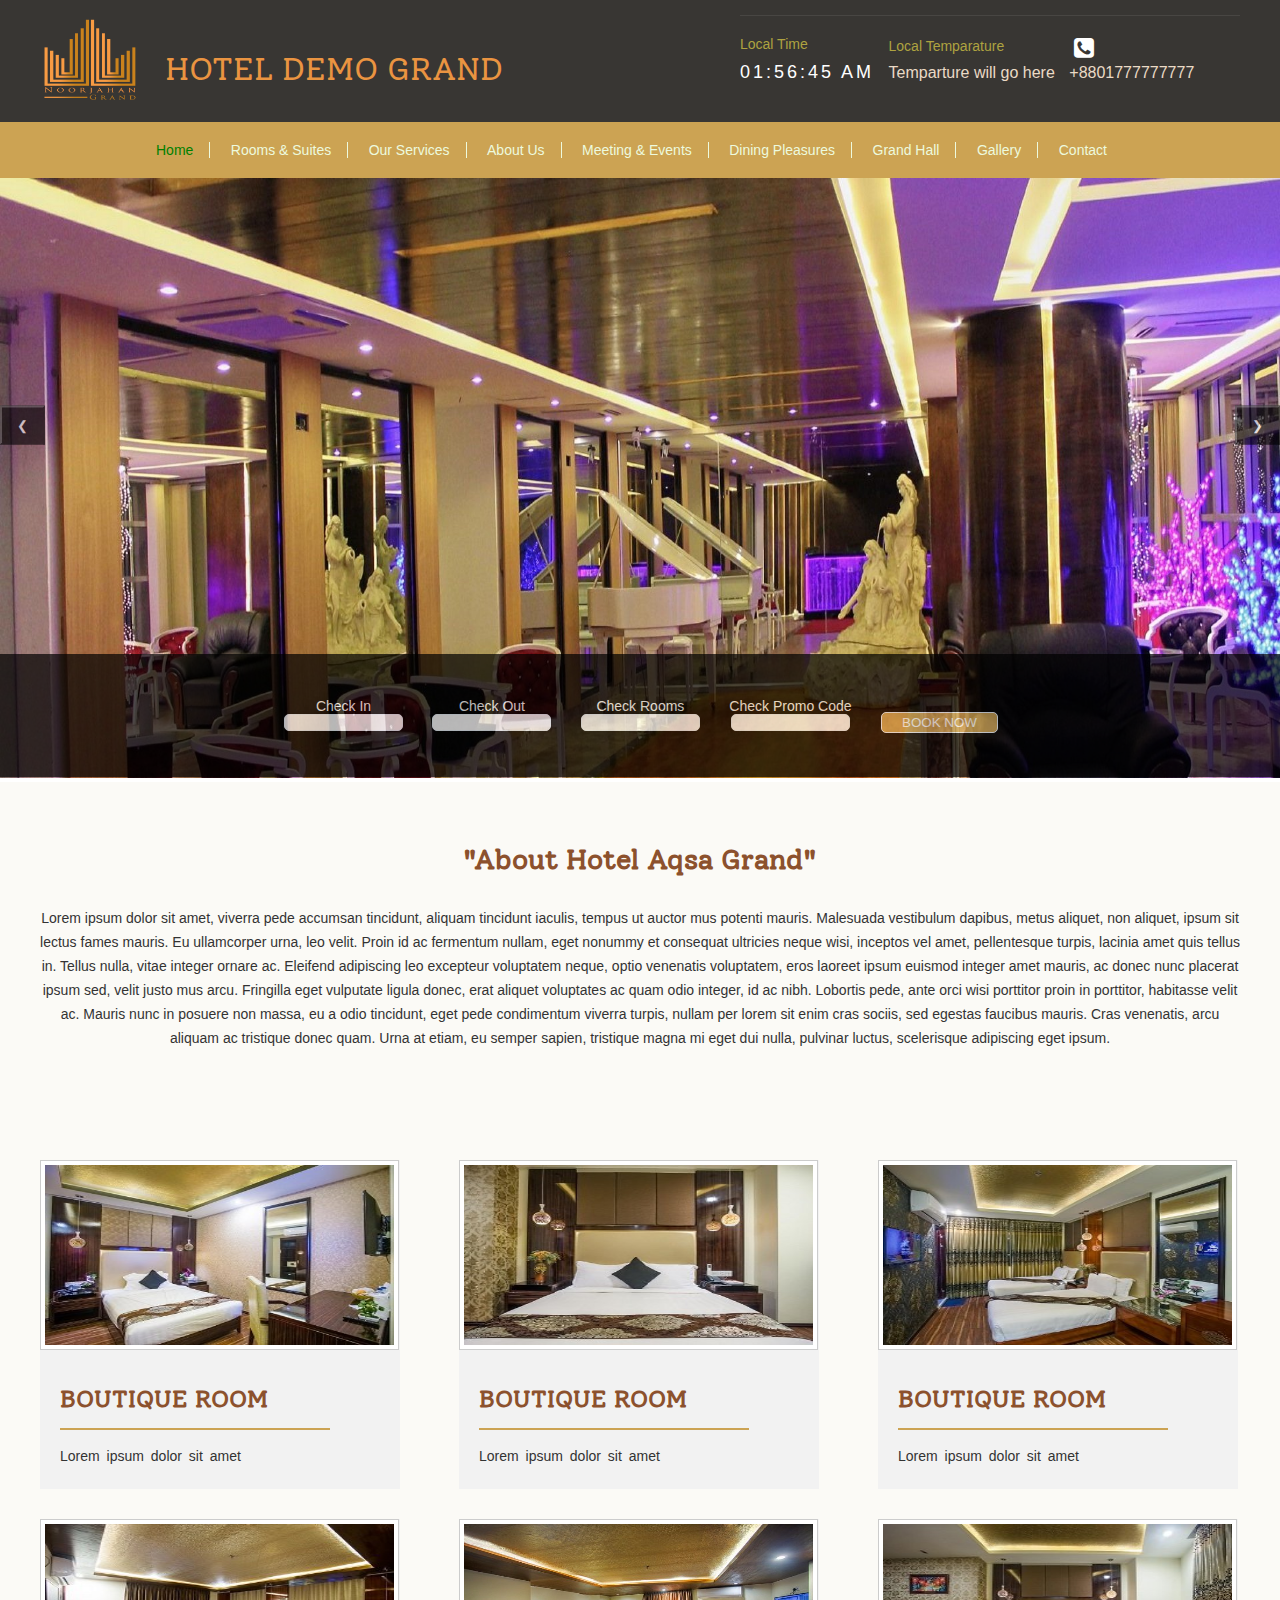
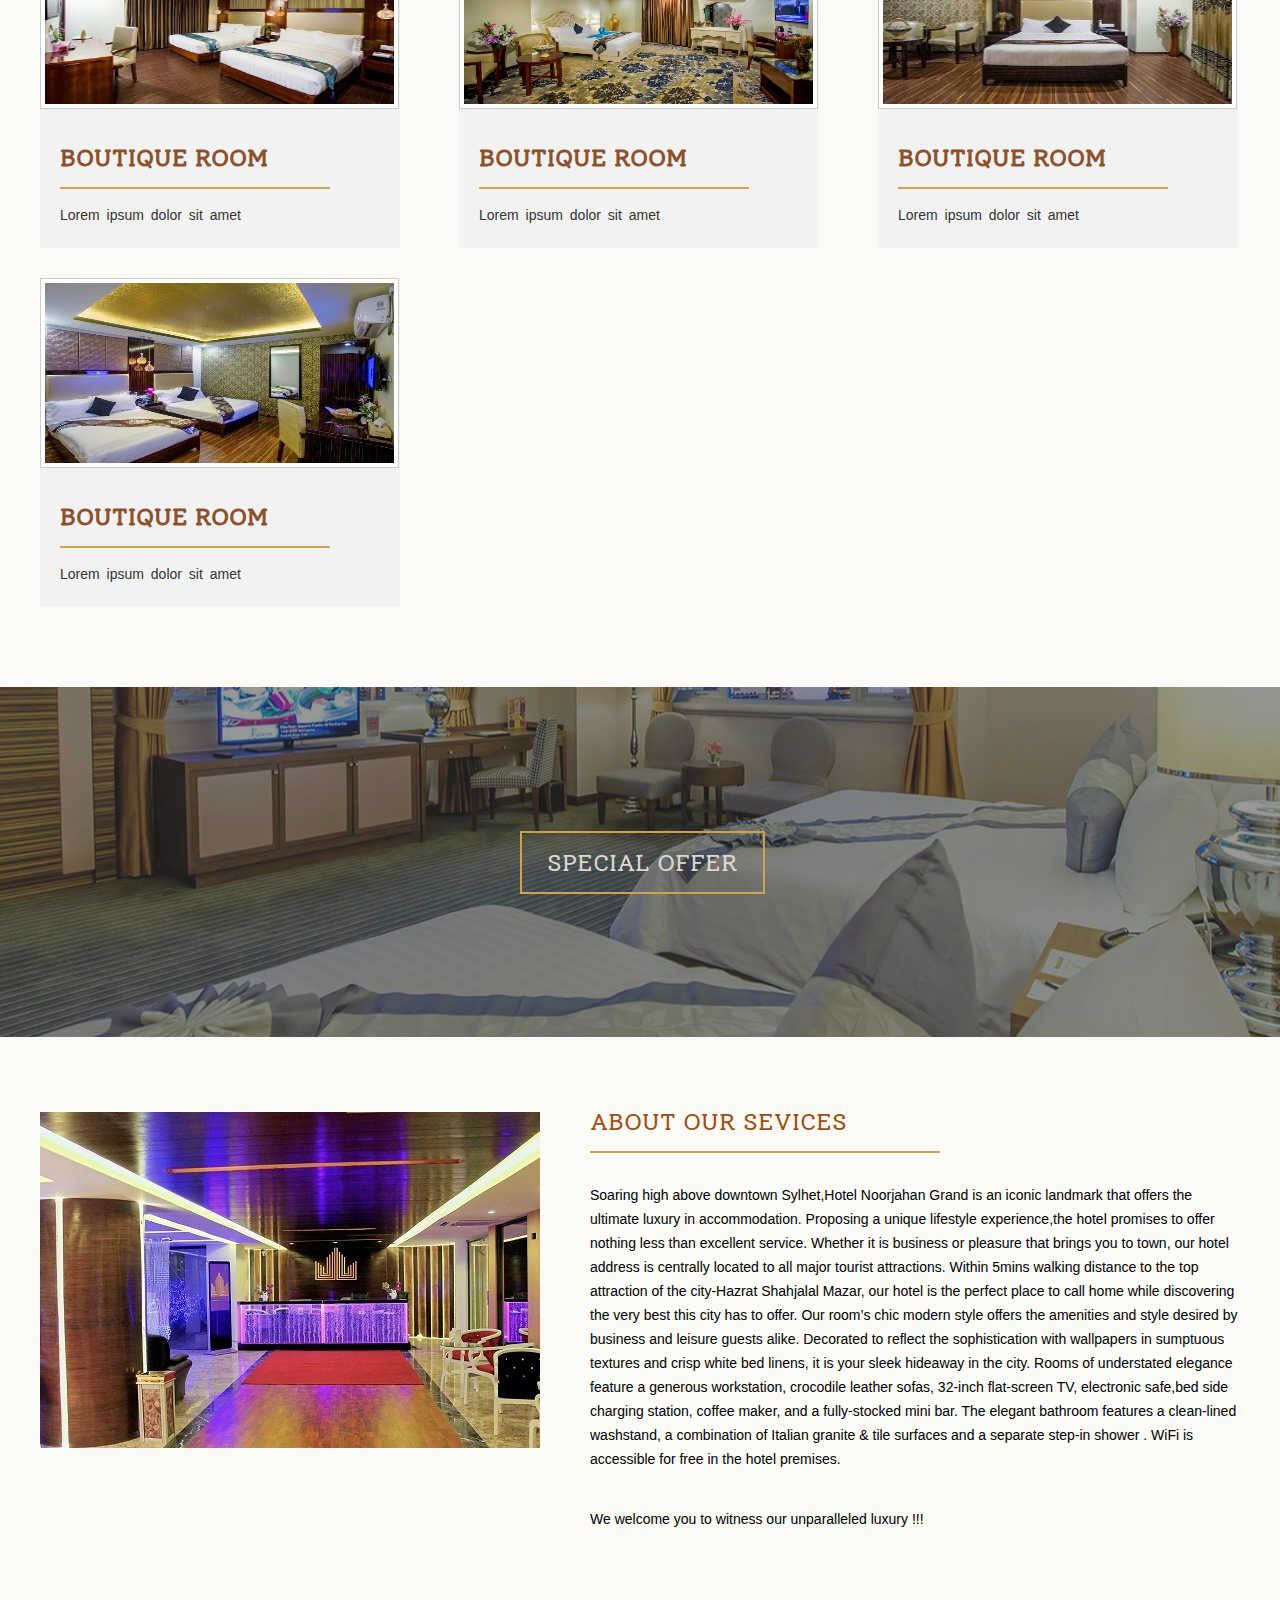
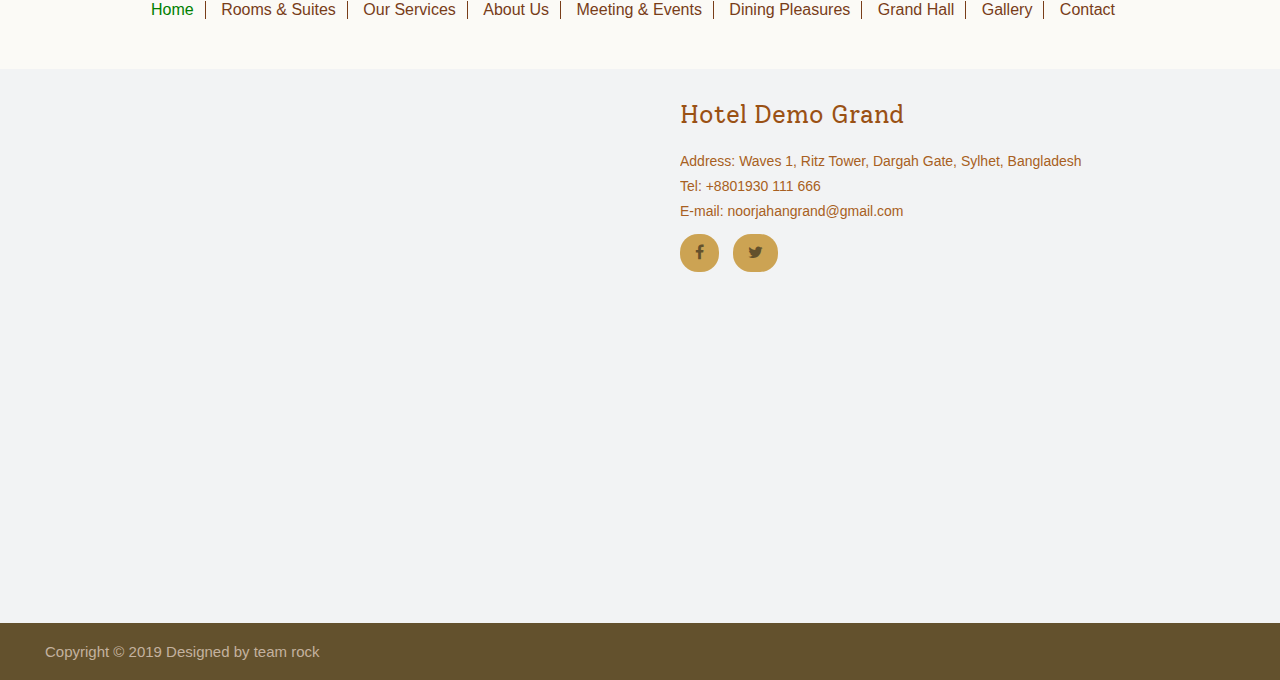
<file: index.html>
<!DOCTYPE html>
<html lang="en-US">
	<head>
		<meta charset="UTF-8">

	<!--Slider Java script-->
	<script type="text/javascript">
	var slideIndex = 1;
	showDivs(slideIndex);

	function plusDivs(n) {
	  showDivs(slideIndex += n);
	}

	function showDivs(n) {
	  var i;
	  var x = document.getElementsByClassName("mySlides");
	  if (n > x.length) {slideIndex = 1}
	  if (n < 1) {slideIndex = x.length}
	  for (i = 0; i < x.length; i++) {
	     x[i].style.display = "none";  
	  }
	  x[slideIndex-1].style.display = "block";  
	}
	</script>
	<!--Slider Java script-->

		<title>Hotel Servicing System</title>
		<link href="https://stackpath.bootstrapcdn.com/font-awesome/4.7.0/css/font-awesome.min.css" rel="stylesheet" integrity="sha384-wvfXpqpZZVQGK6TAh5PVlGOfQNHSoD2xbE+QkPxCAFlNEevoEH3Sl0sibVcOQVnN" crossorigin="anonymous">
		<!--<link rel="stylesheet" href="css/slider.css">-->
		<link rel="stylesheet" href="main.css"/>
	</head>

	<body>
		<!--Header Section Start-->
		<div class="full head_section_bg clear">
			<div class="wrapper clear">
				<div class="head_section clear">
					<div class="logo clear">
						<img src="images/logo.png" alt="logo"/>
						<h2>Hotel Demo Grand</h2>
					</div>
					<div class="time clear">
						<ul>
							<li>
								<span style="color:#AEA340; font-size: 14px; margin-bottom: 10px;">Local Time</span>
								
								<div id="MyClockDisplay" class="clock" onload="showTime()"></div>

							</li>
							<li>
								<span style="color:#AEA340; font-size: 14px; margin-bottom: 10px;">Local Temparature</span>
								<span>Temparture will go here</span>
							</li>
							<li>
								<span><i class="fa fa-phone-square call" style="color:white;"></i></span>
								<span>+8801777777777</span>
							</li>
						</ul>
					</div>
				</div>
			</div>
		</div>
		<!--Header Section End-->

		<!--Menu Section Start-->
		<div class="full menu_bg clear">
			<div class="wrapper clear">
				<div class="menu clear">
					<ul>
						<li id="active"><a href="index.html">Home</a></li>
						<li><a href="room_suits.html">Rooms & Suites</a></li>
						<li><a href="services.html">Our Services</a></li>
						<li><a href="about.html">About Us</a></li>
						<li><a href="meeting.html">Meeting & Events</a></li>
						<li><a href="#">Dining Pleasures</a></li>
						<li><a href="grand_hall.html">Grand Hall</a></li>
						<li><a href="gallery.html">Gallery</a></li>
						<li><a href="contact.html">Contact</a></li>
					</ul>
				</div>
			</div>
		</div>
		<!--Menu Section Start-->

		<!--Banner Section Start-->
		<div class="full banner_section_bg w3-container clear">
			
				<div class="banner_section mySlides clear">
					<img src="images/slide2.jpg" alt="image"/>
				</div>
				<div class="banner_section mySlides clear">
					<img src="images/slide5.jpg" alt="image"/>
				</div>
				<div class="banner_section mySlides clear">
					<img src="images/slide7.jpg" alt="image"/>
				</div>
				<div class="banner_section mySlides clear">
					<img src="images/slide8.jpg" alt="image"/>
				</div>

				<button class="w3-button w3-display-left w3-black" onclick="plusDivs(-1)">&#10094;</button>
				<button class="w3-button w3-display-right w3-black" onclick="plusDivs(1)">&#10095;</button>
			
		</div>
		<div class="full booking_form_bg clear">
			<div class="booking_form clear">
				<ul>
					<li><p>Check In</p><input type="text"/></li>
					<li><p>Check Out</p><input type="text"/></li>
					<li><p>Check Rooms</p><input type="text"/></li>
					<li><p>Check Promo Code</p><input type="password"/></li>
					<li><input type="submit" value="BOOK NOW"></li>
				</ul>
			</div>
		</div>
		<!--Banner Section End-->

		<!--Home About Section Start-->
		<div class="full about_section_bg clear">
			<div class="wrapper clear">
				<div class="about_section clear">
					<h2>"About Hotel Aqsa Grand"</h2>
					<p> 
						Lorem ipsum dolor sit amet, viverra pede accumsan tincidunt, aliquam tincidunt iaculis, tempus ut auctor mus potenti mauris. Malesuada vestibulum dapibus, metus aliquet, non aliquet, ipsum sit lectus fames mauris. Eu ullamcorper urna, leo velit. Proin id ac fermentum nullam, eget nonummy et consequat ultricies neque wisi, inceptos vel amet, pellentesque turpis, lacinia amet quis tellus in. Tellus nulla, vitae integer ornare ac.

						Eleifend adipiscing leo excepteur voluptatem neque, optio venenatis voluptatem, eros laoreet ipsum euismod integer amet mauris, ac donec nunc placerat ipsum sed, velit justo mus arcu. Fringilla eget vulputate ligula donec, erat aliquet voluptates ac quam odio integer, id ac nibh. Lobortis pede, ante orci wisi porttitor proin in porttitor, habitasse velit ac. Mauris nunc in posuere non massa, eu a odio tincidunt, eget pede condimentum viverra turpis, nullam per lorem sit enim cras sociis, sed egestas faucibus mauris. Cras venenatis, arcu aliquam ac tristique donec quam. Urna at etiam, eu semper sapien, tristique magna mi eget dui nulla, pulvinar luctus, scelerisque adipiscing eget ipsum.
					</p>
				</div>
			</div>
		</div>
		<!--Home About Section End-->

		<!--Home Gallery Section Start-->
		<div class="full luxury_room_section_bg clear">
			<div class="wrapper clear">
				<div class="luxury_room_section clear">
					
						<div class="single_luxury_room clear">
							<img src="images/boutique.jpg" alt="image"/>
							<h2>BOUTIQUE ROOM</h2>
							<p>Lorem ipsum dolor sit amet</p>
						</div>
						<div class="single_luxury_room clear">
							<img src="images/executive_double.jpg" alt="image"/>
							<h2>BOUTIQUE ROOM</h2>
							<p>Lorem ipsum dolor sit amet</p>
						</div>
						<div class="single_luxury_room row1_margin0 clear">
							<img src="images/executive_twin.jpg" alt="image"/>
							<h2>BOUTIQUE ROOM</h2>
							<p>Lorem ipsum dolor sit amet</p>
						</div>
						<div class="single_luxury_room clear">
							<img src="images/family_suite.jpg" alt="image"/>
							<h2>BOUTIQUE ROOM</h2>
							<p>Lorem ipsum dolor sit amet</p>
						</div>
						<div class="single_luxury_room clear">
							<img src="images/grand_suite.jpg" alt="image"/>
							<h2>BOUTIQUE ROOM</h2>
							<p>Lorem ipsum dolor sit amet</p>
						</div>
						<div class="single_luxury_room row2_margin0 clear">
							<img src="images/premier_double.jpg" alt="image"/>
							<h2>BOUTIQUE ROOM</h2>
							<p>Lorem ipsum dolor sit amet</p>
						</div>
					
						<div class="single_luxury_room row3_margin0 clear">
							<img src="images/premier_twin1.jpg" alt="image"/>
							<h2>BOUTIQUE ROOM</h2>
							<p>Lorem ipsum dolor sit amet</p>
						</div>
				</div>
			</div>
		</div>
		<!--Home Gallery Section End-->

		<!--Home Offer Section Start-->
		<div class="full offer_background_bg clear">
			<div class="wrapper clear">
				<div class="offer_background clear">
					<h2>SPECIAL OFFER</h2>
				</div>
			</div>
		</div>
		<!--Home Offer Section End-->

		<!--Home Services summery Section Start-->
		<div class="full service_section_summery_bg clear">
			<div class="wrapper clear">
				<div class="service_section_summery clear">
					<div class="service_photo clear">
						<img src="images/overview.jpg"/>
					</div>
					<div class="setvice_summery clear">
						<h2>ABOUT OUR SEVICEs</h2>
						<p>Soaring high above downtown Sylhet,Hotel Noorjahan Grand is an iconic landmark that offers the ultimate luxury in accommodation. Proposing a unique lifestyle experience,the hotel promises to offer nothing less than excellent service. Whether it is business or pleasure that brings you to town, our hotel address is centrally located to all major tourist attractions. Within 5mins walking distance to the top attraction of the city-Hazrat Shahjalal Mazar, our hotel is the perfect place to call home while discovering the very best this city has to offer. Our room’s chic modern style offers the amenities and style desired by business and leisure guests alike. Decorated to reflect the sophistication with wallpapers in sumptuous textures and crisp white bed linens, it is your sleek hideaway in the city. Rooms of understated elegance feature a generous workstation, crocodile leather sofas, 32-inch flat-screen TV, electronic safe,bed side charging station, coffee maker, and a fully-stocked mini bar. The elegant bathroom features a clean-lined washstand, a combination of Italian granite & tile surfaces and a separate step-in shower . WiFi is accessible for free in the hotel premises.</p><br/><br/>
						<p>We welcome you to witness our unparalleled luxury !!!</p>
					</div>
				</div>
			</div>
		</div>
		<!--Home Services summery Section End-->

		<!--Lower Menu Section Start-->
		<div class="full lower_section_menu_bg clear">
			<div class="wrapper clear">
				<div class="lower_section_menu clear">
					<ul>
						<li id="active"><a href="index.html">Home</a></li>
						<li><a href="room_suits.html">Rooms & Suites</a></li>
						<li><a href="services.html">Our Services</a></li>
						<li><a href="about.html">About Us</a></li>
						<li><a href="meeting.html">Meeting & Events</a></li>
						<li><a href="#">Dining Pleasures</a></li>
						<li><a href="grand_hall.html">Grand Hall</a></li>
						<li><a href="gallery.html">Gallery</a></li>
						<li><a href="contact.html">Contact</a></li>
					</ul>
				</div>
			</div>
		</div>
		<!--Lower Menu Section End-->

		<!--Home Contact summery Section Start-->
		<div class="full contact_summery_bg clear">
			<div class="wrapper clear">
				<div class="contact_summery clear">
					<div class="map clear">
						<iframe src="https://www.google.com/maps/embed?pb=!1m14!1m12!1m3!1d14478.070154894462!2d91.89140126977537!3d24.880322449999994!2m3!1f0!2f0!3f0!3m2!1i1024!2i768!4f13.1!5e0!3m2!1sen!2sbd!4v1575059748841!5m2!1sen!2sbd" width="585" height="450" frameborder="0" style="border:0;" allowfullscreen=""></iframe>
					</div>
					<div class="contact_info clear">
						<h2>Hotel Demo Grand</h2>
						<ul>
							<li>Address: Waves 1, Ritz Tower, Dargah Gate, Sylhet, Bangladesh</li>
							<li>Tel: +8801930 111 666</li>
							<li>E-mail: noorjahangrand@gmail.com</li>
						</ul>
						<span style="display: inline-block; padding: 10px 15px;

								background-color:
								#CCA353;
								border-radius: 18px;
								margin-right: 10px;
								margin-top: 10px;
								cursor: pointer;
								color:#63512D;">
										
								<i class="fa fa-facebook"></i>
						</span>
						<span style="display: inline-block; padding: 10px 15px;

								background-color:
								#CCA353;
								border-radius: 18px;
								margin-right: 10px;
								margin-top: 10px;
								cursor: pointer;
								color:#63512D;">
										
								<i class="fa fa-twitter"></i>
						</span>
					</div>
				</div>
			</div>
		</div>
		<!--Home Contact summery Section End-->

		<!--Footer Section Start-->
		<div class="full footer_section_bg clear">
			<div class="wrapper clear">
				<div class="footer_section clear">
					<p>
						Copyright © 2019 Designed by team rock
					</p>
				</div>
			</div>
		</div>
		<!--Footer Section End-->


			<script type="text/javascript">

				function showTime(){
		    var date = new Date();
		    var h = date.getHours(); // 0 - 23
		    var m = date.getMinutes(); // 0 - 59
		    var s = date.getSeconds(); // 0 - 59
		    var session = "AM";
		    
		    if(h == 0){
		        h = 12;
		    }
		    
		    if(h > 12){
		        h = h - 12;
		        session = "PM";
		    }
		    
		    h = (h < 10) ? "0" + h : h;
		    m = (m < 10) ? "0" + m : m;
		    s = (s < 10) ? "0" + s : s;
		    
		    var time = h + ":" + m + ":" + s + " " + session;
		    document.getElementById("MyClockDisplay").innerText = time;
		    document.getElementById("MyClockDisplay").textContent = time;
		    
		    setTimeout(showTime, 1000);
		    
		}

		showTime();

	</script>

	<script type="text/javascript">
	var slideIndex = 1;
	showDivs(slideIndex);

	function plusDivs(n) {
	  showDivs(slideIndex += n);
	}

	function showDivs(n) {
	  var i;
	  var x = document.getElementsByClassName("mySlides");
	  if (n > x.length) {slideIndex = 1}
	  if (n < 1) {slideIndex = x.length}
	  for (i = 0; i < x.length; i++) {
	     x[i].style.display = "none";  
	  }
	  x[slideIndex-1].style.display = "block";  
	}
	</script>



	</body>
</html>



<!--

<div class="full clear">
	<div class="wrapper clear">
		
	</div>
</div>
<link href="https://stackpath.bootstrapcdn.com/font-awesome/4.7.0/css/font-awesome.min.css" rel="stylesheet" integrity="sha384-wvfXpqpZZVQGK6TAh5PVlGOfQNHSoD2xbE+QkPxCAFlNEevoEH3Sl0sibVcOQVnN" crossorigin="anonymous">
-->
</file>
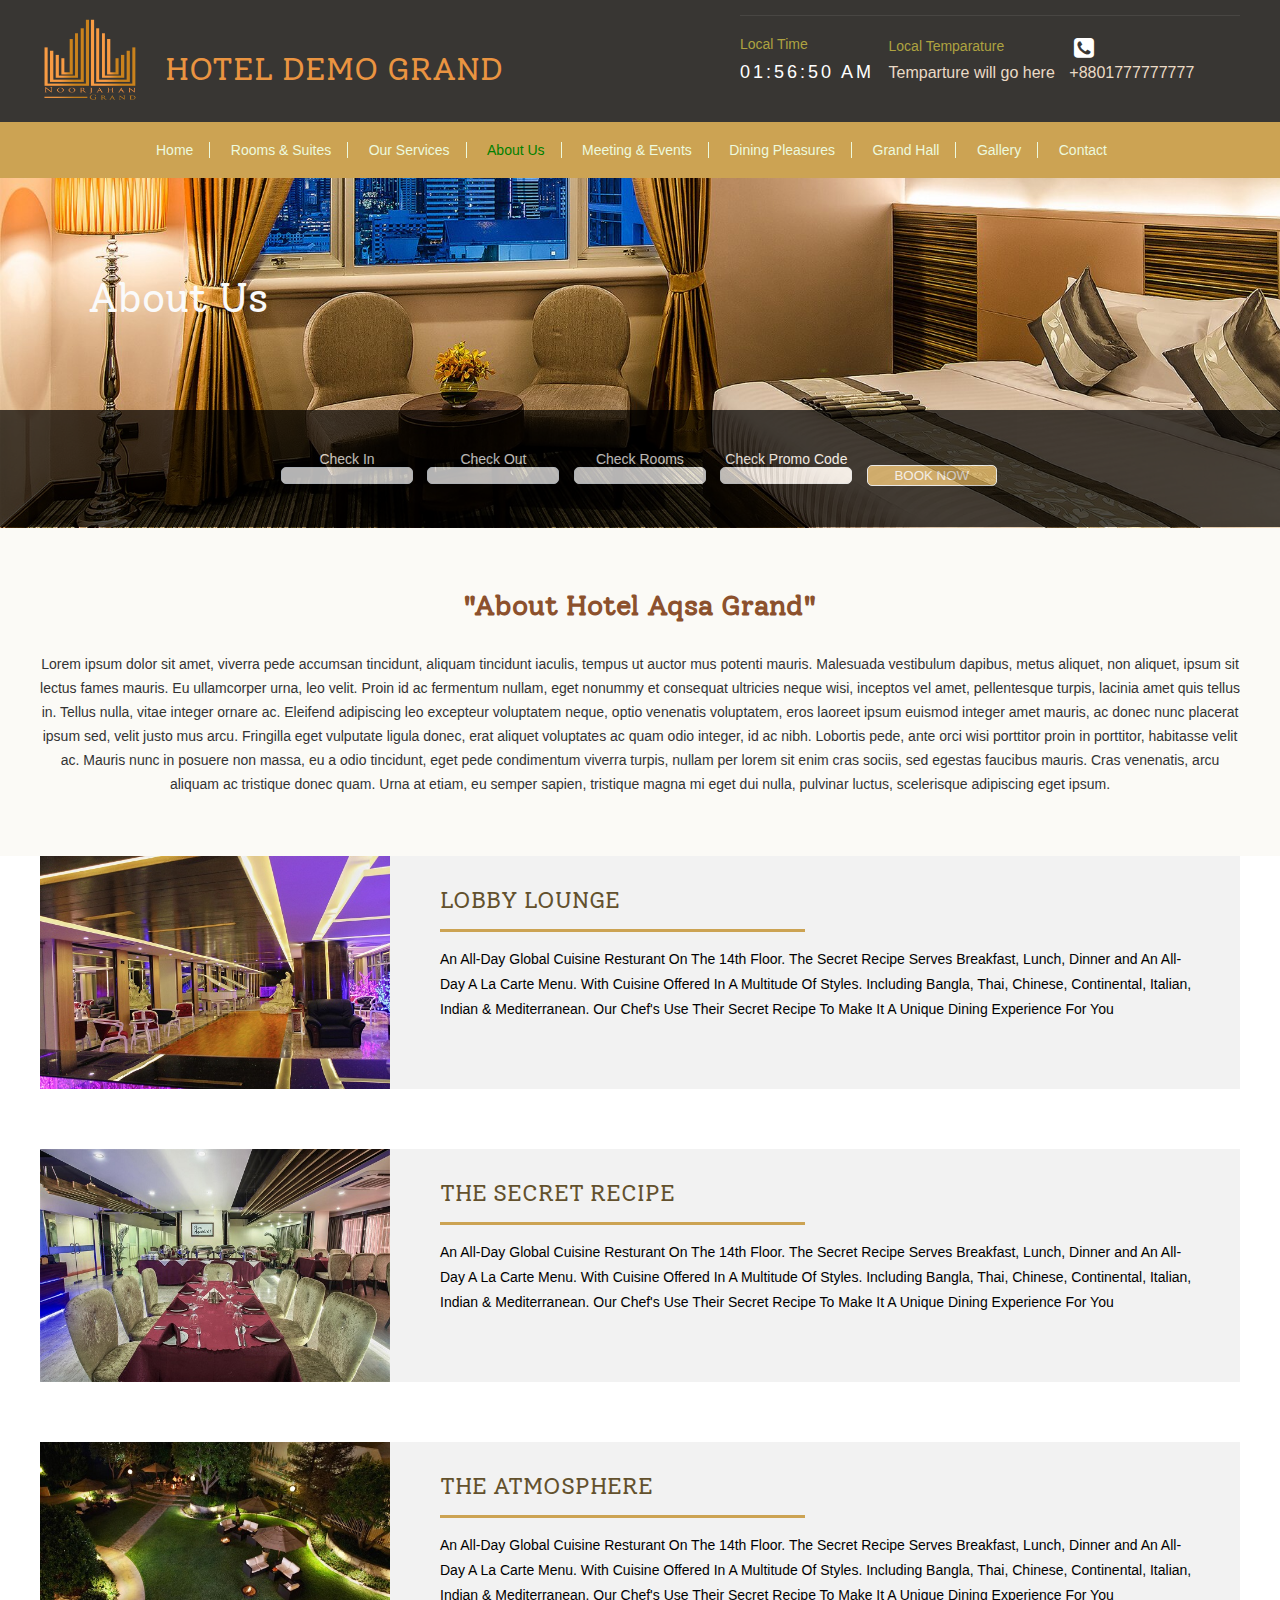
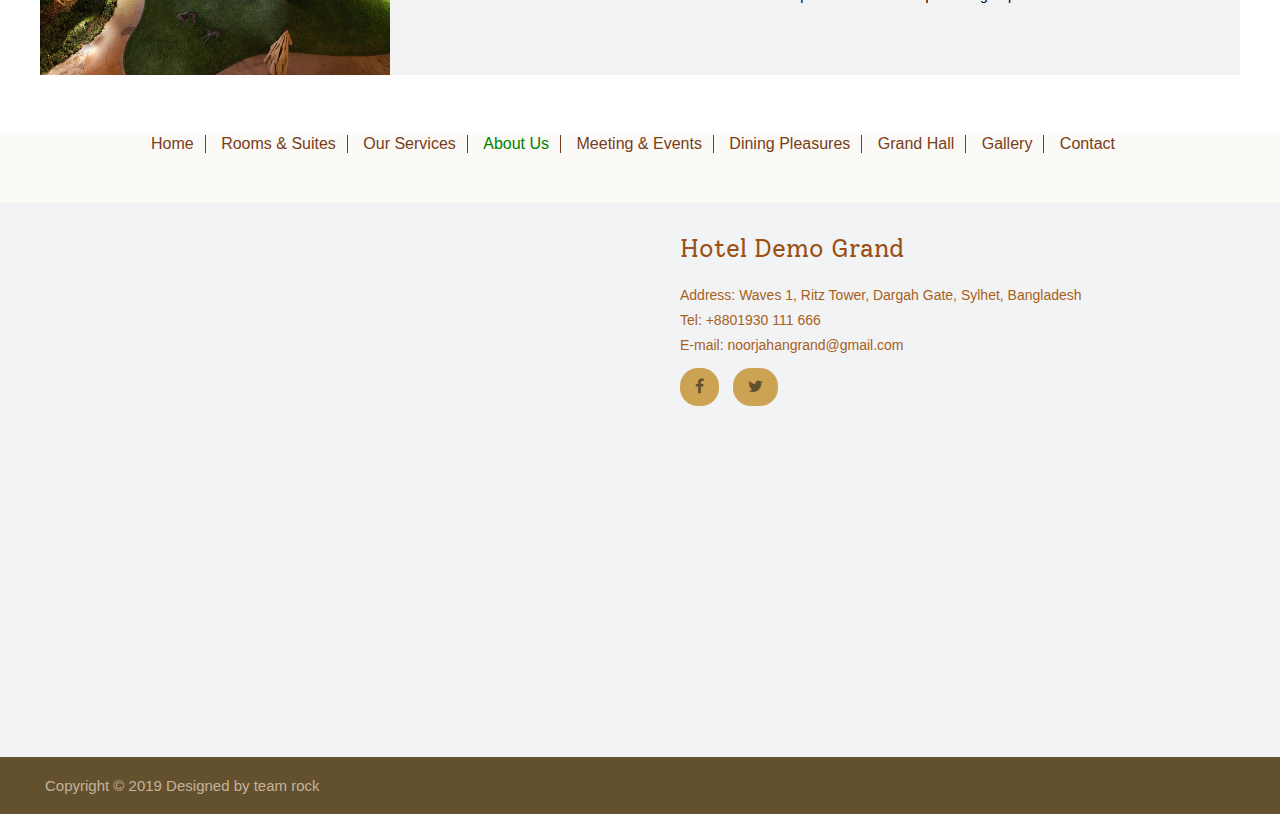
<file: about.html>
<!DOCTYPE html>
<html lang="en-US">
	<head>

		<meta charset="UTF-8">
		<title>Hotel Servicing System</title>

		<link rel="stylesheet" href="css/font_awsome.css"/>
		<link href="https://stackpath.bootstrapcdn.com/font-awesome/4.7.0/css/font-awesome.min.css" rel="stylesheet" integrity="sha384-wvfXpqpZZVQGK6TAh5PVlGOfQNHSoD2xbE+QkPxCAFlNEevoEH3Sl0sibVcOQVnN" crossorigin="anonymous">
		<link rel="stylesheet" href="main.css"/>
	</head>

	<body>
		<!--Same Home Header all Section Start-->
		<div class="full head_section_bg clear">
			<div class="wrapper clear">
				<div class="head_section clear">
					<div class="logo clear">
						<img src="images/logo.png" alt="logo"/>
						<h2>Hotel Demo Grand</h2>
					</div>
					<div class="time clear">
						<ul>
							<li>
								<span style="color:#AEA340; font-size: 14px; margin-bottom: 10px;">Local Time</span>
								
								<div id="MyClockDisplay" class="clock" onload="showTime()"></div>
							</li>
							<li>
								<span style="color:#AEA340; font-size: 14px; margin-bottom: 10px;">Local Temparature</span>
								<span>Temparture will go here</span>
							</li>
							<li>
								<span><i class="fa fa-phone-square call" style="color:white;"></i></span>
								<span>+8801777777777</span>
							</li>
						</ul>
					</div>
				</div>
			</div>
		</div>

		<div class="full menu_bg clear">
			<div class="wrapper clear">
				<div class="menu clear">
					<ul>
						<li><a href="index.html">Home</a></li>
						<li><a href="room_suits.html">Rooms & Suites</a></li>
						<li><a href="services.html">Our Services</a></li>
						<li id="active"><a href="about.html">About Us</a></li>
						<li><a href="meeting.html">Meeting & Events</a></li>
						<li><a href="#">Dining Pleasures</a></li>
						<li><a href="grand_hall.html">Grand Hall</a></li>
						<li><a href="gallery.html">Gallery</a></li>
						<li><a href="contact.html">Contact</a></li>
					</ul>
				</div>
			</div>
		</div>
		<!--Same Home Header all Section End-->

		<!--All Pages except Home Banner Section Start-->
		<div class="full second_banner_section_bg clear">
			<div class="wrapper clear">
				<div class="second_banner_section clear">
					<h1>About Us</h1>
				</div>
			</div>
		</div>

		<div class="full booking_form_bg_others clear">
			<div class="booking_form_others clear">
				<ul>
					<li><p>Check In</p><input type="text"/></li>
					<li><p>Check Out</p><input type="text"/></li>
					<li><p>Check Rooms</p><input type="text"/></li>
					<li><p>Check Promo Code</p><input type="password"/></li>
					<li><input type="submit" value="BOOK NOW"></li>
				</ul>
			</div>
		</div>
		<!--All Pages except Home Banner Section End-->

		<!--About US  Section Start-->
		<div class="full about_section_bg clear">
			<div class="wrapper clear">
				<div class="about_section clear">
					<h2>"About Hotel Aqsa Grand"</h2>
					<p> 
						Lorem ipsum dolor sit amet, viverra pede accumsan tincidunt, aliquam tincidunt iaculis, tempus ut auctor mus potenti mauris. Malesuada vestibulum dapibus, metus aliquet, non aliquet, ipsum sit lectus fames mauris. Eu ullamcorper urna, leo velit. Proin id ac fermentum nullam, eget nonummy et consequat ultricies neque wisi, inceptos vel amet, pellentesque turpis, lacinia amet quis tellus in. Tellus nulla, vitae integer ornare ac.

						Eleifend adipiscing leo excepteur voluptatem neque, optio venenatis voluptatem, eros laoreet ipsum euismod integer amet mauris, ac donec nunc placerat ipsum sed, velit justo mus arcu. Fringilla eget vulputate ligula donec, erat aliquet voluptates ac quam odio integer, id ac nibh. Lobortis pede, ante orci wisi porttitor proin in porttitor, habitasse velit ac. Mauris nunc in posuere non massa, eu a odio tincidunt, eget pede condimentum viverra turpis, nullam per lorem sit enim cras sociis, sed egestas faucibus mauris. Cras venenatis, arcu aliquam ac tristique donec quam. Urna at etiam, eu semper sapien, tristique magna mi eget dui nulla, pulvinar luctus, scelerisque adipiscing eget ipsum.
					</p>
				</div>
			</div>
		</div>

		<div class="full about_us_bg clear">
			<div class="wrapper clear">
				<div class="about_us clear">
					<div class="single_about_us clear">
						<div class="about_image clear">
							<img src="images/lobby.jpg"/>
						</div>
						<div class="about_content clear">
							<h2>LOBBY LOUNGE</h2>
							<p>An All-Day Global Cuisine Resturant On The 14th Floor. The Secret Recipe Serves Breakfast, Lunch, Dinner and An All-Day A La Carte Menu. With Cuisine Offered In A Multitude Of Styles. Including Bangla, Thai, Chinese, Continental, Italian, Indian & Mediterranean. Our Chef's Use Their Secret Recipe To Make It A Unique Dining Experience For You</p>
						</div>
					</div>
					<div class="single_about_us clear">
						<div class="about_image clear">
							<img src="images/res.jpg"/>
						</div>
						<div class="about_content clear">
							<h2>The Secret Recipe</h2>
							<p>An All-Day Global Cuisine Resturant On The 14th Floor. The Secret Recipe Serves Breakfast, Lunch, Dinner and An All-Day A La Carte Menu. With Cuisine Offered In A Multitude Of Styles. Including Bangla, Thai, Chinese, Continental, Italian, Indian & Mediterranean. Our Chef's Use Their Secret Recipe To Make It A Unique Dining Experience For You</p>
						</div>
					</div>
					<div class="single_about_us clear">
						<div class="about_image clear">
							<img src="images/atmos.jpg"/>
						</div>
						<div class="about_content clear">
							<h2>THE ATMOSPHERE</h2>
							<p>An All-Day Global Cuisine Resturant On The 14th Floor. The Secret Recipe Serves Breakfast, Lunch, Dinner and An All-Day A La Carte Menu. With Cuisine Offered In A Multitude Of Styles. Including Bangla, Thai, Chinese, Continental, Italian, Indian & Mediterranean. Our Chef's Use Their Secret Recipe To Make It A Unique Dining Experience For You</p>
						</div>
					</div>
				</div>
			</div>
		</div>
		<!--About US  Section End-->

		<!--Same Home Footer all Section Start-->
		<div class="full lower_section_menu_bg clear">
			<div class="wrapper clear">
				<div class="lower_section_menu clear">
					<ul>
						<li><a href="index.html">Home</a></li>
						<li><a href="room_suits.html">Rooms & Suites</a></li>
						<li><a href="services.html">Our Services</a></li>
						<li id="active"><a href="about.html">About Us</a></li>
						<li><a href="meeting.html">Meeting & Events</a></li>
						<li><a href="#">Dining Pleasures</a></li>
						<li><a href="grand_hall.html">Grand Hall</a></li>
						<li><a href="gallery.html">Gallery</a></li>
						<li><a href="contact.html">Contact</a></li>
					</ul>
				</div>
			</div>
		</div>

		<div class="full contact_summery_bg clear">
			<div class="wrapper clear">
				<div class="contact_summery clear">
					<div class="map clear">
						<iframe src="https://www.google.com/maps/embed?pb=!1m14!1m12!1m3!1d14478.070154894462!2d91.89140126977537!3d24.880322449999994!2m3!1f0!2f0!3f0!3m2!1i1024!2i768!4f13.1!5e0!3m2!1sen!2sbd!4v1575059748841!5m2!1sen!2sbd" width="585" height="450" frameborder="0" style="border:0;" allowfullscreen=""></iframe>
					</div>
					<div class="contact_info clear">
						<h2>Hotel Demo Grand</h2>
						<ul>
							<li>Address: Waves 1, Ritz Tower, Dargah Gate, Sylhet, Bangladesh</li>
							<li>Tel: +8801930 111 666</li>
							<li>E-mail: noorjahangrand@gmail.com</li>
						</ul>

						<span style="display: inline-block; padding: 10px 15px;

								background-color:
								#CCA353;
								border-radius: 18px;
								margin-right: 10px;
								margin-top: 10px;
								cursor: pointer;
								color:#63512D;">
										
								<i class="fa fa-facebook"></i>
						</span>
						<span style="display: inline-block; padding: 10px 15px;

								background-color:
								#CCA353;
								border-radius: 18px;
								margin-right: 10px;
								margin-top: 10px;
								cursor: pointer;
								color:#63512D;">
										
								<i class="fa fa-twitter"></i>
						</span>
					</div>
				</div>
			</div>
		</div>

		<div class="full footer_section_bg clear">
			<div class="wrapper clear">
				<div class="footer_section clear">
					<p>
						Copyright © 2019 Designed by team rock
					</p>
				</div>
			</div>
		</div>



			<script type="text/javascript">

				function showTime(){
		    var date = new Date();
		    var h = date.getHours(); // 0 - 23
		    var m = date.getMinutes(); // 0 - 59
		    var s = date.getSeconds(); // 0 - 59
		    var session = "AM";
		    
		    if(h == 0){
		        h = 12;
		    }
		    
		    if(h > 12){
		        h = h - 12;
		        session = "PM";
		    }
		    
		    h = (h < 10) ? "0" + h : h;
		    m = (m < 10) ? "0" + m : m;
		    s = (s < 10) ? "0" + s : s;
		    
		    var time = h + ":" + m + ":" + s + " " + session;
		    document.getElementById("MyClockDisplay").innerText = time;
		    document.getElementById("MyClockDisplay").textContent = time;
		    
		    setTimeout(showTime, 1000);
		    
		}

		showTime();

	</script>
			<!--Same Home Footer all Section End-->
	</body>
</html>



<!--

<div class="full clear">
	<div class="wrapper clear">
		
	</div>
</div>

-->
</file>
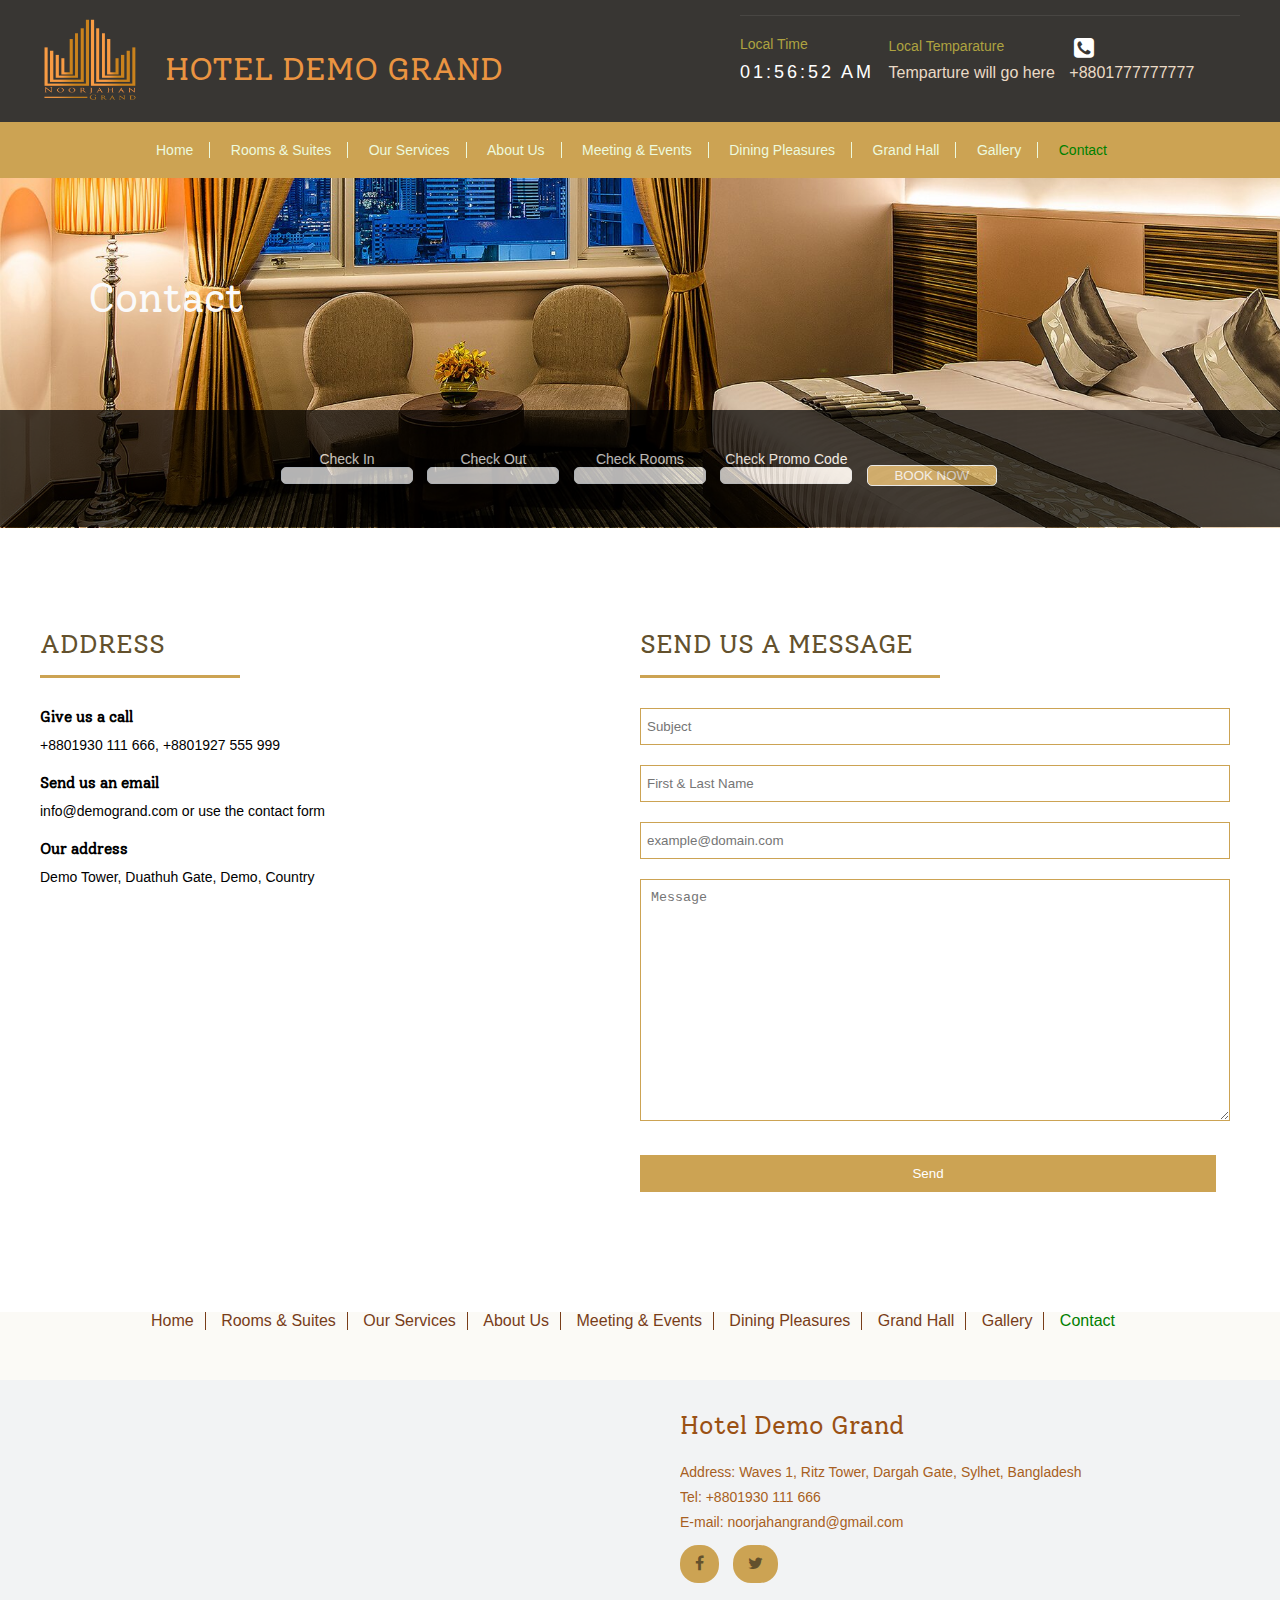
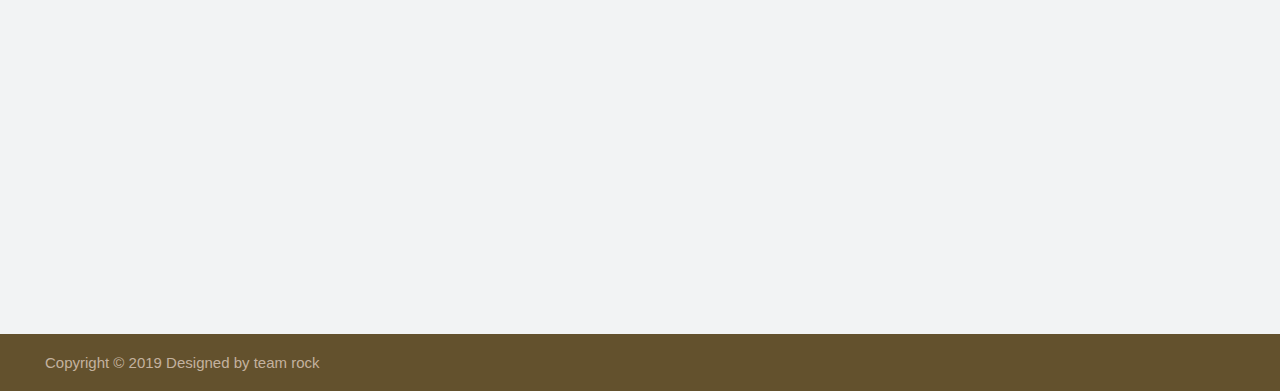
<file: contact.html>
<!DOCTYPE html>
<html lang="en-US">
	<head>
		<meta charset="UTF-8">
		<title>Hotel Servicing System</title>
		<link rel="stylesheet" href="css/font_awsome.css"/>
		<link href="https://stackpath.bootstrapcdn.com/font-awesome/4.7.0/css/font-awesome.min.css" rel="stylesheet" integrity="sha384-wvfXpqpZZVQGK6TAh5PVlGOfQNHSoD2xbE+QkPxCAFlNEevoEH3Sl0sibVcOQVnN" crossorigin="anonymous">
		<link rel="stylesheet" href="main.css"/>
	</head>

	<body>
		<div class="full head_section_bg clear">
			<div class="wrapper clear">
				<div class="head_section clear">
					<div class="logo clear">
						<img src="images/logo.png" alt="logo"/>
						<h2>Hotel Demo Grand</h2>
					</div>
					<div class="time clear">
						<ul>
							<li>
								<span style="color:#AEA340; font-size: 14px; margin-bottom: 10px;">Local Time</span>
								
								<div id="MyClockDisplay" class="clock" onload="showTime()"></div>
							</li>
							<li>
								<span style="color:#AEA340; font-size: 14px; margin-bottom: 10px;">Local Temparature</span>
								<span>Temparture will go here</span>
							</li>
							<li>
								<span><i class="fa fa-phone-square call" style="color:white;"></i></span>
								<span>+8801777777777</span>
							</li>
						</ul>
					</div>
				</div>
			</div>
		</div>

		<div class="full menu_bg clear">
			<div class="wrapper clear">
				<div class="menu clear">
					<ul>
						<li><a href="index.html">Home</a></li>
						<li><a href="room_suits.html">Rooms & Suites</a></li>
						<li><a href="services.html">Our Services</a></li>
						<li><a href="about.html">About Us</a></li>
						<li><a href="meeting.html">Meeting & Events</a></li>
						<li><a href="#">Dining Pleasures</a></li>
						<li><a href="grand_hall.html">Grand Hall</a></li>
						<li><a href="gallery.html">Gallery</a></li>
						<li id="active"><a href="contact.html">Contact</a></li>
					</ul>
				</div>
			</div>
		</div>

		<div class="full second_banner_section_bg clear">
			<div class="wrapper clear">
				<div class="second_banner_section clear">
					<h1>Contact</h1>
				</div>
			</div>
		</div>

		<div class="full booking_form_bg_others clear">
			<div class="booking_form_others clear">
				<ul>
					<li><p>Check In</p><input type="text"/></li>
					<li><p>Check Out</p><input type="text"/></li>
					<li><p>Check Rooms</p><input type="text"/></li>
					<li><p>Check Promo Code</p><input type="password"/></li>
					<li><input type="submit" value="BOOK NOW"></li>
				</ul>
			</div>
		</div>

		<div class="full conact_bg clear">
			<div class="wrapper clear">
				<div class="contact clear">
					<div class="contact_address clear">
						<h2>ADDRESS</h2>
						<ul>
							<li>
								<h4>Give us a call</h4>
								<span>+8801930 111 666, +8801927 555 999 </span>
							</li>
							<li>
								<h4>Send us an email</h4>
								<span>info@demogrand.com or use the contact form  </span>
							</li>
							<li>
								<h4>Our address</h4>
								<span>Demo Tower, Duathuh Gate, Demo, Country</span>
							</li>
						</ul>
					</div>
					<div class="contact_form clear">
						<h2>
							SEND US A MESSAGE
						</h2>
						<form>
							<input type="text" placeholder="Subject"/>
							<br>
							<input type="text" placeholder="First & Last Name"/>
							<br>
							<input type="email" placeholder="example@domain.com"/>
							<br>
							<textarea placeholder="Message"></textarea>
							<br>
							<input type="submit" value="Send">
						</form>
					</div>
				</div>
			</div>
		</div>
		
		<div class="full lower_section_menu_bg clear">
			<div class="wrapper clear">
				<div class="lower_section_menu clear">
					<ul>
						<li><a href="index.html">Home</a></li>
						<li><a href="room_suits.html">Rooms & Suites</a></li>
						<li><a href="services.html">Our Services</a></li>
						<li><a href="about.html">About Us</a></li>
						<li><a href="meeting.html">Meeting & Events</a></li>
						<li><a href="#">Dining Pleasures</a></li>
						<li><a href="grand_hall.html">Grand Hall</a></li>
						<li><a href="gallery.html">Gallery</a></li>
						<li id="active"><a href="contact.html">Contact</a></li>
					</ul>
				</div>
			</div>
		</div>

		<div class="full contact_summery_bg clear">
			<div class="wrapper clear">
				<div class="contact_summery clear">
					<div class="map clear">
						<iframe src="https://www.google.com/maps/embed?pb=!1m14!1m12!1m3!1d14478.070154894462!2d91.89140126977537!3d24.880322449999994!2m3!1f0!2f0!3f0!3m2!1i1024!2i768!4f13.1!5e0!3m2!1sen!2sbd!4v1575059748841!5m2!1sen!2sbd" width="585" height="450" frameborder="0" style="border:0;" allowfullscreen=""></iframe>
					</div>
					<div class="contact_info clear">
						<h2>Hotel Demo Grand</h2>
						<ul>
							<li>Address: Waves 1, Ritz Tower, Dargah Gate, Sylhet, Bangladesh</li>
							<li>Tel: +8801930 111 666</li>
							<li>E-mail: noorjahangrand@gmail.com</li>
						</ul>

						<span style="display: inline-block; padding: 10px 15px;

								background-color:
								#CCA353;
								border-radius: 18px;
								margin-right: 10px;
								margin-top: 10px;
								cursor: pointer;
								color:#63512D;">
										
								<i class="fa fa-facebook"></i>
						</span>
						<span style="display: inline-block; padding: 10px 15px;

								background-color:
								#CCA353;
								border-radius: 18px;
								margin-right: 10px;
								margin-top: 10px;
								cursor: pointer;
								color:#63512D;">
										
								<i class="fa fa-twitter"></i>
						</span>
					</div>
				</div>
			</div>
		</div>

		<div class="full footer_section_bg clear">
			<div class="wrapper clear">
				<div class="footer_section clear">
					<p>
						Copyright © 2019 Designed by team rock
					</p>
				</div>
			</div>
		</div>



		<script type="text/javascript">

				function showTime(){
		    var date = new Date();
		    var h = date.getHours(); // 0 - 23
		    var m = date.getMinutes(); // 0 - 59
		    var s = date.getSeconds(); // 0 - 59
		    var session = "AM";
		    
		    if(h == 0){
		        h = 12;
		    }
		    
		    if(h > 12){
		        h = h - 12;
		        session = "PM";
		    }
		    
		    h = (h < 10) ? "0" + h : h;
		    m = (m < 10) ? "0" + m : m;
		    s = (s < 10) ? "0" + s : s;
		    
		    var time = h + ":" + m + ":" + s + " " + session;
		    document.getElementById("MyClockDisplay").innerText = time;
		    document.getElementById("MyClockDisplay").textContent = time;
		    
		    setTimeout(showTime, 1000);
		    
		}

		showTime();

	</script>

	</body>
</html>



<!--

<div class="full clear">
	<div class="wrapper clear">
		
	</div>
</div>

-->
</file>
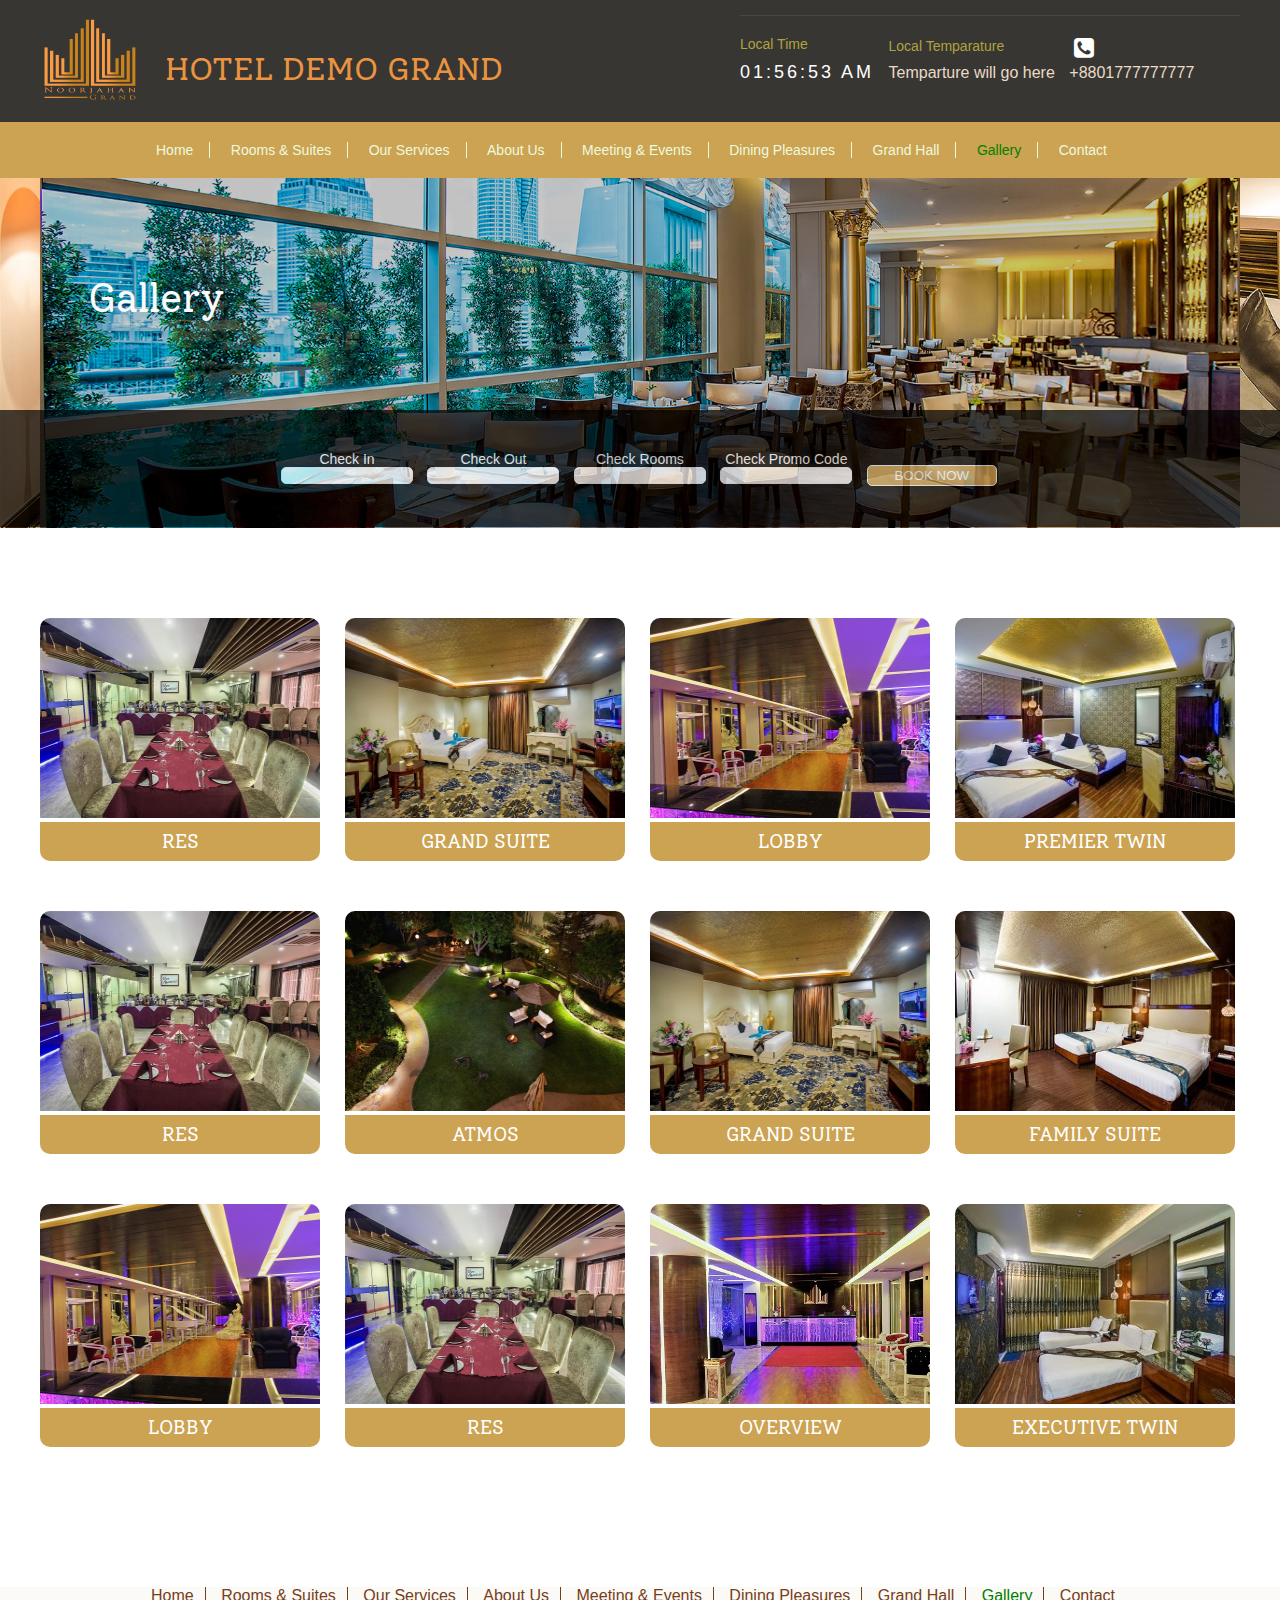
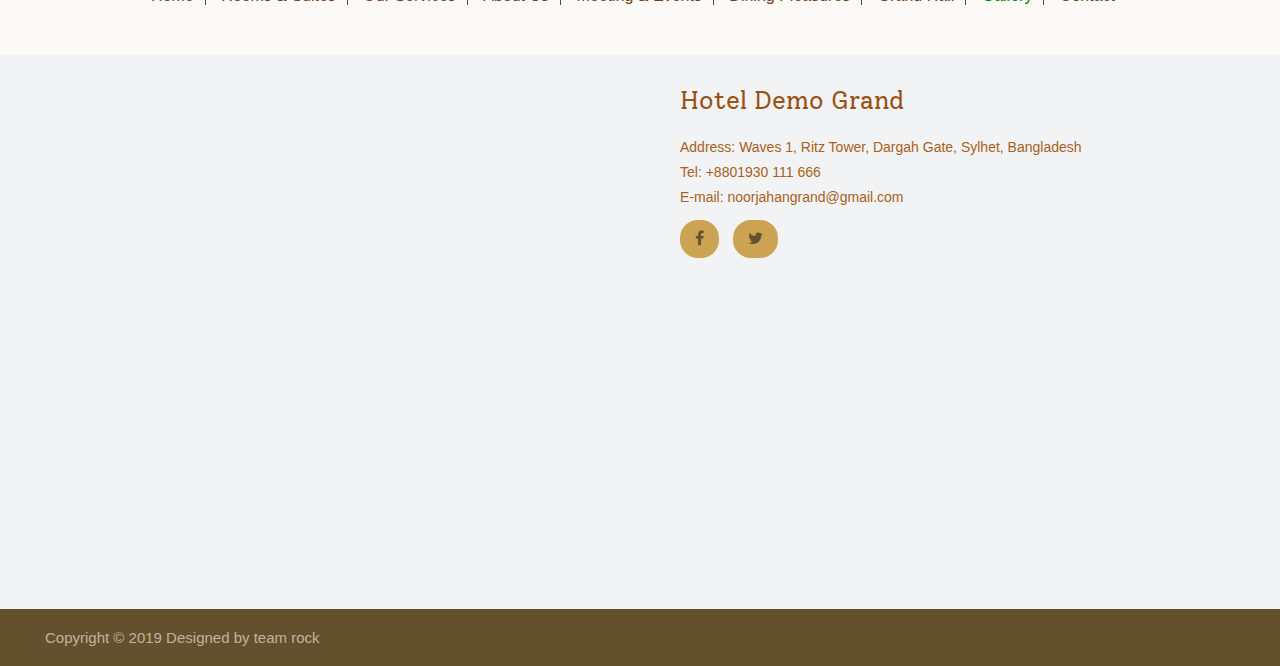
<file: gallery.html>
<!DOCTYPE html>
<html lang="en-US">
	<head>
		<meta charset="UTF-8">
		<title>Hotel Servicing System</title>
		<link rel="stylesheet" href="css/font_awsome.css"/>
		<link href="https://stackpath.bootstrapcdn.com/font-awesome/4.7.0/css/font-awesome.min.css" rel="stylesheet" integrity="sha384-wvfXpqpZZVQGK6TAh5PVlGOfQNHSoD2xbE+QkPxCAFlNEevoEH3Sl0sibVcOQVnN" crossorigin="anonymous">
		<link rel="stylesheet" href="main.css"/>
	</head>

	<body>
		<div class="full head_section_bg clear">
			<div class="wrapper clear">
				<div class="head_section clear">
					<div class="logo clear">
						<img src="images/logo.png" alt="logo"/>
						<h2>Hotel Demo Grand</h2>
					</div>
					<div class="time clear">
						<ul>
							<li>
								<span style="color:#AEA340; font-size: 14px; margin-bottom: 10px;">Local Time</span>
							
								<div id="MyClockDisplay" class="clock" onload="showTime()"></div>
							</li>
							<li>
								<span style="color:#AEA340; font-size: 14px; margin-bottom: 10px;">Local Temparature</span>
								<span>Temparture will go here</span>
							</li>
							<li>
								<span><i class="fa fa-phone-square call" style="color:white;"></i></span>
								<span>+8801777777777</span>
							</li>
						</ul>
					</div>
				</div>
			</div>
		</div>

		<div class="full menu_bg clear">
			<div class="wrapper clear">
				<div class="menu clear">
					<ul>
						<li><a href="index.html">Home</a></li>
						<li><a href="room_suits.html">Rooms & Suites</a></li>
						<li><a href="services.html">Our Services</a></li>
						<li><a href="about.html">About Us</a></li>
						<li><a href="meeting.html">Meeting & Events</a></li>
						<li><a href="#">Dining Pleasures</a></li>
						<li><a href="grand_hall.html">Grand Hall</a></li>
						<li id="active"><a href="gallery.html">Gallery</a></li>
						<li><a href="contact.html">Contact</a></li>
					</ul>
				</div>
			</div>
		</div>

		<div class="full second_banner_section_bg clear">
			<div class="wrapper clear">
				<div class="second_banner_section gallery_page_banner clear">
					<h1>Gallery</h1>
				</div>
			</div>
		</div>

		<div class="full booking_form_bg_others clear">
			<div class="booking_form_others clear">
				<ul>
					<li><p>Check In</p><input type="text"/></li>
					<li><p>Check Out</p><input type="text"/></li>
					<li><p>Check Rooms</p><input type="text"/></li>
					<li><p>Check Promo Code</p><input type="password"/></li>
					<li><input type="submit" value="BOOK NOW"></li>
				</ul>
			</div>
		</div>

		<!--Gallery Start-->
		<div class="full gallery_bg clear">
			<div class="wrapper clear">
				<div class="gallery clear">
					<div class="single_gallery_column clear">
						<img src="images/res.jpg"/>
						
						<h2>RES</h2>
						<a href="#">Read More</a>
					</div>
					<div class="single_gallery_column clear">
						<img src="images/grand_suite.jpg"/>
						<a href="#">Read More</a>
						<h2>GRAND SUITE</h2>
					</div>
					<div class="single_gallery_column clear">
						<img src="images/lobby.jpg"/>
						<a href="#">Read More</a>
						<h2>LOBBY</h2>
					</div>
					<div class="single_gallery_column single_gallery_column_mar_right clear">
						<img src="images/premier_twin1.jpg"/>
						<a href="#">Read More</a>
						<h2>PREMIER TWIN</h2>
					</div>
					<div class="single_gallery_column clear">
						<img src="images/res.jpg"/>
						<a href="#">Read More</a>
						<h2>RES</h2>
					</div>
					<div class="single_gallery_column clear">
						<img src="images/atmos.jpg"/>
						<a href="#">Read More</a>
						<h2>ATMOS</h2>
					</div>
					<div class="single_gallery_column clear">
						<img src="images/grand_suite.jpg"/>
						<a href="#">Read More</a>
						<h2>GRAND SUITE</h2>
					</div>
					<div class="single_gallery_column single_gallery_column_mar_right clear">
						<img src="images/family_suite.jpg"/>
						<a href="#">Read More</a>
						<h2>FAMILY SUITE</h2>
					</div>
					<div class="single_gallery_column clear">
						<img src="images/lobby.jpg"/>
						<a href="#">Read More</a>
						<h2>LOBBY</h2>
					</div>
					<div class="single_gallery_column clear">
						<img src="images/res.jpg"/>
						<a href="#">Read More</a>
						<h2>RES</h2>
					</div>
					<div class="single_gallery_column clear">
						<img src="images/overview.jpg"/>
						<a href="#">Read More</a>
						<h2>OVERVIEW</h2>
					</div>
					<div class="single_gallery_column single_gallery_column_mar_right clear">
						<img src="images/executive_twin.jpg"/>
						<a href="#">Read More</a>
						<h2>EXECUTIVE TWIN</h2>
					</div>
				</div>
			</div>
		</div>
		<!--Gallery End-->
		
		<div class="full lower_section_menu_bg clear">
			<div class="wrapper clear">
				<div class="lower_section_menu clear">
					<ul>
						<li><a href="index.html">Home</a></li>
						<li><a href="room_suits.html">Rooms & Suites</a></li>
						<li><a href="services.html">Our Services</a></li>
						<li><a href="about.html">About Us</a></li>
						<li><a href="meeting.html">Meeting & Events</a></li>
						<li><a href="#">Dining Pleasures</a></li>
						<li><a href="grand_hall.html">Grand Hall</a></li>
						<li id="active"><a href="gallery.html">Gallery</a></li>
						<li><a href="contact.html">Contact</a></li>
					</ul>
				</div>
			</div>
		</div>

		<div class="full contact_summery_bg clear">
			<div class="wrapper clear">
				<div class="contact_summery clear">
					<div class="map clear">
						<iframe src="https://www.google.com/maps/embed?pb=!1m14!1m12!1m3!1d14478.070154894462!2d91.89140126977537!3d24.880322449999994!2m3!1f0!2f0!3f0!3m2!1i1024!2i768!4f13.1!5e0!3m2!1sen!2sbd!4v1575059748841!5m2!1sen!2sbd" width="585" height="450" frameborder="0" style="border:0;" allowfullscreen=""></iframe>
					</div>
					<div class="contact_info clear">
						<h2>Hotel Demo Grand</h2>
						<ul>
							<li>Address: Waves 1, Ritz Tower, Dargah Gate, Sylhet, Bangladesh</li>
							<li>Tel: +8801930 111 666</li>
							<li>E-mail: noorjahangrand@gmail.com</li>
						</ul>

						<span style="display: inline-block; padding: 10px 15px;

								background-color:
								#CCA353;
								border-radius: 18px;
								margin-right: 10px;
								margin-top: 10px;
								cursor: pointer;
								color:#63512D;">
										
								<i class="fa fa-facebook"></i>
						</span>
						<span style="display: inline-block; padding: 10px 15px;

								background-color:
								#CCA353;
								border-radius: 18px;
								margin-right: 10px;
								margin-top: 10px;
								cursor: pointer;
								color:#63512D;">
										
								<i class="fa fa-twitter"></i>
						</span>
					</div>
				</div>
			</div>
		</div>

		<div class="full footer_section_bg clear">
			<div class="wrapper clear">
				<div class="footer_section clear">
					<p>
						Copyright © 2019 Designed by team rock
					</p>
				</div>
			</div>
		</div>



						<script type="text/javascript">

				function showTime(){
		    var date = new Date();
		    var h = date.getHours(); // 0 - 23
		    var m = date.getMinutes(); // 0 - 59
		    var s = date.getSeconds(); // 0 - 59
		    var session = "AM";
		    
		    if(h == 0){
		        h = 12;
		    }
		    
		    if(h > 12){
		        h = h - 12;
		        session = "PM";
		    }
		    
		    h = (h < 10) ? "0" + h : h;
		    m = (m < 10) ? "0" + m : m;
		    s = (s < 10) ? "0" + s : s;
		    
		    var time = h + ":" + m + ":" + s + " " + session;
		    document.getElementById("MyClockDisplay").innerText = time;
		    document.getElementById("MyClockDisplay").textContent = time;
		    
		    setTimeout(showTime, 1000);
		    
		}

		showTime();

	</script>

	</body>
</html>



<!--

<div class="full clear">
	<div class="wrapper clear">
		
	</div>
</div>

-->
</file>
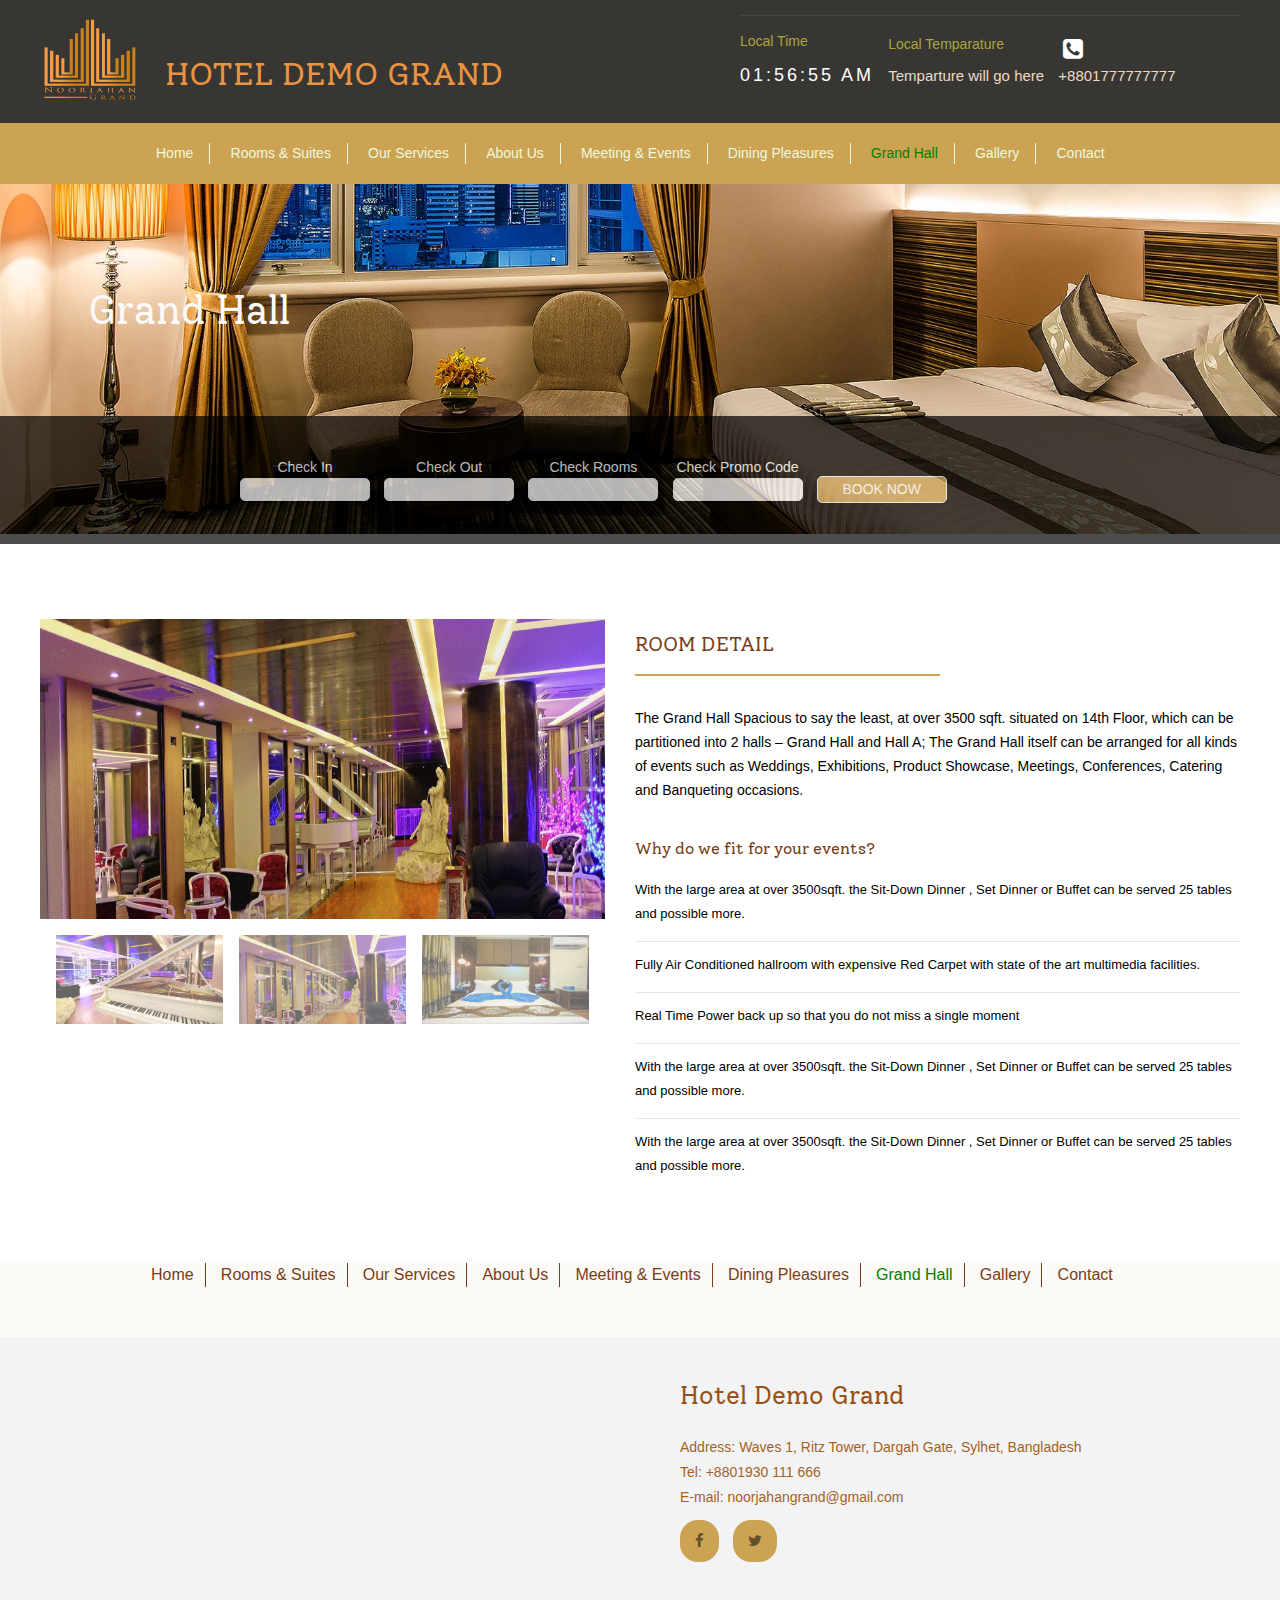
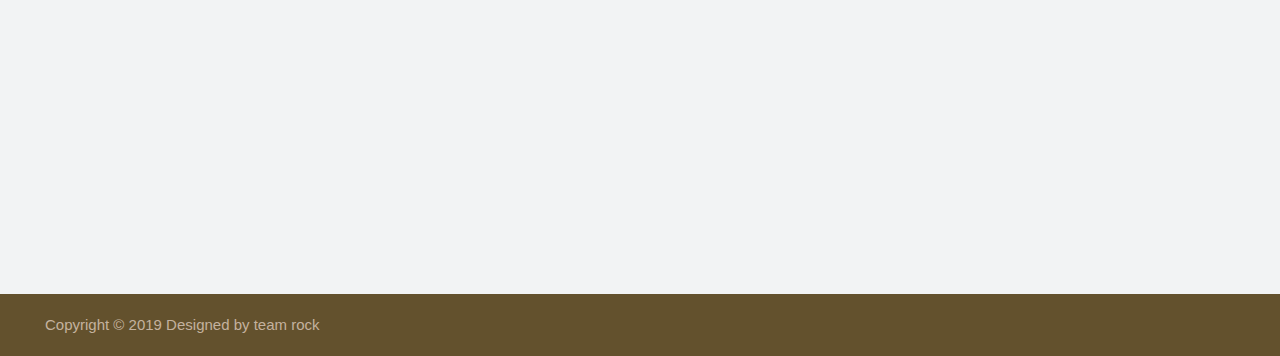
<file: grand_hall.html>
<!DOCTYPE html>
<html lang="en-US">
	<head>
		<meta charset="UTF-8">
		<title>Hotel Servicing System</title>
		<link href="https://stackpath.bootstrapcdn.com/font-awesome/4.7.0/css/font-awesome.min.css" rel="stylesheet" integrity="sha384-wvfXpqpZZVQGK6TAh5PVlGOfQNHSoD2xbE+QkPxCAFlNEevoEH3Sl0sibVcOQVnN" crossorigin="anonymous"/>		
		<link rel="stylesheet" href="css/slider.css"/>
		<link rel="stylesheet" href="main.css"/>
	</head>

	<body>
		<div class="full head_section_bg clear">
			<div class="wrapper clear">
				<div class="head_section clear">
					<div class="logo clear">
						<img src="images/logo.png" alt="logo"/>
						<h2>Hotel Demo Grand</h2>
					</div>
					<div class="time clear">
						<ul>
							<li>
								<span style="color:#AEA340; font-size: 14px; margin-bottom: 10px;">Local Time</span>
								
								<div id="MyClockDisplay" class="clock" onload="showTime()"></div>
							</li>
							<li>
								<span style="color:#AEA340; font-size: 14px; margin-bottom: 10px;">Local Temparature</span>
								<span>Temparture will go here</span>
							</li>
							<li>
								<span><i class="fa fa-phone-square call" style="color:white;"></i></span>
								<span>+8801777777777</span>
							</li>
						</ul>
					</div>
				</div>
			</div>
		</div>

		<div class="full menu_bg clear">
			<div class="wrapper clear">
				<div class="menu clear">
					<ul>
						<li><a href="index.html">Home</a></li>
						<li><a href="room_suits.html">Rooms & Suites</a></li>
						<li><a href="services.html">Our Services</a></li>
						<li><a href="about.html">About Us</a></li>
						<li><a href="meeting.html">Meeting & Events</a></li>
						<li><a href="#">Dining Pleasures</a></li>
						<li id="active"><a href="grand_hall.html">Grand Hall</a></li>
						<li><a href="gallery.html">Gallery</a></li>
						<li><a href="contact.html">Contact</a></li>
					</ul>
				</div>
			</div>
		</div>

		<div class="full second_banner_section_bg clear">
			<div class="wrapper clear">
				<div class="second_banner_section clear">
					<h1>Grand Hall</h1>
				</div>
			</div>
		</div>

		<div class="full booking_form_bg_others clear">
			<div class="booking_form_others clear">
				<ul>
					<li><p>Check In</p><input type="text"/></li>
					<li><p>Check Out</p><input type="text"/></li>
					<li><p>Check Rooms</p><input type="text"/></li>
					<li><p>Check Promo Code</p><input type="password"/></li>
					<li><input type="submit" value="BOOK NOW"></li>
				</ul>
			</div>
		</div>

		<!--Grand Hall Middle Section start-->
		<div class="full grand_hall_bg clear">
			<div class="wrapper clear">
				<div class="grand_hall clear">

					<!-- Slider of grand hall page start-->
					<div class="single_grand_hall_column_left w3-content clear">
						<img class="mySlides" src="images/slide7.jpg" style="display:none;" alt="image"/>
						<img class="mySlides" src="images/slide2.jpg" alt="image"/>
						<img class="mySlides" src="images/slide8.jpg" style="display:none;" alt="image"/>

						<div class="w3-row-padding w3-section">
						    <div class="w3-col s4">
						      <img class="demo w3-opacity w3-hover-opacity-off" src="images/slide7.jpg" style="width:100%;cursor:pointer" onclick="currentDiv(1)">
						    </div>
						    <div class="w3-col s4">
						      <img class="demo w3-opacity w3-hover-opacity-off" src="images/slide2.jpg" style="width:100%;cursor:pointer" onclick="currentDiv(2)">
						    </div>
						    <div class="w3-col s4">
						      <img class="demo w3-opacity w3-hover-opacity-off" src="images/slide8.jpg" style="width:100%;cursor:pointer" onclick="currentDiv(3)">
						    </div>
						</div>

					</div>
					<!-- Slider of grand hall page End-->

					<div class="single_grand_hall_column_right clear">
						<h2>Room Detail</h2>
						<p>The Grand Hall Spacious to say the least, at over 3500 sqft. situated on 14th Floor, which can be partitioned into 2 halls – Grand Hall and Hall A; The Grand Hall itself can be arranged for all kinds of events such as Weddings, Exhibitions, Product Showcase, Meetings, Conferences, Catering and Banqueting occasions.</p>

						<h3>Why do we fit for your events?</h3>
						<ul>
							<li> With the large area at over 3500sqft. the Sit-Down Dinner , Set Dinner or Buffet can be served 25 tables and possible more.</li>
							<li> Fully Air Conditioned hallroom with expensive Red Carpet with state of the art multimedia facilities.</li>
							<li> Real Time Power back up so that you do not miss a single moment</li>
							<li> With the large area at over 3500sqft. the Sit-Down Dinner , Set Dinner or Buffet can be served 25 tables and possible more.</li>
							<li> With the large area at over 3500sqft. the Sit-Down Dinner , Set Dinner or Buffet can be served 25 tables and possible more.</li>
						</ul>
					</div>
				</div>
			</div>
		</div>
			<!--Grand Hall Middle Section End-->
		


		
		<div class="full lower_section_menu_bg clear">
			<div class="wrapper clear">
				<div class="lower_section_menu clear">
					<ul>
						<li><a href="index.html">Home</a></li>
						<li><a href="room_suits.html">Rooms & Suites</a></li>
						<li><a href="services.html">Our Services</a></li>
						<li><a href="about.html">About Us</a></li>
						<li><a href="meeting.html">Meeting & Events</a></li>
						<li><a href="#">Dining Pleasures</a></li>
						<li id="active"><a href="grand_hall.html">Grand Hall</a></li>
						<li><a href="gallery.html">Gallery</a></li>
						<li><a href="contact.html">Contact</a></li>
					</ul>
				</div>
			</div>
		</div>

		<div class="full contact_summery_bg clear">
			<div class="wrapper clear">
				<div class="contact_summery clear">
					<div class="map clear">
						<iframe src="https://www.google.com/maps/embed?pb=!1m14!1m12!1m3!1d14478.070154894462!2d91.89140126977537!3d24.880322449999994!2m3!1f0!2f0!3f0!3m2!1i1024!2i768!4f13.1!5e0!3m2!1sen!2sbd!4v1575059748841!5m2!1sen!2sbd" width="585" height="450" frameborder="0" style="border:0;" allowfullscreen=""></iframe>
					</div>
					<div class="contact_info clear">
						<h2>Hotel Demo Grand</h2>
						<ul>
							<li>Address: Waves 1, Ritz Tower, Dargah Gate, Sylhet, Bangladesh</li>
							<li>Tel: +8801930 111 666</li>
							<li>E-mail: noorjahangrand@gmail.com</li>
						</ul>

						<span style="display: inline-block; padding: 10px 15px;

								background-color:
								#CCA353;
								border-radius: 18px;
								margin-right: 10px;
								margin-top: 10px;
								cursor: pointer;
								color:#63512D;">
										
								<i class="fa fa-facebook"></i>
						</span>
						<span style="display: inline-block; padding: 10px 15px;

								background-color:
								#CCA353;
								border-radius: 18px;
								margin-right: 10px;
								margin-top: 10px;
								cursor: pointer;
								color:#63512D;">
										
								<i class="fa fa-twitter"></i>
						</span>
					</div>
				</div>
			</div>
		</div>

		<div class="full footer_section_bg clear">
			<div class="wrapper clear">
				<div class="footer_section clear">
					<p>
						Copyright © 2019 Designed by team rock
					</p>
				</div>
			</div>
		</div>



		<script>
			function currentDiv(n) {
			  showDivs(slideIndex = n);
			}

			function showDivs(n) {
			  var i;
			  var x = document.getElementsByClassName("mySlides");
			  var dots = document.getElementsByClassName("demo");
			  if (n > x.length) {slideIndex = 1}
			  if (n < 1) {slideIndex = x.length}
			  for (i = 0; i < x.length; i++) {
			    x[i].style.display = "none";
			  }
			  for (i = 0; i < dots.length; i++) {
			    dots[i].className = dots[i].className.replace(" w3-opacity-off", "");
			  }
			  x[slideIndex-1].style.display = "block";
			  dots[slideIndex-1].className += " w3-opacity-off";
			}
		</script>



		<script type="text/javascript">

				function showTime(){
		    var date = new Date();
		    var h = date.getHours(); // 0 - 23
		    var m = date.getMinutes(); // 0 - 59
		    var s = date.getSeconds(); // 0 - 59
		    var session = "AM";
		    
		    if(h == 0){
		        h = 12;
		    }
		    
		    if(h > 12){
		        h = h - 12;
		        session = "PM";
		    }
		    
		    h = (h < 10) ? "0" + h : h;
		    m = (m < 10) ? "0" + m : m;
		    s = (s < 10) ? "0" + s : s;
		    
		    var time = h + ":" + m + ":" + s + " " + session;
		    document.getElementById("MyClockDisplay").innerText = time;
		    document.getElementById("MyClockDisplay").textContent = time;
		    
		    setTimeout(showTime, 1000);
		    
		}

		showTime();

	</script>

	</body>
</html>



<!--

<div class="full clear">
	<div class="wrapper clear">
		
	</div>
</div>

-->
</file>
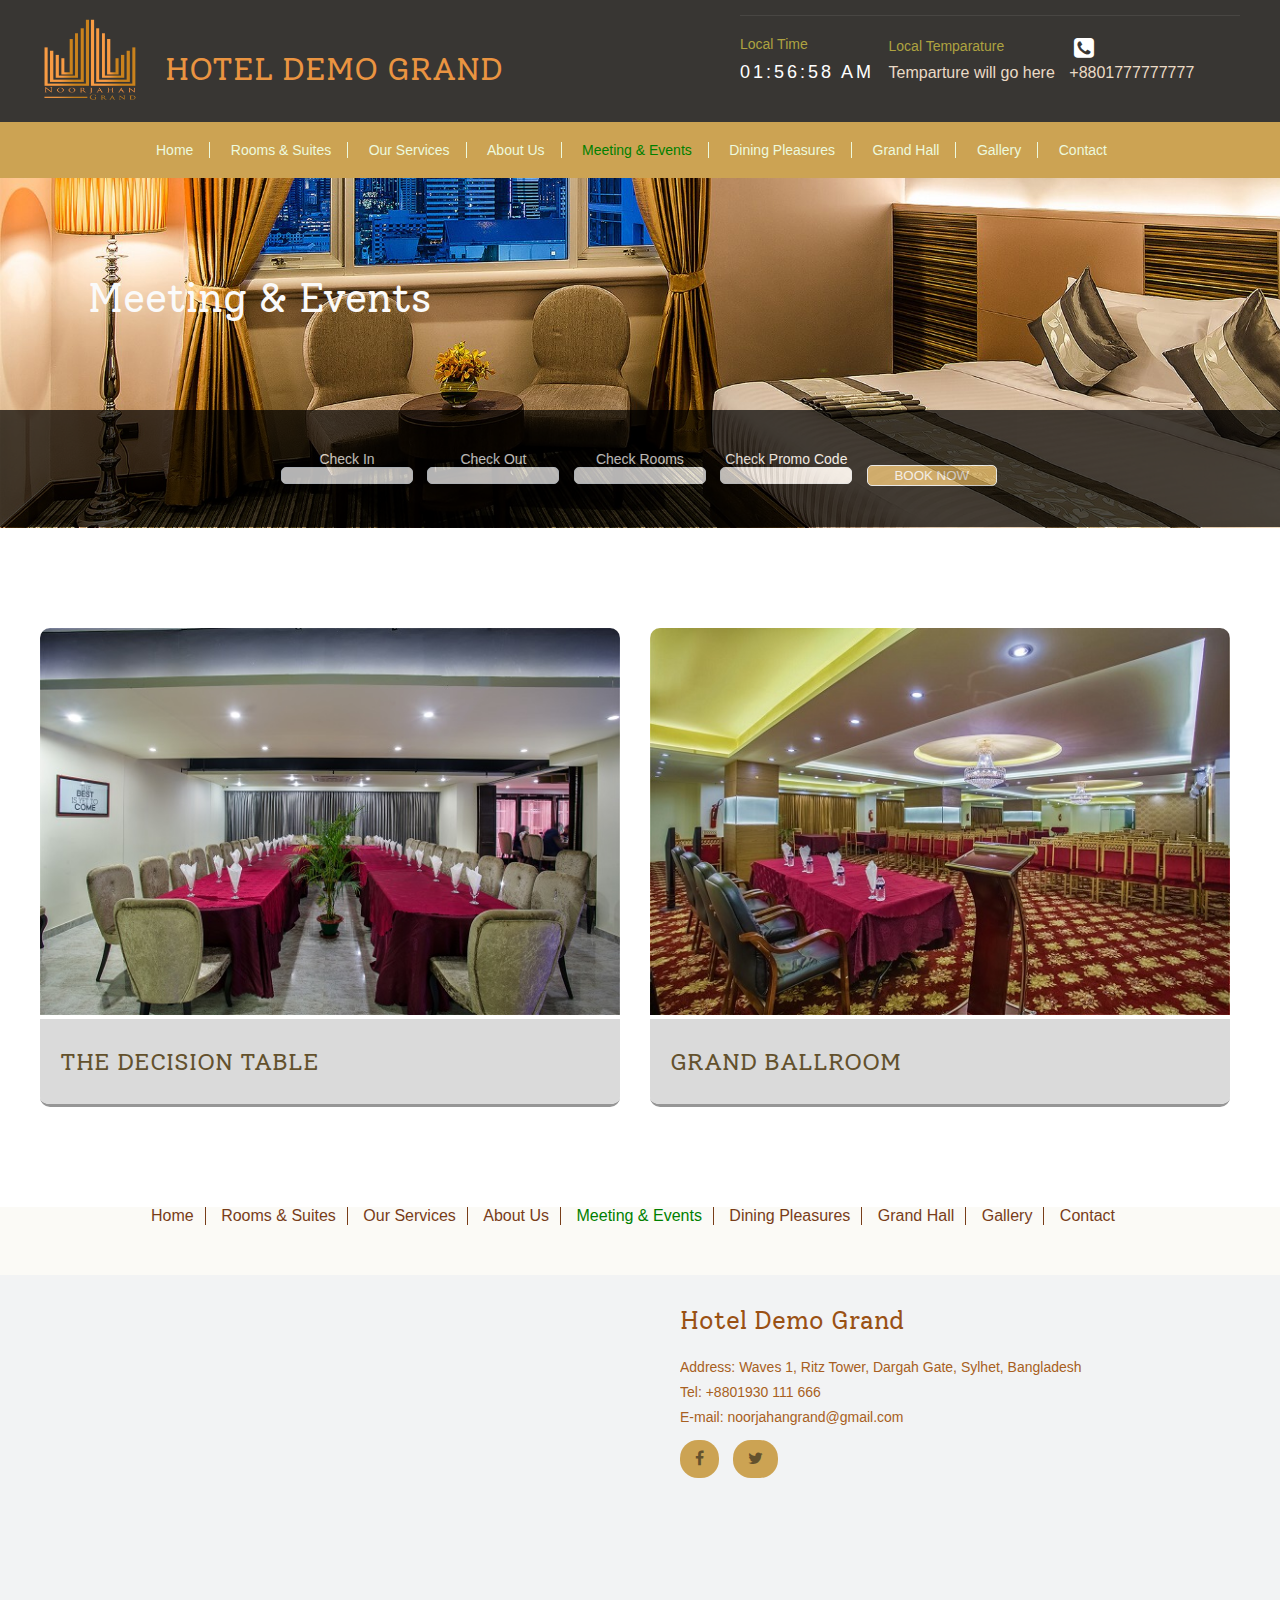
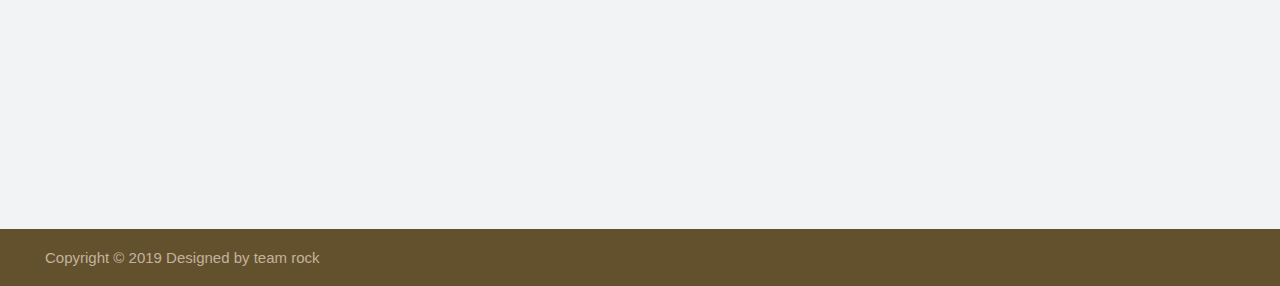
<file: meeting.html>
<!DOCTYPE HTML>
<html lang="en-US">
	<head>

		<meta charset="UTF-8">
		<title>Hotel Servicing System</title>
		
		<link rel="stylesheet" href="css/font_awsome.css"/>
		<link href="https://stackpath.bootstrapcdn.com/font-awesome/4.7.0/css/font-awesome.min.css" rel="stylesheet" integrity="sha384-wvfXpqpZZVQGK6TAh5PVlGOfQNHSoD2xbE+QkPxCAFlNEevoEH3Sl0sibVcOQVnN" crossorigin="anonymous">
		<link rel="stylesheet" href="main.css"/>
	</head>

	<body>
		<div class="full head_section_bg clear">
			<div class="wrapper clear">
				<div class="head_section clear">
					<div class="logo clear">
						<img src="images/logo.png" alt="logo"/>
						<h2>Hotel Demo Grand</h2>
					</div>
					<div class="time clear">
						<ul>
							<li>
								<span style="color:#AEA340; font-size: 14px; margin-bottom: 10px;">Local Time</span>
								
								<div id="MyClockDisplay" class="clock" onload="showTime()"></div>
							</li>
							<li>
								<span style="color:#AEA340; font-size: 14px; margin-bottom: 10px;">Local Temparature</span>
								<span>Temparture will go here</span>
							</li>
							<li>
								<span><i class="fa fa-phone-square call" style="color:white;"></i></span>
								<span>+8801777777777</span>
							</li>
						</ul>
					</div>
				</div>
			</div>
		</div>

		<div class="full menu_bg clear">
			<div class="wrapper clear">
				<div class="menu clear">
					<ul>
						<li><a href="index.html">Home</a></li>
						<li><a href="room_suits.html">Rooms & Suites</a></li>
						<li><a href="services.html">Our Services</a></li>
						<li><a href="about.html">About Us</a></li>
						<li id="active"><a href="meeting.html">Meeting & Events</a></li>
						<li><a href="#">Dining Pleasures</a></li>
						<li><a href="grand_hall.html">Grand Hall</a></li>
						<li><a href="gallery.html">Gallery</a></li>
						<li><a href="contact.html">Contact</a></li>
					</ul>
				</div>
			</div>
		</div>
		<!--Top Parts Are Same As Header-->

		<!--Meeting page Banner Start-->
		<div class="full second_banner_section_bg clear">
			<div class="wrapper clear">
				<div class="second_banner_section clear">
					<h1>Meeting & Events</h1>
				</div>
			</div>
		</div>

		<div class="full booking_form_bg_others clear">
			<div class="booking_form_others clear">
				<ul>
					<li><p>Check In</p><input type="text"/></li>
					<li><p>Check Out</p><input type="text"/></li>
					<li><p>Check Rooms</p><input type="text"/></li>
					<li><p>Check Promo Code</p><input type="password"/></li>
					<li><input type="submit" value="BOOK NOW"></li>
				</ul>
			</div>
		</div>
		<!--Meeting page Banner End-->

		<!--Meeting page Column Start-->
		<div class="full meeting_bg clear">
			<div class="wrapper clear">
				<div class="meeting clear">
					<div class="single_meeting_column clear">
						<img src="images/decision_table.jpg" alt="image"/>
						<h2>The decision table</h2>
					</div>
					<div class="single_meeting_column clear">
						<img src="images/grand_ball.jpg" alt="image"/>
						<h2>Grand Ballroom</h2>
					</div>
				</div>
			</div>
		</div>
		<!--Meeting page Column End-->

		<!-- Lower Parts are same as header-->
		<div class="full lower_section_menu_bg clear">
			<div class="wrapper clear">
				<div class="lower_section_menu clear">
					<ul>
						<li><a href="index.html">Home</a></li>
						<li><a href="room_suits.html">Rooms & Suites</a></li>
						<li><a href="services.html">Our Services</a></li>
						<li><a href="about.html">About Us</a></li>
						<li id="active"><a href="meeting.html">Meeting & Events</a></li>
						<li><a href="#">Dining Pleasures</a></li>
						<li><a href="grand_hall.html">Grand Hall</a></li>
						<li><a href="gallery.html">Gallery</a></li>
						<li><a href="contact.html">Contact</a></li>
					</ul>
				</div>
			</div>
		</div>

		<div class="full contact_summery_bg clear">
			<div class="wrapper clear">
				<div class="contact_summery clear">
					<div class="map clear">
						<iframe src="https://www.google.com/maps/embed?pb=!1m14!1m12!1m3!1d14478.070154894462!2d91.89140126977537!3d24.880322449999994!2m3!1f0!2f0!3f0!3m2!1i1024!2i768!4f13.1!5e0!3m2!1sen!2sbd!4v1575059748841!5m2!1sen!2sbd" width="585" height="450" frameborder="0" style="border:0;" allowfullscreen=""></iframe>
					</div>
					<div class="contact_info clear">
						<h2>Hotel Demo Grand</h2>
						<ul>
							<li>Address: Waves 1, Ritz Tower, Dargah Gate, Sylhet, Bangladesh</li>
							<li>Tel: +8801930 111 666</li>
							<li>E-mail: noorjahangrand@gmail.com</li>
						</ul>

						<span style="display: inline-block; padding: 10px 15px;

								background-color:
								#CCA353;
								border-radius: 18px;
								margin-right: 10px;
								margin-top: 10px;
								cursor: pointer;
								color:#63512D;">
										
								<i class="fa fa-facebook"></i>
						</span>
						<span style="display: inline-block; padding: 10px 15px;

								background-color:
								#CCA353;
								border-radius: 18px;
								margin-right: 10px;
								margin-top: 10px;
								cursor: pointer;
								color:#63512D;">
										
								<i class="fa fa-twitter"></i>
						</span>
					</div>
				</div>
			</div>
		</div>

		<div class="full footer_section_bg clear">
			<div class="wrapper clear">
				<div class="footer_section clear">
					<p>
						Copyright © 2019 Designed by team rock
					</p>
				</div>
			</div>
		</div>



						<script type="text/javascript">

				function showTime(){
		    var date = new Date();
		    var h = date.getHours(); // 0 - 23
		    var m = date.getMinutes(); // 0 - 59
		    var s = date.getSeconds(); // 0 - 59
		    var session = "AM";
		    
		    if(h == 0){
		        h = 12;
		    }
		    
		    if(h > 12){
		        h = h - 12;
		        session = "PM";
		    }
		    
		    h = (h < 10) ? "0" + h : h;
		    m = (m < 10) ? "0" + m : m;
		    s = (s < 10) ? "0" + s : s;
		    
		    var time = h + ":" + m + ":" + s + " " + session;
		    document.getElementById("MyClockDisplay").innerText = time;
		    document.getElementById("MyClockDisplay").textContent = time;
		    
		    setTimeout(showTime, 1000);
		    
		}

		showTime();

	</script>

	</body>
</html>



<!--

<div class="full clear">
	<div class="wrapper clear">
		
	</div>
</div>

-->
</file>
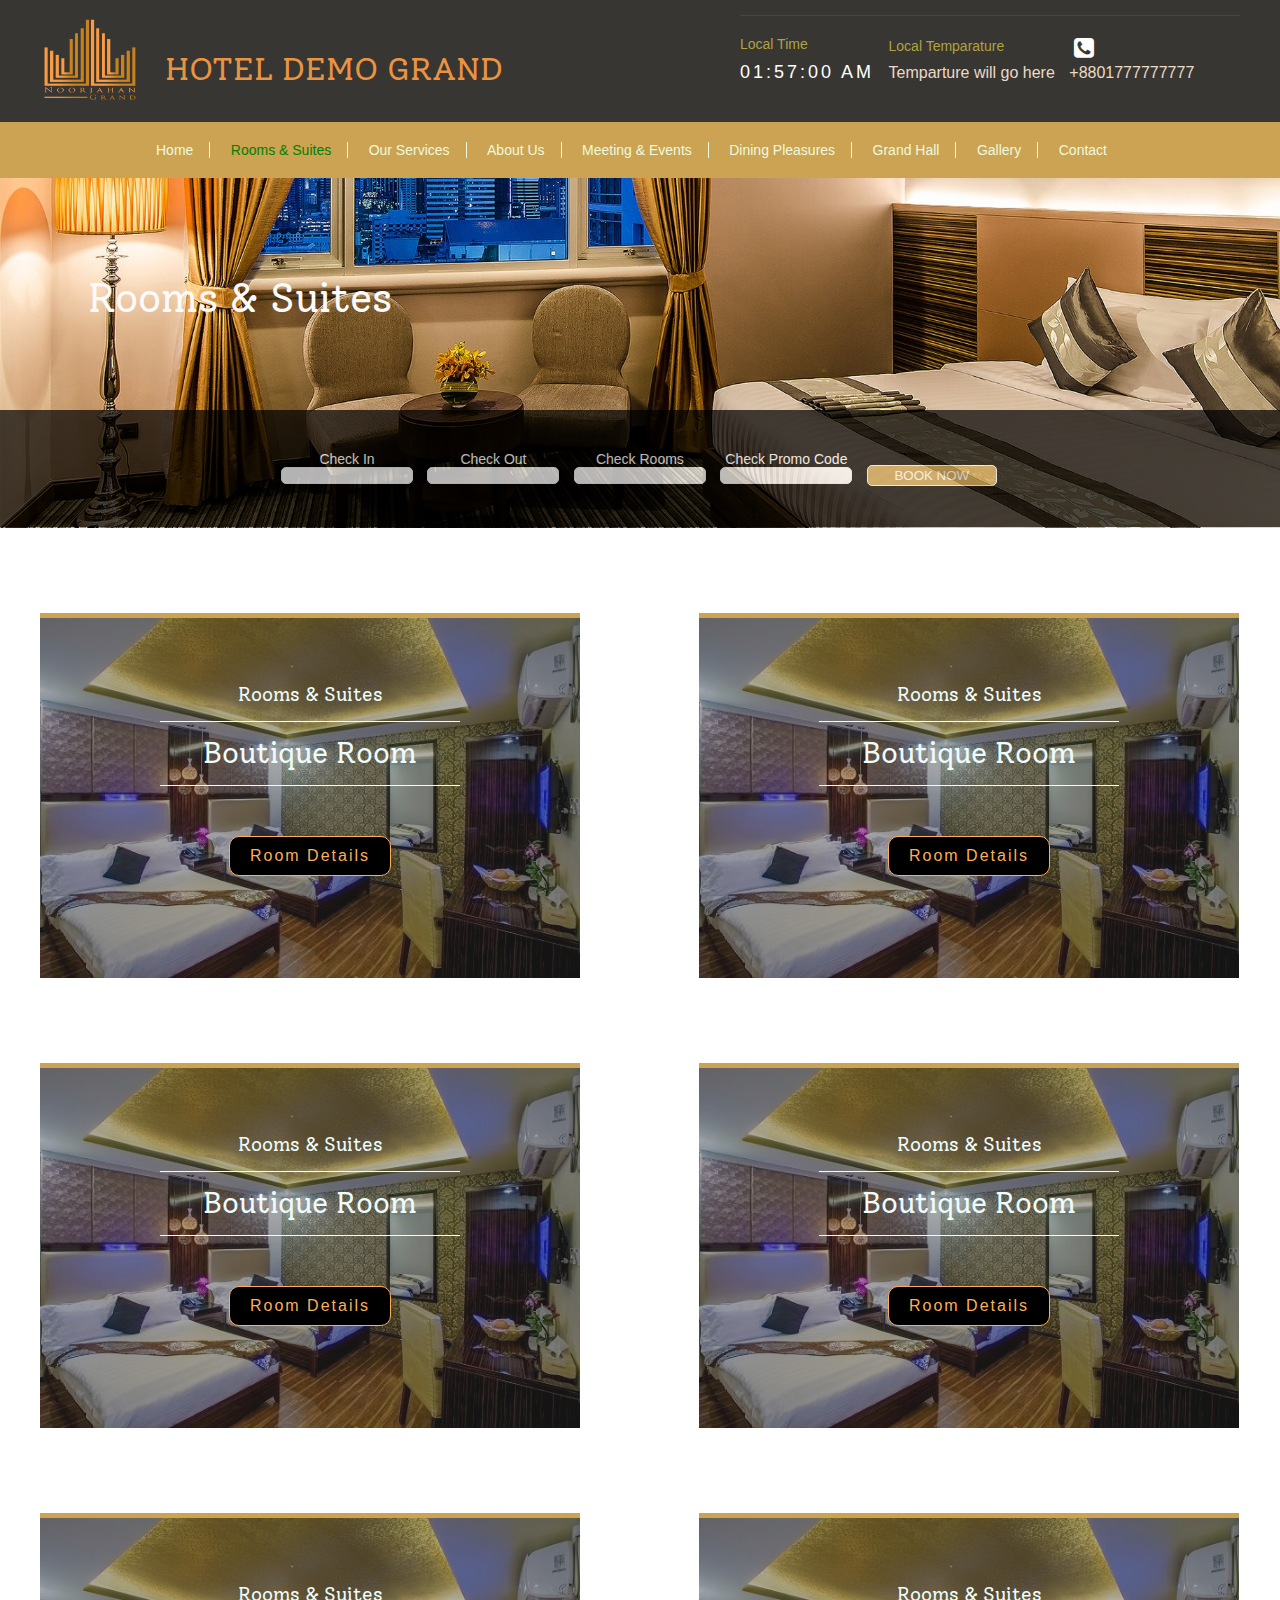
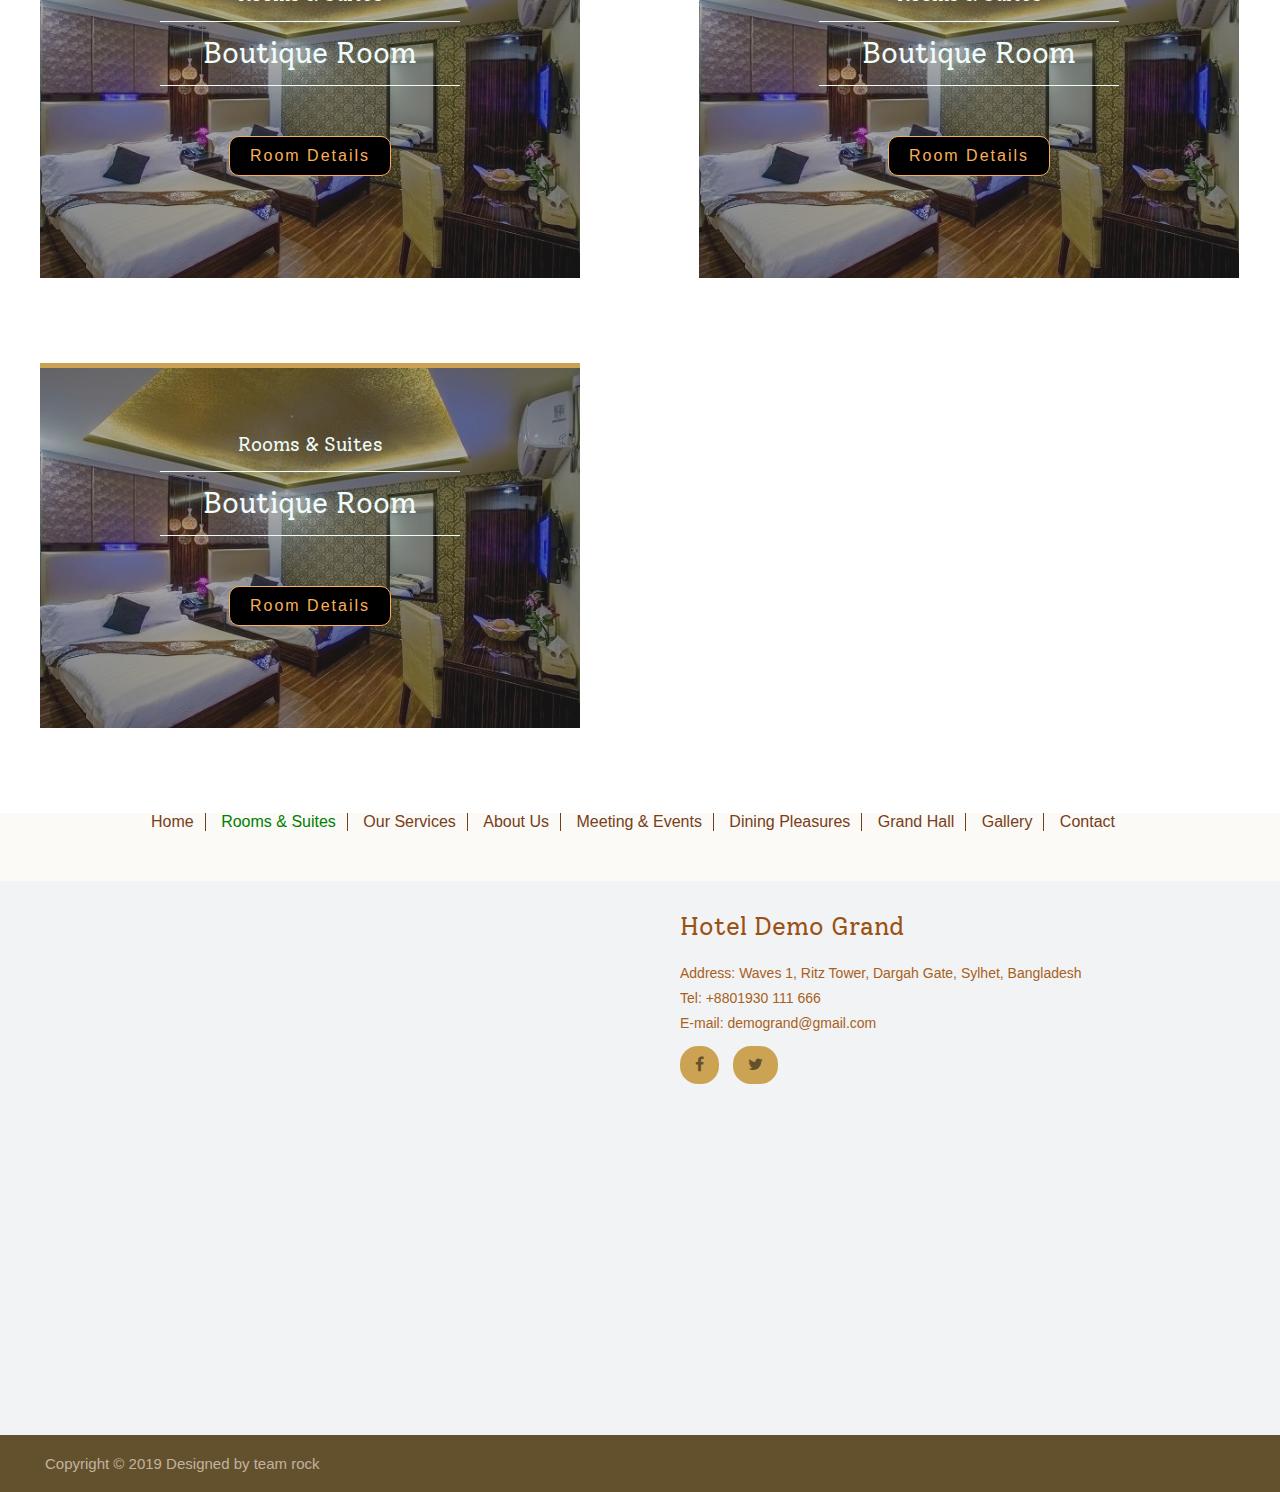
<file: room_suits.html>
<!DOCTYPE html>
<html lang="en-US">
	<head>
		<meta charset="UTF-8">
		<title>Hotel Servicing System</title>
		
		<link rel="stylesheet" href="css/font_awsome.css"/>
		<link href="https://stackpath.bootstrapcdn.com/font-awesome/4.7.0/css/font-awesome.min.css" rel="stylesheet" integrity="sha384-wvfXpqpZZVQGK6TAh5PVlGOfQNHSoD2xbE+QkPxCAFlNEevoEH3Sl0sibVcOQVnN" crossorigin="anonymous">
		<link rel="stylesheet" href="main.css"/>
	</head>

	<body>
		<div class="full head_section_bg clear">
			<div class="wrapper clear">
				<div class="head_section clear">
					<div class="logo clear">
						<img src="images/logo.png" alt="logo"/>
						<h2>Hotel Demo Grand</h2>
					</div>
					<div class="time clear">
						<ul>
							<li>
								<span style="color:#AEA340; font-size: 14px; margin-bottom: 10px;">Local Time</span>
								
								<div id="MyClockDisplay" class="clock" onload="showTime()"></div>
							</li>
							<li>
								<span style="color:#AEA340; font-size: 14px; margin-bottom: 10px;">Local Temparature</span>
								<span>Temparture will go here</span>
							</li>
							<li>
								<span><i class="fa fa-phone-square call" style="color:white;"></i></span>
								<span>+8801777777777</span>
							</li>
						</ul>
					</div>
				</div>
			</div>
		</div>

		<div class="full menu_bg clear">
			<div class="wrapper clear">
				<div class="menu clear">
					<ul>
						<li><a href="index.html">Home</a></li>
						<li id="active"><a href="room_suits.html">Rooms & Suites</a></li>
						<li><a href="services.html">Our Services</a></li>
						<li><a href="about.html">About Us</a></li>
						<li><a href="meeting.html">Meeting & Events</a></li>
						<li><a href="#">Dining Pleasures</a></li>
						<li><a href="grand_hall.html">Grand Hall</a></li>
						<li><a href="gallery.html">Gallery</a></li>
						<li><a href="contact.html">Contact</a></li>
					</ul>
				</div>
			</div>
		</div>

		<div class="full second_banner_section_bg clear">
			<div class="wrapper clear">
				<div class="second_banner_section clear">
					<h1>Rooms & Suites</h1>
				</div>
			</div>
		</div>

		<div class="full booking_form_bg_others clear">
			<div class="booking_form_others clear">
				<ul>
					<li><p>Check In</p><input type="text"/></li>
					<li><p>Check Out</p><input type="text"/></li>
					<li><p>Check Rooms</p><input type="text"/></li>
					<li><p>Check Promo Code</p><input type="password"/></li>
					<li><input type="submit" value="BOOK NOW"></li>
				</ul>
			</div>
		</div>

		<!--Room Suites section Start-->
		<div class="full room_suits_column_bg clear">
			<div class="wrapper clear">
				<div class="room_suits_column clear">
					<div class="single_room_suits_column">
						<div class="single_room_suits_column_content clear">
							<h3>Rooms & Suites</h3>
							<h2>Boutique Room</h2>
							<a href="#">Room Details</a>
						</div>
					</div>
					<div class="single_room_suits_column room_suits_mar_right clear">
						<div class="single_room_suits_column_content clear">
							<h3>Rooms & Suites</h3>
							<h2>Boutique Room</h2>
							<a href="#">Room Details</a>
						</div>
					</div>
					<div class="single_room_suits_column">
						<div class="single_room_suits_column_content clear">
							<h3>Rooms & Suites</h3>
							<h2>Boutique Room</h2>
							<a href="#">Room Details</a>
						</div>
					</div>
					<div class="single_room_suits_column room_suits_mar_right">
						<div class="single_room_suits_column_content clear">
							<h3>Rooms & Suites</h3>
							<h2>Boutique Room</h2>
							<a href="#">Room Details</a>
						</div>
					</div>
					<div class="single_room_suits_column">
						<div class="single_room_suits_column_content clear">
							<h3>Rooms & Suites</h3>
							<h2>Boutique Room</h2>
							<a href="#">Room Details</a>
						</div>
					</div>
					<div class="single_room_suits_column room_suits_mar_right">
						<div class="single_room_suits_column_content clear">
							<h3>Rooms & Suites</h3>
							<h2>Boutique Room</h2>
							<a href="#">Room Details</a>
						</div>
					</div>
					<div class="single_room_suits_column room_suits_mar_right">
						<div class="single_room_suits_column_content clear">
							<h3>Rooms & Suites</h3>
							<h2>Boutique Room</h2>
							<a href="#">Room Details</a>
						</div>
					</div>
				</div>
			</div>
		</div>
		<!--Room Suites section End-->


		<div class="full lower_section_menu_bg clear">
			<div class="wrapper clear">
				<div class="lower_section_menu clear">
					<ul>
						<li><a href="index.html">Home</a></li>
						<li id="active"><a href="room_suits.html">Rooms & Suites</a></li>
						<li><a href="services.html">Our Services</a></li>
						<li><a href="about.html">About Us</a></li>
						<li><a href="meeting.html">Meeting & Events</a></li>
						<li><a href="#">Dining Pleasures</a></li>
						<li><a href="grand_hall.html">Grand Hall</a></li>
						<li><a href="gallery.html">Gallery</a></li>
						<li><a href="contact.html">Contact</a></li>
					</ul>
				</div>
			</div>
		</div>

		<div class="full contact_summery_bg clear">
			<div class="wrapper clear">
				<div class="contact_summery clear">
					<div class="map clear">
						<iframe src="https://www.google.com/maps/embed?pb=!1m14!1m12!1m3!1d14478.070154894462!2d91.89140126977537!3d24.880322449999994!2m3!1f0!2f0!3f0!3m2!1i1024!2i768!4f13.1!5e0!3m2!1sen!2sbd!4v1575059748841!5m2!1sen!2sbd" width="585" height="450" frameborder="0" style="border:0;" allowfullscreen=""></iframe>
					</div>
					<div class="contact_info clear">
						<h2>Hotel Demo Grand</h2>
						<ul>
							<li>Address: Waves 1, Ritz Tower, Dargah Gate, Sylhet, Bangladesh</li>
							<li>Tel: +8801930 111 666</li>
							<li>E-mail: demogrand@gmail.com</li>
						</ul>

						<span style="display: inline-block; padding: 10px 15px;

								background-color:
								#CCA353;
								border-radius: 18px;
								margin-right: 10px;
								margin-top: 10px;
								cursor: pointer;
								color:#63512D;">
										
								<i class="fa fa-facebook"></i>
						</span>
						<span style="display: inline-block; padding: 10px 15px;

								background-color:
								#CCA353;
								border-radius: 18px;
								margin-right: 10px;
								margin-top: 10px;
								cursor: pointer;
								color:#63512D;">
										
								<i class="fa fa-twitter"></i>
						</span>
					</div>
				</div>
			</div>
		</div>

		<div class="full footer_section_bg clear">
			<div class="wrapper clear">
				<div class="footer_section clear">
					<p>
						Copyright © 2019 Designed by team rock
					</p>
				</div>
			</div>
		</div>



			<script type="text/javascript">

				function showTime(){
		    var date = new Date();
		    var h = date.getHours(); // 0 - 23
		    var m = date.getMinutes(); // 0 - 59
		    var s = date.getSeconds(); // 0 - 59
		    var session = "AM";
		    
		    if(h == 0){
		        h = 12;
		    }
		    
		    if(h > 12){
		        h = h - 12;
		        session = "PM";
		    }
		    
		    h = (h < 10) ? "0" + h : h;
		    m = (m < 10) ? "0" + m : m;
		    s = (s < 10) ? "0" + s : s;
		    
		    var time = h + ":" + m + ":" + s + " " + session;
		    document.getElementById("MyClockDisplay").innerText = time;
		    document.getElementById("MyClockDisplay").textContent = time;
		    
		    setTimeout(showTime, 1000);
		    
		}

		showTime();

	</script>

	</body>
</html>



<!--

<div class="full clear">
	<div class="wrapper clear">
		
	</div>
</div>

-->
</file>
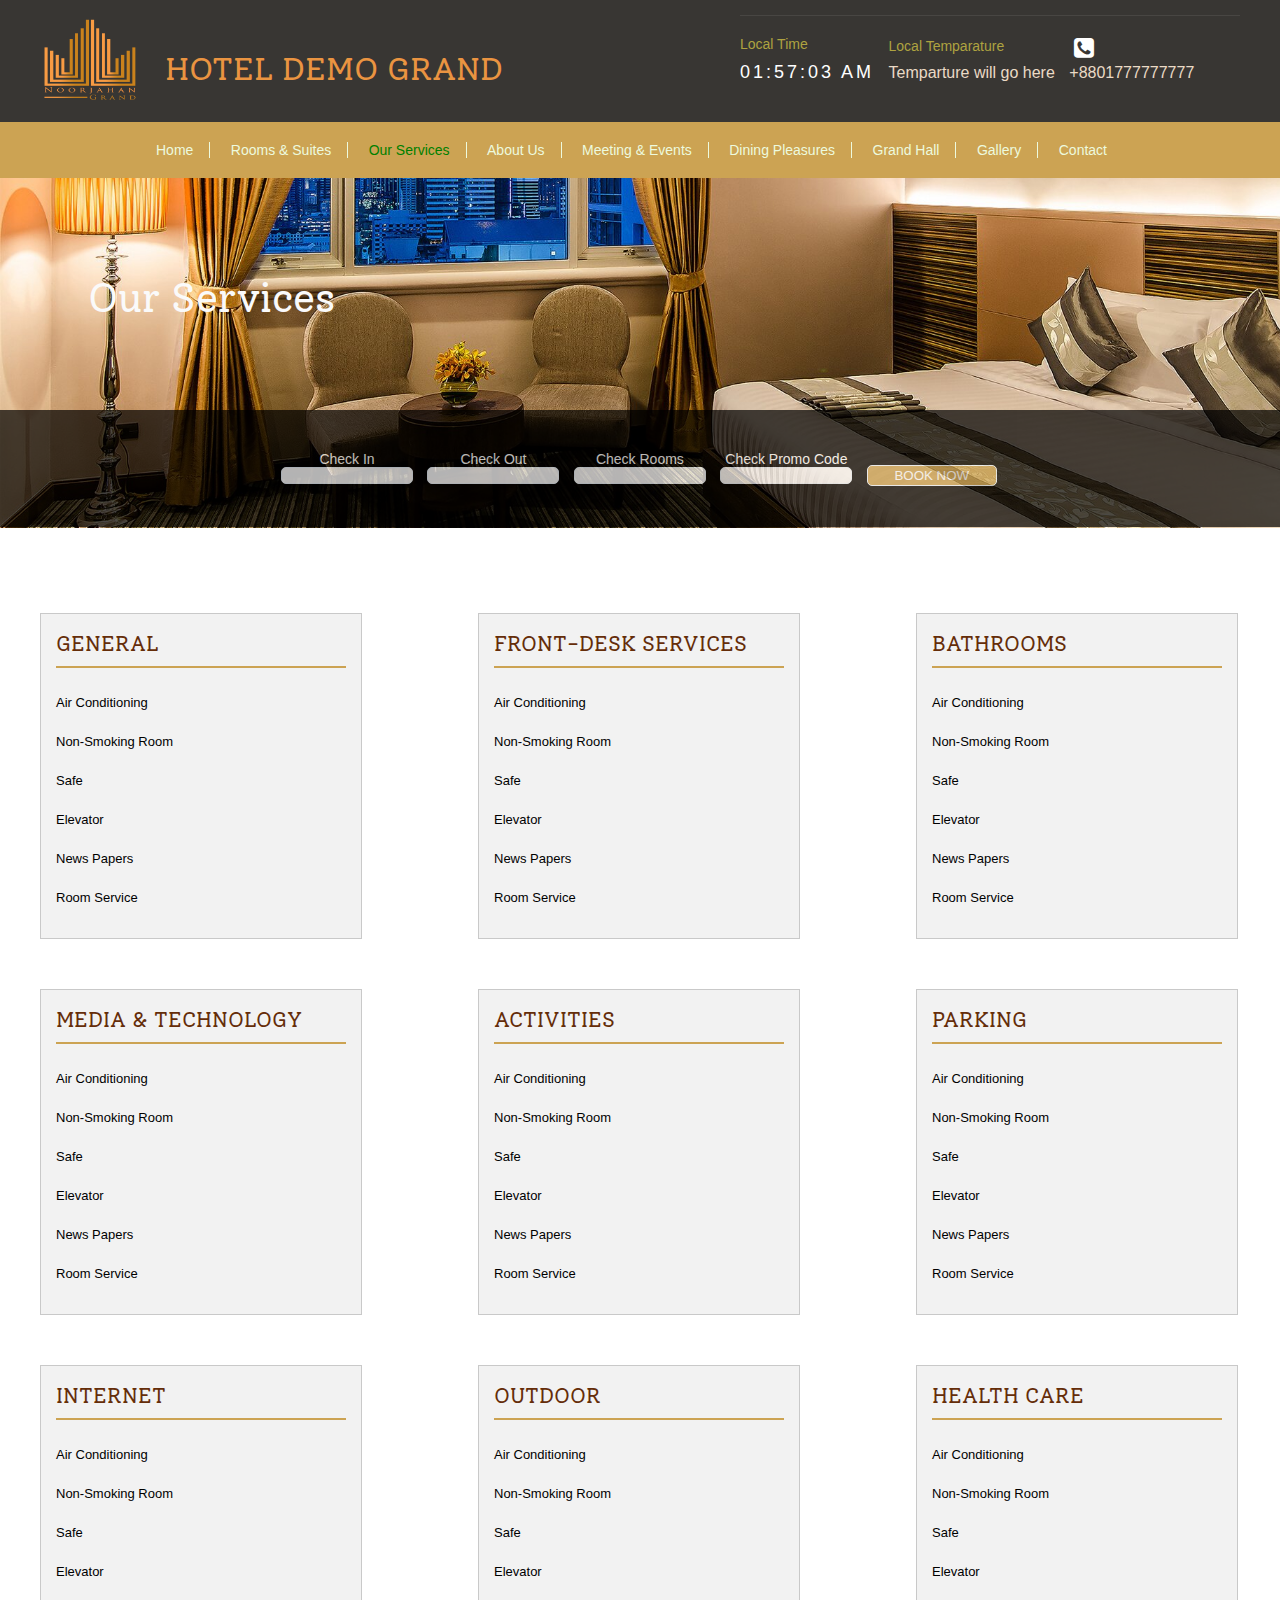
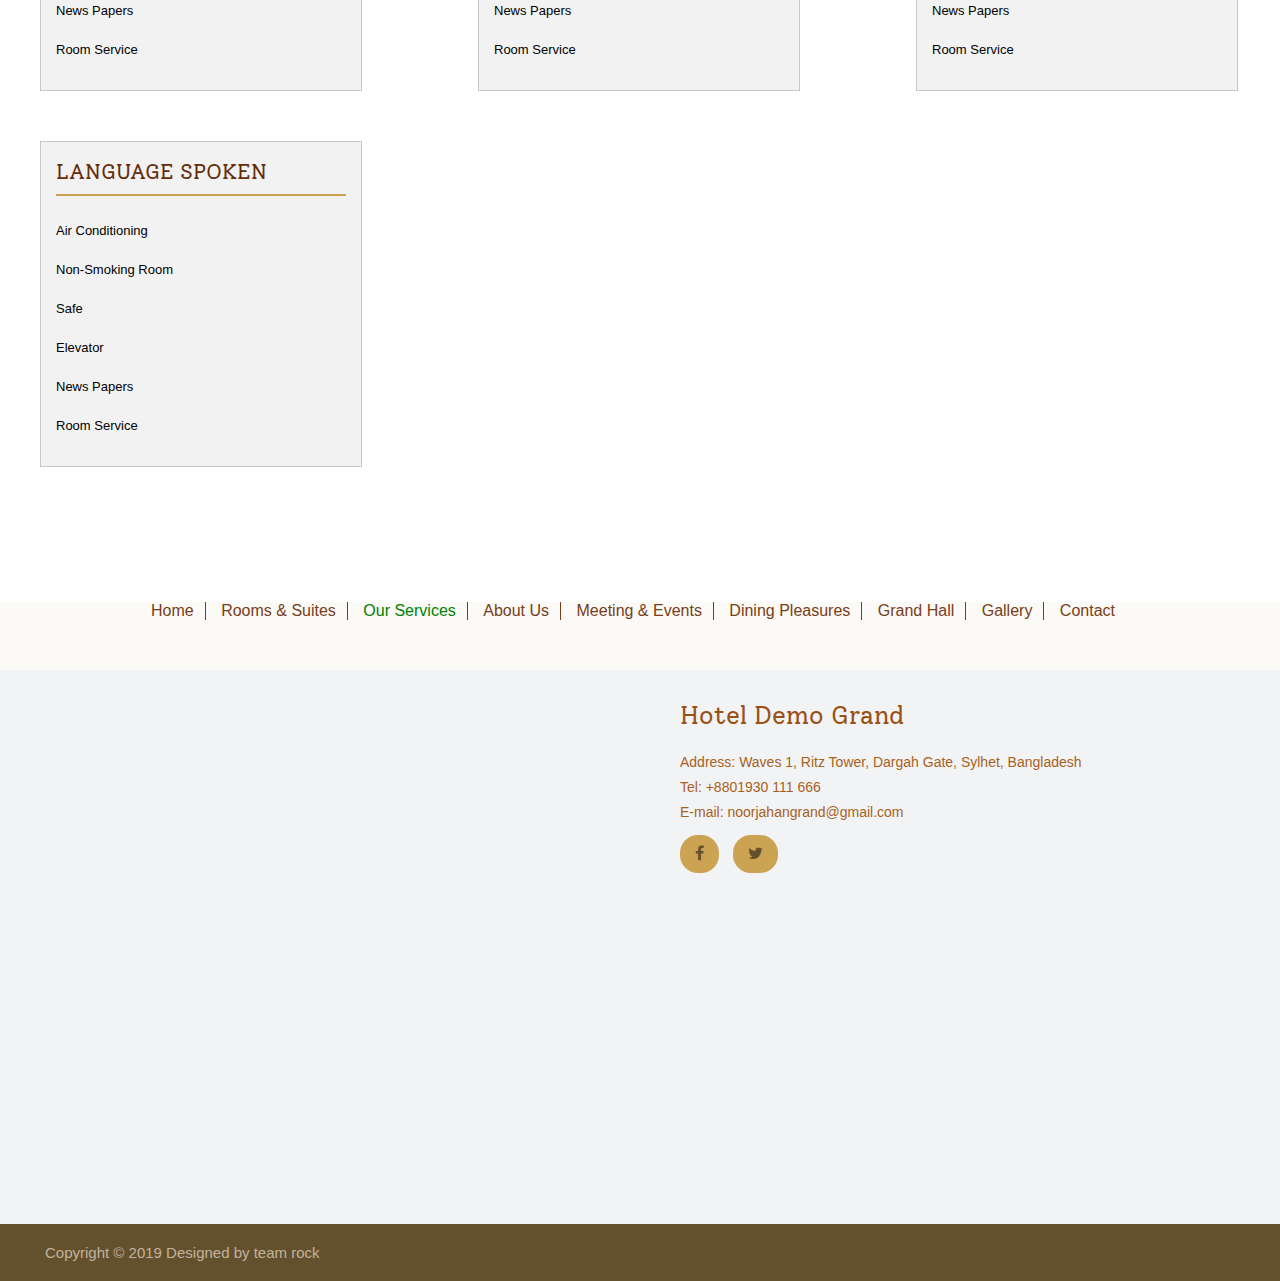
<file: services.html>
<!DOCTYPE HTML>
<html lang="en-US">
	<head>

		<meta charset="UTF-8">
		<title>Hotel Servicing System</title>
		
		<link rel="stylesheet" href="css/font_awsome.css"/>
		<link href="https://stackpath.bootstrapcdn.com/font-awesome/4.7.0/css/font-awesome.min.css" rel="stylesheet" integrity="sha384-wvfXpqpZZVQGK6TAh5PVlGOfQNHSoD2xbE+QkPxCAFlNEevoEH3Sl0sibVcOQVnN" crossorigin="anonymous">
		<link rel="stylesheet" href="main.css"/>
	</head>

	<body>
		<div class="full head_section_bg clear">
			<div class="wrapper clear">
				<div class="head_section clear">
					<div class="logo clear">
						<img src="images/logo.png" alt="logo"/>
						<h2>Hotel Demo Grand</h2>
					</div>
					<div class="time clear">
						<ul>
							<li>
								<span style="color:#AEA340; font-size: 14px; margin-bottom: 10px;">Local Time</span>
								
								<div id="MyClockDisplay" class="clock" onload="showTime()"></div>
							</li>
							<li>
								<span style="color:#AEA340; font-size: 14px; margin-bottom: 10px;">Local Temparature</span>
								<span>Temparture will go here</span>
							</li>
							<li>
								<span><i class="fa fa-phone-square call" style="color:white;"></i></span>
								<span>+8801777777777</span>
							</li>
						</ul>
					</div>
				</div>
			</div>
		</div>

		<div class="full menu_bg clear">
			<div class="wrapper clear">
				<div class="menu clear">
					<ul>
						<li><a href="index.html">Home</a></li>
						<li><a href="room_suits.html">Rooms & Suites</a></li>
						<li id="active"><a href="services.html">Our Services</a></li>
						<li><a href="about.html">About Us</a></li>
						<li><a href="meeting.html">Meeting & Events</a></li>
						<li><a href="#">Dining Pleasures</a></li>
						<li><a href="grand_hall.html">Grand Hall</a></li>
						<li><a href="gallery.html">Gallery</a></li>
						<li><a href="contact.html">Contact</a></li>
					</ul>
				</div>
			</div>
		</div>

		<div class="full second_banner_section_bg clear">
			<div class="wrapper clear">
				<div class="second_banner_section clear">
					<h1>Our Services</h1>
				</div>
			</div>
		</div>
		<!-- Top Parts are same as header and About us page's Banner-->

		<div class="full booking_form_bg_others clear">
			<div class="booking_form_others clear">
				<ul>
					<li><p>Check In</p><input type="text"/></li>
					<li><p>Check Out</p><input type="text"/></li>
					<li><p>Check Rooms</p><input type="text"/></li>
					<li><p>Check Promo Code</p><input type="password"/></li>
					<li><input type="submit" value="BOOK NOW"></li>
				</ul>
			</div>
		</div>
		<!-- Top Parts are same as header and About us page's Banner-->

		<!--Services section Start-->
		<div class="full services_bg clear">
			<div class="wrapper clear">
				<div class="services clear">
					<div class="single_services_column clear">
						<h2>General</h2>
						<ul>
							<li><span></span>Air Conditioning</li>
							<li><span></span>Non-Smoking Room</li>
							<li><span></span>Safe</li>
							<li><span></span>Elevator</li>
							<li><span></span>News Papers</li>
							<li><span></span>Room Service</li>
					</div>

					<div class="single_services_column clear">
						<h2>Front-Desk Services</h2>
						<ul>
							<li><span></span>Air Conditioning</li>
							<li><span></span>Non-Smoking Room</li>
							<li><span></span>Safe</li>
							<li><span></span>Elevator</li>
							<li><span></span>News Papers</li>
							<li><span></span>Room Service</li>
					</div>

					<div class="single_services_column single_services_column_mar_right  clear">
						<h2>Bathrooms</h2>
						<ul>
							<li><span></span>Air Conditioning</li>
							<li><span></span>Non-Smoking Room</li>
							<li><span></span>Safe</li>
							<li><span></span>Elevator</li>
							<li><span></span>News Papers</li>
							<li><span></span>Room Service</li>
					</div>

					<div class="single_services_column clear">
						<h2>Media & Technology</h2>
						<ul>
							<li><span></span>Air Conditioning</li>
							<li><span></span>Non-Smoking Room</li>
							<li><span></span>Safe</li>
							<li><span></span>Elevator</li>
							<li><span></span>News Papers</li>
							<li><span></span>Room Service</li>
					</div>

					<div class="single_services_column clear">
						<h2>Activities</h2>
						<ul>
							<li><span></span>Air Conditioning</li>
							<li><span></span>Non-Smoking Room</li>
							<li><span></span>Safe</li>
							<li><span></span>Elevator</li>
							<li><span></span>News Papers</li>
							<li><span></span>Room Service</li>
					</div>

					<div class="single_services_column single_services_column_mar_right clear">
						<h2>Parking</h2>
						<ul>
							<li><span></span>Air Conditioning</li>
							<li><span></span>Non-Smoking Room</li>
							<li><span></span>Safe</li>
							<li><span></span>Elevator</li>
							<li><span></span>News Papers</li>
							<li><span></span>Room Service</li>
					</div>

					<div class="single_services_column clear">
						<h2>Internet</h2>
						<ul>
							<li><span></span>Air Conditioning</li>
							<li><span></span>Non-Smoking Room</li>
							<li><span></span>Safe</li>
							<li><span></span>Elevator</li>
							<li><span></span>News Papers</li>
							<li><span></span>Room Service</li>
					</div>

					<div class="single_services_column clear">
						<h2>Outdoor</h2>
						<ul>
							<li><span></span>Air Conditioning</li>
							<li><span></span>Non-Smoking Room</li>
							<li><span></span>Safe</li>
							<li><span></span>Elevator</li>
							<li><span></span>News Papers</li>
							<li><span></span>Room Service</li>
					</div>

					<div class="single_services_column single_services_column_mar_right clear">
						<h2>Health Care</h2>
						<ul>
							<li><span></span>Air Conditioning</li>
							<li><span></span>Non-Smoking Room</li>
							<li><span></span>Safe</li>
							<li><span></span>Elevator</li>
							<li><span></span>News Papers</li>
							<li><span></span>Room Service</li>
					</div>

					<div class="single_services_column single_services_column_mar_right clear">
						<h2>Language Spoken</h2>
						<ul>
							<li><span></span>Air Conditioning</li>
							<li><span></span>Non-Smoking Room</li>
							<li><span></span>Safe</li>
							<li><span></span>Elevator</li>
							<li><span></span>News Papers</li>
							<li><span></span>Room Service</li>
					</div>
				</div>
			</div>
		</div>
		<!--Services section End-->
		
		<!-- Lower Parts Are same as Others-->
		<div class="full lower_section_menu_bg clear">
			<div class="wrapper clear">
				<div class="lower_section_menu clear">
					<ul>
						<li><a href="index.html">Home</a></li>
						<li><a href="room_suits.html">Rooms & Suites</a></li>
						<li id="active"><a href="services.html">Our Services</a></li>
						<li><a href="about.html">About Us</a></li>
						<li><a href="meeting.html">Meeting & Events</a></li>
						<li><a href="#">Dining Pleasures</a></li>
						<li><a href="grand_hall.html">Grand Hall</a></li>
						<li><a href="gallery.html">Gallery</a></li>
						<li><a href="contact.html">Contact</a></li>
					</ul>
				</div>
			</div>
		</div>

		<div class="full contact_summery_bg clear">
			<div class="wrapper clear">
				<div class="contact_summery clear">
					<div class="map clear">
						<iframe src="https://www.google.com/maps/embed?pb=!1m14!1m12!1m3!1d14478.070154894462!2d91.89140126977537!3d24.880322449999994!2m3!1f0!2f0!3f0!3m2!1i1024!2i768!4f13.1!5e0!3m2!1sen!2sbd!4v1575059748841!5m2!1sen!2sbd" width="585" height="450" frameborder="0" style="border:0;" allowfullscreen=""></iframe>
					</div>
					<div class="contact_info clear">
						<h2>Hotel Demo Grand</h2>
						<ul>
							<li>Address: Waves 1, Ritz Tower, Dargah Gate, Sylhet, Bangladesh</li>
							<li>Tel: +8801930 111 666</li>
							<li>E-mail: noorjahangrand@gmail.com</li>
						</ul>

						<span style="display: inline-block; padding: 10px 15px;

								background-color:
								#CCA353;
								border-radius: 18px;
								margin-right: 10px;
								margin-top: 10px;
								cursor: pointer;
								color:#63512D;">
										
								<i class="fa fa-facebook"></i>
						</span>
						<span style="display: inline-block; padding: 10px 15px;

								background-color:
								#CCA353;
								border-radius: 18px;
								margin-right: 10px;
								margin-top: 10px;
								cursor: pointer;
								color:#63512D;">
										
								<i class="fa fa-twitter"></i>
						</span>
					</div>
				</div>
			</div>
		</div>

		<div class="full footer_section_bg clear">
			<div class="wrapper clear">
				<div class="footer_section clear">
					<p>
						Copyright © 2019 Designed by team rock
					</p>
				</div>
			</div>
		</div>




		<script type="text/javascript">

				function showTime(){
		    var date = new Date();
		    var h = date.getHours(); // 0 - 23
		    var m = date.getMinutes(); // 0 - 59
		    var s = date.getSeconds(); // 0 - 59
		    var session = "AM";
		    
		    if(h == 0){
		        h = 12;
		    }
		    
		    if(h > 12){
		        h = h - 12;
		        session = "PM";
		    }
		    
		    h = (h < 10) ? "0" + h : h;
		    m = (m < 10) ? "0" + m : m;
		    s = (s < 10) ? "0" + s : s;
		    
		    var time = h + ":" + m + ":" + s + " " + session;
		    document.getElementById("MyClockDisplay").innerText = time;
		    document.getElementById("MyClockDisplay").textContent = time;
		    
		    setTimeout(showTime, 1000);
		    
		}

		showTime();

	</script>

	</body>
</html>



<!--

<div class="full clear">
	<div class="wrapper clear">
		
	</div>
</div>

-->
</file>
<file: main.css>
/* Common CSS Start*/
*{
	margin:0;
	padding:0;
	outline: 0;
}
@font-face {
  font-family: myFont;
  src: url(Solway-Regular.ttf);
}
h1,h2,h3,h4,h5,h6{
	font-family: myFont;
}
#active a{
	color:green;
}
body{
	font-family:arial;
}
.full{
	width:100%;
}
.wrapper{
	width:1200px;
	margin:0 auto;
}
.clear{
	overflow:hidden;
}
/* Common CSS End*/

/* header CSS Start*/
.head_section_bg{
	background: #383633;
}
.head_section{
	padding:15px 0px;
}
.logo{
	width:500px;
	float:left;
}
.logo img{
	float:left;
	width:100px;
	margin-right:25px;
}
.logo h2{
	float:left;
	color:#EA9441;
	margin-top:35px;
	font-size: 32px;
	font-weight:normal;
	text-transform: uppercase;
}
.time{
	width:500px;
	float:right;
	padding:15px 0px;
	border-top:1px solid #484643;
}
.time ul{
	list-style: none;

}
.time ul li{
	display:inline-block;
	margin-right:10px;
}
.time ul li span{
	display:block;
	color:#EADAC6;
}
.time_heading{
	color:#AEA340;
}
.clock {
	color: #FFFF;
	font-size: 18px;
	font-family: arial;
	letter-spacing: 3px;
}
.call{
	font-size: 23px;

padding: 5px;
}
/* Header CSS End*/

/* Menu CSS Start*/
.menu_bg{
	background: #CCA353;
}
.menu{
	width:1000px;
	margin:0 auto;
}
.menu ul{
	list-style-type:none;
}
.menu ul li{
	display:inline-block;
	border-right:1px solid #EDFADE;
	margin:20px 0px;
}
.menu ul li:last-child{
	border-right:0px;
}
.menu ul li a{
	text-decoration: none;
	padding:0px 16px;
	display:block;
	color:#EDFADE;
	font-size: 14px;
}
/* Menu CSS End*/

/*.banner_section_bg{
	background:url(images/banner.jpg);
	background-size:cover;
	background-position:center;
	height:620px;
	position:relative;
	z-index:2;
}
.banner_section_bg:before{
	content: "";
	position:absolute;
	width:100%;
	height:100%;
	background:#333;
	opacity:0.7;
	z-index:-1;
}*/

/* All Pages Banner CSS Start*/
.banner_section{
	width:100%;
	
	
}
/*.banner_logo{
	width:200px;
	margin:0 auto;
}*/
.banner_section img {
	width: 100%;
	height: 600px;
	position: relative;
}
/*.banner_section h1{
	text-align: center;
	color:#ffff;
	text-transform: uppercase;
}*/
.w3-display-left {
	position: absolute;
	top: 450px;
	left: 0%;
	transform: translate(0%,-50%);
	-ms-transform: translate(-0%,-50%);
}
.w3-display-left {
	position: absolute;
	top: 425px;
	left: 0%;
	transform: translate(0%,-50%);
	-ms-transform: translate(-0%,-50%);
	padding: 10px 15px;
	background: black;
	opacity: 0.6;
	color: white;
}
.w3-display-right {
	position: absolute;
	top: 425px;
	right: 0%;
	transform: translate(0%,-50%);
	-ms-transform: translate(-0%,-50%);
	padding: 10px 15px;
	background: black;
	opacity: 0.6;
	color: white;
}
.second_banner_section_bg{
	background-image: url(images/head-page.jpg);
	background-size:cover;

	height:350px;
}
.second_banner_section{}
.second_banner_section h1 {
	color: #fafafa;
	font-size: 40px;
	font-weight: normal;
	margin-top: 8%;
	margin-left: 4%;
}
.booking_form_bg {
	background-color: #000000;
	position: absolute;
	z-index: 9999;
	margin-top: -128px;
	opacity: 0.7;
}
.booking_form {
	width: 100%;
	padding: 44px;
}
.booking_form_others{
	width:100%;
	padding:41px;
}
.booking_form_bg_others{
	background-color: #000000;
	position: absolute;
	z-index: 9999;
	margin-top: -118px;
	opacity: 0.7;
}
.booking_form ul{
	width:800px;
	list-style: none;
	margin:0 auto;
}
.booking_form ul li {
	display: inline-block;
	margin-right: 25px;
	color: #ffff;
	font-size: 14px;
	text-align: center;
}
.booking_form ul li:last-child{
	margin-right: 0px;
}
.booking_form ul li p{}
.booking_form ul li input {
	border-radius: 5px;
    border: 1px solid aliceblue;
    width: 117px;
}
.booking_form_others ul{
		width:800px;
	list-style: none;
	margin:0 auto;
}
.booking_form_others ul li{
		display: inline-block;
	margin-right: 10px;
	color: #ffff;
	font-size: 14px;
	text-align: center;
}
.booking_form_others ul li p{}
.booking_form_others ul li input{
	border-radius: 5px;
    border: 1px solid aliceblue;
    width: 130px;
}
.booking_form input[type="submit"] {
	background-color: #CCA353;
	cursor: pointer;
	padding: 2px 5px;
}
.booking_form_others input[type="submit"] {
	background-color: #CCA353;
	cursor: pointer;
	padding: 2px 5px;
}
/* All Pages Banner CSS End*/

/*HomePAge About CSS Start*/
.about_section_bg{
	background-color: #FBFAF6;
}
.about_section{
	padding:60px 0px;
}
.about_section h2{
	text-align: center;
	font-size:28px;
	color:#8C512D;
	margin-bottom: 30px;
}
.about_section p{
	text-align: center;
	color:#333333;
	font-size:14px;
	line-height:24px;

}
/*HomePAge About CSS End*/

/*HomePAge Gallery CSS Start*/
.luxury_room_section_bg{
	background-color:#FBFAF6;
}
.luxury_room_section{
	padding:50px 0px;
}
.single_luxury_room {
	width: 360px;
	float: left;
	margin-right: 59px;
	background: #F2F2F2;
	margin-bottom: 30px;
	padding-bottom: 25px;
}

.row1_margin0{
	margin-right:0px !important;
}
.row2_margin0 {
	margin-right: 0px !important;
}
.row3_margin0 {
	margin-right: 0px !important;
}

.single_luxury_room img {
	width: 349px;
	height: 180px;
	padding: 4px;
	background: #FFFFFF;
	border: 1px solid #CCCCCC;
	margin-bottom: 30px
}
.single_luxury_room h2 {
	color: #8C512D;
	padding: 0px 0px 15px 0px;
	border-bottom: 2px solid #CCA353;
	margin: 0px 70px 18px 20px;
}
.single_luxury_room p {
	font-size: 14px;
	margin-left: 20px;
	word-spacing: 3px;
	color:#333333;
}


.single_luxury_room:hover{
	width: 355px;
	box-shadow: 2px 2px 2px 2px #888888;
}
/*HomePAge Gallery CSS Start*/

/*HomePAge Offer CSS Start*/
.offer_background_bg{
	background-image: url(images/bg-special.jpg);
	background-position: center;
	height: 350px;
	position:relative;
	z-index:2;
}
.offer_background_bg:before{
	content: "";
	position:absolute;
	width:100%;
	height:100%;
	background:#333;
	opacity:0.5;
	z-index:-1;
}
}
.offer_background{
	text-align:center;
	color:#DAD7D2;


}
.offer_background h2 {
	font-weight: normal;
	color: #DCD9D4;
	text-align: center;
	margin-top: 12%;
	padding: 15px 25px;
	border: 2px solid #CCA353;
	display: inline-block;
	margin-left: 40%;
}
.offer_background h2:hover{
	background-color:#AD8F53;
}
/*HomePAge Offer CSS End*/

/*HomePAge Services CSS Start*/
.service_section_summery_bg{
	background-color: #FBFAF6;
}
.service_section_summery{
	padding: 70px 0px;
}
.service_photo{
	width:500px;
	float:left;
	margin-top:5px;
}
.service_photo img{
	width:100%;
}
.setvice_summery{
	width:650px;
	float:right;
}
.setvice_summery h2 {
	color: #9A5114;
	font-weight: normal;
	text-transform: uppercase;
	padding-bottom: 15px;
	border-bottom: 2px solid #CCA353;
	margin-bottom: 30px;
	margin-right: 300px;
}
.setvice_summery p {
	font-size: 14px;
	line-height: 24px;
}
/*HomePAge Services CSS End*/

/*Lower Menu CSS Start*/
.lower_section_menu_bg{
	background-color: #FBFAF6;
}
.lower_section_menu{
	margin:0 auto;
	width:1000px;
	margin-bottom: 50px;
}
.lower_section_menu ul{
	list-style-type:none;
}
.lower_section_menu ul li{
	display: inline-block;
	border-right: 1px solid #783D19;
}
.lower_section_menu ul li:last-child{
	border-right:0px;
}
.lower_section_menu ul li a{
	display:block;
	display: block;
	text-decoration: none;
	color: #783D19;
	font-size: 16px;
	padding: 0px 11px;
	
}
/*Lower Menu CSS End*/

/*Lower Contact CSS Start*/

.contact_summery_bg{
	background-color: #F2F3F4;
}
.contact_summery{
	padding:30px 0px 70px 0px;
	
}
.map{
	width:590px;
	float:left;
}
.contact_info{
	width:560px;
	float:right;
}
.contact_info h2 {
	color: #9A5114;
	font-weight: normal;
	font-size: 25px;
	margin-bottom: 20px;
}
.contact_info ul{
	list-style: none;
}
.contact_info ul li {
	color: #A85F22;
	font-size: 14px;
	line-height: 25px;
}
/*Lower Contact CSS End*/

/*Footer CSS Start*/
.footer_section_bg{
	background-color: #63512D;
}
.footer_section{
	padding:20px 5px;
}
.footer_section p {
	font-size: 15px;
	color: #C3B19F;
}
/*Footer CSS End*/

/*Room_Suites page middle section CSS Start*/
.room_suits_column_bg {
	background-color: #FFFFFF;
}
.room_suits_column {
	padding: 85px 0px;
}
.single_room_suits_column {
	background: url(images/premier_twin1.jpg);
	background-size: cover;
	background-position: center;
	height: 360px;
	position: relative;
	z-index: 2;
	width: 540px;
	float: left;
	margin-right: 119px;
	margin-bottom: 85px;
	border-top: 5px solid #CCA353;
}
.single_room_suits_column:before{
	content: "";
	position:absolute;
	width:100%;
	height:100%;
	background:#333;
	opacity:0.4;
	z-index:-1;
}
.single_room_suits_column:last-child{
	margin-bottom: 0px;
}
.single_room_suits_column_content{
	width:300px;
	margin:0 auto;
	text-align:center;
	margin-top: 12%;
}
.single_room_suits_column_content h3 {
	color: #EEFCFC;
	font-weight: normal;
	padding-bottom: 15px;
	border-bottom: 1px solid #EEFCFC;
	margin-bottom: 13px;
}
.single_room_suits_column_content h2 {
	color: #EEFCFC;
	font-weight: normal;
	font-size: 29px;
	padding-bottom: 15px;
	margin-bottom: 50px;
	border-bottom: 1px solid #EEFCFC;
}
.single_room_suits_column_content a {
	color: #FBAE5B;
	letter-spacing: 2px;
	background-color: #000000;
	text-decoration: navajowhite;
	padding: 10px 20px;
	display: inline-block;
	border-radius: 10px;
	border: 1px solid #FBAE5B;
}
.room_suits_mar_right{
	margin-right:0px;
}
/*Room_Suites page middle section CSS End*/

/*Our Services page middle section CSS Start*/
.services_bg{
	background-color: #FFFFFF;
}
.services{
	padding:85px 0px;
}
.single_services_column {
	width: 290px;
	float: left;
	margin-right: 116px;
	background-color: #F2F2F2;
	padding: 17px 15px;
	margin-bottom: 50px;
	border: 1px solid #C9C9C9;
	height: 290px;
}
.single_services_column_mar_right{
	margin-right:0px;
}
.single_services_column h2 {
	color: #652D09;
	font-weight: normal;
	text-transform: uppercase;
	margin-right: ;
	font-size: 21px;
	padding-bottom: 10px;
	border-bottom: 2px solid #CCA353;
	
	margin-bottom: 15px;
}
.single_services_column ul{
		list-style: none;
}
.single_services_column ul li {
	font-size: 13px;
	line-height: 39px;
}
.single_services_column ul li span{}

/*Our Services page middle section CSS End*/

/*About Us page middle section CSS Start*/
.about_us_bg{
	background-color: #FFFFFF;
}
.about_us{}
.single_about_us {
	background-color: #F2F2F2;
	height: 233px;
	margin-bottom: 60px;
}
.about_image{
	width:350px;
	float:left;

}
.about_image img{
	width:100%;
}
.about_content {
	width: 765px;
	padding: 30px 35px;
	float: right;
}
.about_content h2 {
	color: #63512D;
	font-weight: normal;
	text-transform: uppercase;
	font-size: 23px;
	padding-bottom: 15px;
	margin-bottom: 15px;
	border-bottom: 3px solid #CCA353;
	margin-right: 400px;
}
.about_content p {
	font-size: 14px;
	line-height: 25px;
}
/*About Us page middle section CSS End*/

/*Contact page middle section CSS Start*/
.conact_bg{
	background-color: #FFFFFF;
}
.contact{
	padding: 100px 0px;
}
.contact_address{
	width:500px;
	float:left;
}
.contact_address ul{
	list-style: none;
}
.contact_address ul li {
	margin-bottom: 20px;
}
.contact_address ul li h4 {
	font-size: 15px;
	margin-bottom: 10px;
}
.contact_address ul li span {
	font-size: 14px;
}
.contact_form{
	width:600px;
	float:right;
}
.contact_form h2, .contact_address h2 {
	color: #63512D;
	font-weight: normal;
	font-size: 26px;
	padding-bottom: 15px;
	margin-bottom: 30px;
	border-bottom: 3px solid #CCA353;
	margin-right: 300px;
}
.contact_form input {
	width: 96%;
	padding: 10px 6px;
	margin-bottom: 20px;
	border: 1px solid #CCA353;
}
.contact_form textarea {
	width: 568px;
	height: 220px;
	margin-bottom: 30px;
	padding: 10px 10px;
	border: 1px solid #CCA353;
}
input[type="submit"] {
	background-color: #CCA353;
	cursor: pointer;
	color: white;
}
/*Contact page middle section CSS End*/

/*Gallery page Banner section CSS Start*/
.gallery_page_banner{
	background-image: url(images/gallerybg.jpg) !important;
		background-size:cover;

	height:350px;
}
/*Gallery page Banner section CSS End*/

/*Gallery page Middle section CSS Start*/
.gallery_bg{
	background-color: #FFFFFF;
}
.gallery{
	padding:90px 0px;
}
.single_gallery_column {
	width: 280px;
	float: left;
	margin-right: 25px;
	margin-bottom: 50px;
	position: relative;
}
.single_gallery_column img{
	width:100%;
	height: 200px;
	border-radius: 10px 10px 0px 0px;
	

}
.single_gallery_column h2 {
	background: #CCA353;
	text-align: center;
	padding: 8px 0px;
	font-weight: normal;
	color: #ffff;
	font-size: 19px;
	border-radius: 0px 0px 10px 10px;
	
}
.single_gallery_column_mar_right{
	margin-right:0px;
}
.single_gallery_column::before{
	position:absolute;
	content:"";
    width:100%;
    height:100%;
    background:#000;
    top: 0;
    left: 0;
    transform: scale(0);
    transition:.5s;
    visibility: hidden;
    opacity: .5;
	margin-bottom:0px;
}
.single_gallery_column:hover::before{
	 width: 100%;
    height: 100%;
    transform: scale(1);
    visibility: visible;
}
.single_gallery_column a{
	position:absolute;
    top:0;
    left:0;
    width:100%;
    text-align: center;
    
    transform: scale(0);
    transition:.5s;
    visibility: hidden;
    opacity: 0;
	text-decoration:none;
	letter-spacing:3px;
}
.single_gallery_column a:hover{
	 margin-top: 50%;
    left:0;
    position:absolute;
    text-align: center;
    opacity: 1;
    transform: scale(1);
    transition: all .5s;
    visibility: visible;
    font-size:17px;
    color: #ffff;
    z-index: 9999999999;
}
/*Gallery page Middle section CSS End*/

/*Meeting page middle section CSS Start*/
.meeting_bg{
	background-color: #FFFFFF;
}
.meeting{
	padding:100px 0px;
}
.single_meeting_column {
	width: 580px;
	float: left;
	margin-right: 30px;
	border-radius: 10px;
	border-bottom: 3px solid #969696;
}
.single_meeting_column:hover{
	  box-shadow: 7px 7px 5px 7px #888888;
	  width:570px;
	  margin-right: 25px;
}
.single_meeting_column:last-child{
	margin-right:0px;
}
.single_meeting_column img{
	width:100%;
}
.single_meeting_column h2 {
	color: #63512D;
	text-transform: uppercase;
	font-weight: normal;
	background-color: #DADADA;
	padding: 28px 20px;
}
/*Meeting page middle section CSS End*/

/*Grand Hall page middle section CSS Start*/
.grand_hall_bg{
	background-color: #FFFFFF;
}
.grand_hall{
	padding:85px 0px;
}
.single_grand_hall_column_left{
	width:565px;
	float:left;
	margin-right:30px;
}
.single_grand_hall_column_left img{
	width:100%;
}
.single_grand_hall_column_right{
	width:605px;
	float:right;
}
.single_grand_hall_column_right h2 {
	color: #783D19;
	text-transform: uppercase;
	font-weight: normal;
	font-size: 20px;
	padding-bottom: 15px;
	border-bottom: 2px solid #CCA353;
	margin-bottom: 30px;
	margin-right: 300px;
}
.single_grand_hall_column_right p {
	font-size: 14px;
	line-height: 24px;
}
.single_grand_hall_column_right h3 {
	color: #783D19;
	font-size: 16px;
	margin-top: 35px;
	margin-bottom: 17px;
}
.single_grand_hall_column_right ul{}
.single_grand_hall_column_right ul li {
	font-size: 13px;
	line-height: 24px;
	padding-bottom: 15px;
	margin-bottom: 11px;
	border-bottom: 1px solid #E5E5E5;
}
.single_grand_hall_column_right ul li:last-child{
	border-bottom: 0px;
	margin-bottom: 0px;
	padding-bottom: 0px;
}
/*Grand Hall page middle section CSS End*/
</file>
<file: css/slider.css>
/* W3.CSS 4.13 June 2019 by Jan Egil and Borge Refsnes */
html{box-sizing:border-box}*,*:before,*:after{box-sizing:inherit}
/* Extract from normalize.css by Nicolas Gallagher and Jonathan Neal git.io/normalize */
html{-ms-text-size-adjust:100%;-webkit-text-size-adjust:100%}body{margin:0}
article,aside,details,figcaption,figure,footer,header,main,menu,nav,section{display:block}summary{display:list-item}
audio,canvas,progress,video{display:inline-block}progress{vertical-align:baseline}
audio:not([controls]){display:none;height:0}[hidden],template{display:none}
a{background-color:transparent}a:active,a:hover{outline-width:0}
abbr[title]{border-bottom:none;text-decoration:underline;text-decoration:underline dotted}
b,strong{font-weight:bolder}dfn{font-style:italic}mark{background:#ff0;color:#000}
small{font-size:80%}sub,sup{font-size:75%;line-height:0;position:relative;vertical-align:baseline}
sub{bottom:-0.25em}sup{top:-0.5em}figure{margin:1em 40px}img{border-style:none}
code,kbd,pre,samp{font-family:monospace,monospace;font-size:1em}hr{box-sizing:content-box;height:0;overflow:visible}
button,input,select,textarea,optgroup{font:inherit;margin:0}optgroup{font-weight:bold}
button,input{overflow:visible}button,select{text-transform:none}
button,[type=button],[type=reset],[type=submit]{-webkit-appearance:button}
button::-moz-focus-inner,[type=button]::-moz-focus-inner,[type=reset]::-moz-focus-inner,[type=submit]::-moz-focus-inner{border-style:none;padding:0}
button:-moz-focusring,[type=button]:-moz-focusring,[type=reset]:-moz-focusring,[type=submit]:-moz-focusring{outline:1px dotted ButtonText}
fieldset{border:1px solid #c0c0c0;margin:0 2px;padding:.35em .625em .75em}
legend{color:inherit;display:table;max-width:100%;padding:0;white-space:normal}textarea{overflow:auto}
[type=checkbox],[type=radio]{padding:0}
[type=number]::-webkit-inner-spin-button,[type=number]::-webkit-outer-spin-button{height:auto}
[type=search]{-webkit-appearance:textfield;outline-offset:-2px}
[type=search]::-webkit-search-decoration{-webkit-appearance:none}
::-webkit-file-upload-button{-webkit-appearance:button;font:inherit}
/* End extract */
html,body{font-family:Verdana,sans-serif;font-size:15px;line-height:1.5}html{overflow-x:hidden}
h1{font-size:36px}h2{font-size:30px}h3{font-size:24px}h4{font-size:20px}h5{font-size:18px}h6{font-size:16px}.w3-serif{font-family:serif}
h1,h2,h3,h4,h5,h6{font-family:"Segoe UI",Arial,sans-serif;font-weight:400;margin:10px 0}.w3-wide{letter-spacing:4px}
hr{border:0;border-top:1px solid #eee;margin:20px 0}
.w3-image{max-width:100%;height:auto}img{vertical-align:middle}a{color:inherit}
.w3-table,.w3-table-all{border-collapse:collapse;border-spacing:0;width:100%;display:table}.w3-table-all{border:1px solid #ccc}
.w3-bordered tr,.w3-table-all tr{border-bottom:1px solid #ddd}.w3-striped tbody tr:nth-child(even){background-color:#f1f1f1}
.w3-table-all tr:nth-child(odd){background-color:#fff}.w3-table-all tr:nth-child(even){background-color:#f1f1f1}
.w3-hoverable tbody tr:hover,.w3-ul.w3-hoverable li:hover{background-color:#ccc}.w3-centered tr th,.w3-centered tr td{text-align:center}
.w3-table td,.w3-table th,.w3-table-all td,.w3-table-all th{padding:8px 8px;display:table-cell;text-align:left;vertical-align:top}
.w3-table th:first-child,.w3-table td:first-child,.w3-table-all th:first-child,.w3-table-all td:first-child{padding-left:16px}
.w3-btn,.w3-button{border:none;display:inline-block;padding:8px 16px;vertical-align:middle;overflow:hidden;text-decoration:none;color:inherit;background-color:inherit;text-align:center;cursor:pointer;white-space:nowrap}
.w3-btn:hover{box-shadow:0 8px 16px 0 rgba(0,0,0,0.2),0 6px 20px 0 rgba(0,0,0,0.19)}
.w3-btn,.w3-button{-webkit-touch-callout:none;-webkit-user-select:none;-khtml-user-select:none;-moz-user-select:none;-ms-user-select:none;user-select:none}   
.w3-disabled,.w3-btn:disabled,.w3-button:disabled{cursor:not-allowed;opacity:0.3}.w3-disabled *,:disabled *{pointer-events:none}
.w3-btn.w3-disabled:hover,.w3-btn:disabled:hover{box-shadow:none}
.w3-badge,.w3-tag{background-color:#000;color:#fff;display:inline-block;padding-left:8px;padding-right:8px;text-align:center}.w3-badge{border-radius:50%}
.w3-ul{list-style-type:none;padding:0;margin:0}.w3-ul li{padding:8px 16px;border-bottom:1px solid #ddd}.w3-ul li:last-child{border-bottom:none}
.w3-tooltip,.w3-display-container{position:relative}.w3-tooltip .w3-text{display:none}.w3-tooltip:hover .w3-text{display:inline-block}
.w3-ripple:active{opacity:0.5}.w3-ripple{transition:opacity 0s}
.w3-input{padding:8px;display:block;border:none;border-bottom:1px solid #ccc;width:100%}
.w3-select{padding:9px 0;width:100%;border:none;border-bottom:1px solid #ccc}
.w3-dropdown-click,.w3-dropdown-hover{position:relative;display:inline-block;cursor:pointer}
.w3-dropdown-hover:hover .w3-dropdown-content{display:block}
.w3-dropdown-hover:first-child,.w3-dropdown-click:hover{background-color:#ccc;color:#000}
.w3-dropdown-hover:hover > .w3-button:first-child,.w3-dropdown-click:hover > .w3-button:first-child{background-color:#ccc;color:#000}
.w3-dropdown-content{cursor:auto;color:#000;background-color:#fff;display:none;position:absolute;min-width:160px;margin:0;padding:0;z-index:1}
.w3-check,.w3-radio{width:24px;height:24px;position:relative;top:6px}
.w3-sidebar{height:100%;width:200px;background-color:#fff;position:fixed!important;z-index:1;overflow:auto}
.w3-bar-block .w3-dropdown-hover,.w3-bar-block .w3-dropdown-click{width:100%}
.w3-bar-block .w3-dropdown-hover .w3-dropdown-content,.w3-bar-block .w3-dropdown-click .w3-dropdown-content{min-width:100%}
.w3-bar-block .w3-dropdown-hover .w3-button,.w3-bar-block .w3-dropdown-click .w3-button{width:100%;text-align:left;padding:8px 16px}
.w3-main,#main{transition:margin-left .4s}
.w3-modal{z-index:3;display:none;padding-top:100px;position:fixed;left:0;top:0;width:100%;height:100%;overflow:auto;background-color:rgb(0,0,0);background-color:rgba(0,0,0,0.4)}
.w3-modal-content{margin:auto;background-color:#fff;position:relative;padding:0;outline:0;width:600px}
.w3-bar{width:100%;overflow:hidden}.w3-center .w3-bar{display:inline-block;width:auto}
.w3-bar .w3-bar-item{padding:8px 16px;float:left;width:auto;border:none;display:block;outline:0}
.w3-bar .w3-dropdown-hover,.w3-bar .w3-dropdown-click{position:static;float:left}
.w3-bar .w3-button{white-space:normal}
.w3-bar-block .w3-bar-item{width:100%;display:block;padding:8px 16px;text-align:left;border:none;white-space:normal;float:none;outline:0}
.w3-bar-block.w3-center .w3-bar-item{text-align:center}.w3-block{display:block;width:100%}
.w3-responsive{display:block;overflow-x:auto}
.w3-container:after,.w3-container:before,.w3-panel:after,.w3-panel:before,.w3-row:after,.w3-row:before,.w3-row-padding:after,.w3-row-padding:before,
.w3-cell-row:before,.w3-cell-row:after,.w3-clear:after,.w3-clear:before,.w3-bar:before,.w3-bar:after{content:"";display:table;clear:both}
.w3-col,.w3-half,.w3-third,.w3-twothird,.w3-threequarter,.w3-quarter{float:left;width:100%}
.w3-col.s1{width:8.33333%}.w3-col.s2{width:16.66666%}.w3-col.s3{width:24.99999%}.w3-col.s4{width:33.33333%}
.w3-col.s5{width:41.66666%}.w3-col.s6{width:49.99999%}.w3-col.s7{width:58.33333%}.w3-col.s8{width:66.66666%}
.w3-col.s9{width:74.99999%}.w3-col.s10{width:83.33333%}.w3-col.s11{width:91.66666%}.w3-col.s12{width:99.99999%}
@media (min-width:601px){.w3-col.m1{width:8.33333%}.w3-col.m2{width:16.66666%}.w3-col.m3,.w3-quarter{width:24.99999%}.w3-col.m4,.w3-third{width:33.33333%}
.w3-col.m5{width:41.66666%}.w3-col.m6,.w3-half{width:49.99999%}.w3-col.m7{width:58.33333%}.w3-col.m8,.w3-twothird{width:66.66666%}
.w3-col.m9,.w3-threequarter{width:74.99999%}.w3-col.m10{width:83.33333%}.w3-col.m11{width:91.66666%}.w3-col.m12{width:99.99999%}}
@media (min-width:993px){.w3-col.l1{width:8.33333%}.w3-col.l2{width:16.66666%}.w3-col.l3{width:24.99999%}.w3-col.l4{width:33.33333%}
.w3-col.l5{width:41.66666%}.w3-col.l6{width:49.99999%}.w3-col.l7{width:58.33333%}.w3-col.l8{width:66.66666%}
.w3-col.l9{width:74.99999%}.w3-col.l10{width:83.33333%}.w3-col.l11{width:91.66666%}.w3-col.l12{width:99.99999%}}
.w3-rest{overflow:hidden}.w3-stretch{margin-left:-16px;margin-right:-16px}
.w3-content,.w3-auto{margin-left:auto;margin-right:auto}.w3-content{max-width:980px}.w3-auto{max-width:1140px}
.w3-cell-row{display:table;width:100%}.w3-cell{display:table-cell}
.w3-cell-top{vertical-align:top}.w3-cell-middle{vertical-align:middle}.w3-cell-bottom{vertical-align:bottom}
.w3-hide{display:none!important}.w3-show-block,.w3-show{display:block!important}.w3-show-inline-block{display:inline-block!important}
@media (max-width:1205px){.w3-auto{max-width:95%}}
@media (max-width:600px){.w3-modal-content{margin:0 10px;width:auto!important}.w3-modal{padding-top:30px}
.w3-dropdown-hover.w3-mobile .w3-dropdown-content,.w3-dropdown-click.w3-mobile .w3-dropdown-content{position:relative}	
.w3-hide-small{display:none!important}.w3-mobile{display:block;width:100%!important}.w3-bar-item.w3-mobile,.w3-dropdown-hover.w3-mobile,.w3-dropdown-click.w3-mobile{text-align:center}
.w3-dropdown-hover.w3-mobile,.w3-dropdown-hover.w3-mobile .w3-btn,.w3-dropdown-hover.w3-mobile .w3-button,.w3-dropdown-click.w3-mobile,.w3-dropdown-click.w3-mobile .w3-btn,.w3-dropdown-click.w3-mobile .w3-button{width:100%}}
@media (max-width:768px){.w3-modal-content{width:500px}.w3-modal{padding-top:50px}}
@media (min-width:993px){.w3-modal-content{width:900px}.w3-hide-large{display:none!important}.w3-sidebar.w3-collapse{display:block!important}}
@media (max-width:992px) and (min-width:601px){.w3-hide-medium{display:none!important}}
@media (max-width:992px){.w3-sidebar.w3-collapse{display:none}.w3-main{margin-left:0!important;margin-right:0!important}.w3-auto{max-width:100%}}
.w3-top,.w3-bottom{position:fixed;width:100%;z-index:1}.w3-top{top:0}.w3-bottom{bottom:0}
.w3-overlay{position:fixed;display:none;width:100%;height:100%;top:0;left:0;right:0;bottom:0;background-color:rgba(0,0,0,0.5);z-index:2}
.w3-display-topleft{position:absolute;left:0;top:0}.w3-display-topright{position:absolute;right:0;top:0}
.w3-display-bottomleft{position:absolute;left:0;bottom:0}.w3-display-bottomright{position:absolute;right:0;bottom:0}
.w3-display-middle{position:absolute;top:50%;left:50%;transform:translate(-50%,-50%);-ms-transform:translate(-50%,-50%)}
.w3-display-left{position:absolute;top:50%;left:0%;transform:translate(0%,-50%);-ms-transform:translate(-0%,-50%)}
.w3-display-right{position:absolute;top:50%;right:0%;transform:translate(0%,-50%);-ms-transform:translate(0%,-50%)}
.w3-display-topmiddle{position:absolute;left:50%;top:0;transform:translate(-50%,0%);-ms-transform:translate(-50%,0%)}
.w3-display-bottommiddle{position:absolute;left:50%;bottom:0;transform:translate(-50%,0%);-ms-transform:translate(-50%,0%)}
.w3-display-container:hover .w3-display-hover{display:block}.w3-display-container:hover span.w3-display-hover{display:inline-block}.w3-display-hover{display:none}
.w3-display-position{position:absolute}
.w3-circle{border-radius:50%}
.w3-round-small{border-radius:2px}.w3-round,.w3-round-medium{border-radius:4px}.w3-round-large{border-radius:8px}.w3-round-xlarge{border-radius:16px}.w3-round-xxlarge{border-radius:32px}
.w3-row-padding,.w3-row-padding>.w3-half,.w3-row-padding>.w3-third,.w3-row-padding>.w3-twothird,.w3-row-padding>.w3-threequarter,.w3-row-padding>.w3-quarter,.w3-row-padding>.w3-col{padding:0 8px}
.w3-container,.w3-panel{padding:0.01em 16px}.w3-panel{margin-top:16px;margin-bottom:16px}
.w3-code,.w3-codespan{font-family:Consolas,"courier new";font-size:16px}
.w3-code{width:auto;background-color:#fff;padding:8px 12px;border-left:4px solid #4CAF50;word-wrap:break-word}
.w3-codespan{color:crimson;background-color:#f1f1f1;padding-left:4px;padding-right:4px;font-size:110%}
.w3-card,.w3-card-2{box-shadow:0 2px 5px 0 rgba(0,0,0,0.16),0 2px 10px 0 rgba(0,0,0,0.12)}
.w3-card-4,.w3-hover-shadow:hover{box-shadow:0 4px 10px 0 rgba(0,0,0,0.2),0 4px 20px 0 rgba(0,0,0,0.19)}
.w3-spin{animation:w3-spin 2s infinite linear}@keyframes w3-spin{0%{transform:rotate(0deg)}100%{transform:rotate(359deg)}}
.w3-animate-fading{animation:fading 10s infinite}@keyframes fading{0%{opacity:0}50%{opacity:1}100%{opacity:0}}
.w3-animate-opacity{animation:opac 0.8s}@keyframes opac{from{opacity:0} to{opacity:1}}
.w3-animate-top{position:relative;animation:animatetop 0.4s}@keyframes animatetop{from{top:-300px;opacity:0} to{top:0;opacity:1}}
.w3-animate-left{position:relative;animation:animateleft 0.4s}@keyframes animateleft{from{left:-300px;opacity:0} to{left:0;opacity:1}}
.w3-animate-right{position:relative;animation:animateright 0.4s}@keyframes animateright{from{right:-300px;opacity:0} to{right:0;opacity:1}}
.w3-animate-bottom{position:relative;animation:animatebottom 0.4s}@keyframes animatebottom{from{bottom:-300px;opacity:0} to{bottom:0;opacity:1}}
.w3-animate-zoom {animation:animatezoom 0.6s}@keyframes animatezoom{from{transform:scale(0)} to{transform:scale(1)}}
.w3-animate-input{transition:width 0.4s ease-in-out}.w3-animate-input:focus{width:100%!important}
.w3-opacity,.w3-hover-opacity:hover{opacity:0.60}.w3-opacity-off,.w3-hover-opacity-off:hover{opacity:1}
.w3-opacity-max{opacity:0.25}.w3-opacity-min{opacity:0.75}
.w3-greyscale-max,.w3-grayscale-max,.w3-hover-greyscale:hover,.w3-hover-grayscale:hover{filter:grayscale(100%)}
.w3-greyscale,.w3-grayscale{filter:grayscale(75%)}.w3-greyscale-min,.w3-grayscale-min{filter:grayscale(50%)}
.w3-sepia{filter:sepia(75%)}.w3-sepia-max,.w3-hover-sepia:hover{filter:sepia(100%)}.w3-sepia-min{filter:sepia(50%)}
.w3-tiny{font-size:10px!important}.w3-small{font-size:12px!important}.w3-medium{font-size:15px!important}.w3-large{font-size:18px!important}
.w3-xlarge{font-size:24px!important}.w3-xxlarge{font-size:36px!important}.w3-xxxlarge{font-size:48px!important}.w3-jumbo{font-size:64px!important}
.w3-left-align{text-align:left!important}.w3-right-align{text-align:right!important}.w3-justify{text-align:justify!important}.w3-center{text-align:center!important}
.w3-border-0{border:0!important}.w3-border{border:1px solid #ccc!important}
.w3-border-top{border-top:1px solid #ccc!important}.w3-border-bottom{border-bottom:1px solid #ccc!important}
.w3-border-left{border-left:1px solid #ccc!important}.w3-border-right{border-right:1px solid #ccc!important}
.w3-topbar{border-top:6px solid #ccc!important}.w3-bottombar{border-bottom:6px solid #ccc!important}
.w3-leftbar{border-left:6px solid #ccc!important}.w3-rightbar{border-right:6px solid #ccc!important}
.w3-section,.w3-code{margin-top:16px!important;margin-bottom:16px!important}
.w3-margin{margin:16px!important}.w3-margin-top{margin-top:16px!important}.w3-margin-bottom{margin-bottom:16px!important}
.w3-margin-left{margin-left:16px!important}.w3-margin-right{margin-right:16px!important}
.w3-padding-small{padding:4px 8px!important}.w3-padding{padding:8px 16px!important}.w3-padding-large{padding:12px 24px!important}
.w3-padding-16{padding-top:16px!important;padding-bottom:16px!important}.w3-padding-24{padding-top:24px!important;padding-bottom:24px!important}
.w3-padding-32{padding-top:32px!important;padding-bottom:32px!important}.w3-padding-48{padding-top:48px!important;padding-bottom:48px!important}
.w3-padding-64{padding-top:64px!important;padding-bottom:64px!important}
.w3-left{float:left!important}.w3-right{float:right!important}
.w3-button:hover{color:#000!important;background-color:#ccc!important}
.w3-transparent,.w3-hover-none:hover{background-color:transparent!important}
.w3-hover-none:hover{box-shadow:none!important}
/* Colors */
.w3-amber,.w3-hover-amber:hover{color:#000!important;background-color:#ffc107!important}
.w3-aqua,.w3-hover-aqua:hover{color:#000!important;background-color:#00ffff!important}
.w3-blue,.w3-hover-blue:hover{color:#fff!important;background-color:#2196F3!important}
.w3-light-blue,.w3-hover-light-blue:hover{color:#000!important;background-color:#87CEEB!important}
.w3-brown,.w3-hover-brown:hover{color:#fff!important;background-color:#795548!important}
.w3-cyan,.w3-hover-cyan:hover{color:#000!important;background-color:#00bcd4!important}
.w3-blue-grey,.w3-hover-blue-grey:hover,.w3-blue-gray,.w3-hover-blue-gray:hover{color:#fff!important;background-color:#607d8b!important}
.w3-green,.w3-hover-green:hover{color:#fff!important;background-color:#4CAF50!important}
.w3-light-green,.w3-hover-light-green:hover{color:#000!important;background-color:#8bc34a!important}
.w3-indigo,.w3-hover-indigo:hover{color:#fff!important;background-color:#3f51b5!important}
.w3-khaki,.w3-hover-khaki:hover{color:#000!important;background-color:#f0e68c!important}
.w3-lime,.w3-hover-lime:hover{color:#000!important;background-color:#cddc39!important}
.w3-orange,.w3-hover-orange:hover{color:#000!important;background-color:#ff9800!important}
.w3-deep-orange,.w3-hover-deep-orange:hover{color:#fff!important;background-color:#ff5722!important}
.w3-pink,.w3-hover-pink:hover{color:#fff!important;background-color:#e91e63!important}
.w3-purple,.w3-hover-purple:hover{color:#fff!important;background-color:#9c27b0!important}
.w3-deep-purple,.w3-hover-deep-purple:hover{color:#fff!important;background-color:#673ab7!important}
.w3-red,.w3-hover-red:hover{color:#fff!important;background-color:#f44336!important}
.w3-sand,.w3-hover-sand:hover{color:#000!important;background-color:#fdf5e6!important}
.w3-teal,.w3-hover-teal:hover{color:#fff!important;background-color:#009688!important}
.w3-yellow,.w3-hover-yellow:hover{color:#000!important;background-color:#ffeb3b!important}
.w3-white,.w3-hover-white:hover{color:#000!important;background-color:#fff!important}
.w3-black,.w3-hover-black:hover{color:#fff!important;background-color:#000!important}
.w3-grey,.w3-hover-grey:hover,.w3-gray,.w3-hover-gray:hover{color:#000!important;background-color:#9e9e9e!important}
.w3-light-grey,.w3-hover-light-grey:hover,.w3-light-gray,.w3-hover-light-gray:hover{color:#000!important;background-color:#f1f1f1!important}
.w3-dark-grey,.w3-hover-dark-grey:hover,.w3-dark-gray,.w3-hover-dark-gray:hover{color:#fff!important;background-color:#616161!important}
.w3-pale-red,.w3-hover-pale-red:hover{color:#000!important;background-color:#ffdddd!important}
.w3-pale-green,.w3-hover-pale-green:hover{color:#000!important;background-color:#ddffdd!important}
.w3-pale-yellow,.w3-hover-pale-yellow:hover{color:#000!important;background-color:#ffffcc!important}
.w3-pale-blue,.w3-hover-pale-blue:hover{color:#000!important;background-color:#ddffff!important}
.w3-text-amber,.w3-hover-text-amber:hover{color:#ffc107!important}
.w3-text-aqua,.w3-hover-text-aqua:hover{color:#00ffff!important}
.w3-text-blue,.w3-hover-text-blue:hover{color:#2196F3!important}
.w3-text-light-blue,.w3-hover-text-light-blue:hover{color:#87CEEB!important}
.w3-text-brown,.w3-hover-text-brown:hover{color:#795548!important}
.w3-text-cyan,.w3-hover-text-cyan:hover{color:#00bcd4!important}
.w3-text-blue-grey,.w3-hover-text-blue-grey:hover,.w3-text-blue-gray,.w3-hover-text-blue-gray:hover{color:#607d8b!important}
.w3-text-green,.w3-hover-text-green:hover{color:#4CAF50!important}
.w3-text-light-green,.w3-hover-text-light-green:hover{color:#8bc34a!important}
.w3-text-indigo,.w3-hover-text-indigo:hover{color:#3f51b5!important}
.w3-text-khaki,.w3-hover-text-khaki:hover{color:#b4aa50!important}
.w3-text-lime,.w3-hover-text-lime:hover{color:#cddc39!important}
.w3-text-orange,.w3-hover-text-orange:hover{color:#ff9800!important}
.w3-text-deep-orange,.w3-hover-text-deep-orange:hover{color:#ff5722!important}
.w3-text-pink,.w3-hover-text-pink:hover{color:#e91e63!important}
.w3-text-purple,.w3-hover-text-purple:hover{color:#9c27b0!important}
.w3-text-deep-purple,.w3-hover-text-deep-purple:hover{color:#673ab7!important}
.w3-text-red,.w3-hover-text-red:hover{color:#f44336!important}
.w3-text-sand,.w3-hover-text-sand:hover{color:#fdf5e6!important}
.w3-text-teal,.w3-hover-text-teal:hover{color:#009688!important}
.w3-text-yellow,.w3-hover-text-yellow:hover{color:#d2be0e!important}
.w3-text-white,.w3-hover-text-white:hover{color:#fff!important}
.w3-text-black,.w3-hover-text-black:hover{color:#000!important}
.w3-text-grey,.w3-hover-text-grey:hover,.w3-text-gray,.w3-hover-text-gray:hover{color:#757575!important}
.w3-text-light-grey,.w3-hover-text-light-grey:hover,.w3-text-light-gray,.w3-hover-text-light-gray:hover{color:#f1f1f1!important}
.w3-text-dark-grey,.w3-hover-text-dark-grey:hover,.w3-text-dark-gray,.w3-hover-text-dark-gray:hover{color:#3a3a3a!important}
.w3-border-amber,.w3-hover-border-amber:hover{border-color:#ffc107!important}
.w3-border-aqua,.w3-hover-border-aqua:hover{border-color:#00ffff!important}
.w3-border-blue,.w3-hover-border-blue:hover{border-color:#2196F3!important}
.w3-border-light-blue,.w3-hover-border-light-blue:hover{border-color:#87CEEB!important}
.w3-border-brown,.w3-hover-border-brown:hover{border-color:#795548!important}
.w3-border-cyan,.w3-hover-border-cyan:hover{border-color:#00bcd4!important}
.w3-border-blue-grey,.w3-hover-border-blue-grey:hover,.w3-border-blue-gray,.w3-hover-border-blue-gray:hover{border-color:#607d8b!important}
.w3-border-green,.w3-hover-border-green:hover{border-color:#4CAF50!important}
.w3-border-light-green,.w3-hover-border-light-green:hover{border-color:#8bc34a!important}
.w3-border-indigo,.w3-hover-border-indigo:hover{border-color:#3f51b5!important}
.w3-border-khaki,.w3-hover-border-khaki:hover{border-color:#f0e68c!important}
.w3-border-lime,.w3-hover-border-lime:hover{border-color:#cddc39!important}
.w3-border-orange,.w3-hover-border-orange:hover{border-color:#ff9800!important}
.w3-border-deep-orange,.w3-hover-border-deep-orange:hover{border-color:#ff5722!important}
.w3-border-pink,.w3-hover-border-pink:hover{border-color:#e91e63!important}
.w3-border-purple,.w3-hover-border-purple:hover{border-color:#9c27b0!important}
.w3-border-deep-purple,.w3-hover-border-deep-purple:hover{border-color:#673ab7!important}
.w3-border-red,.w3-hover-border-red:hover{border-color:#f44336!important}
.w3-border-sand,.w3-hover-border-sand:hover{border-color:#fdf5e6!important}
.w3-border-teal,.w3-hover-border-teal:hover{border-color:#009688!important}
.w3-border-yellow,.w3-hover-border-yellow:hover{border-color:#ffeb3b!important}
.w3-border-white,.w3-hover-border-white:hover{border-color:#fff!important}
.w3-border-black,.w3-hover-border-black:hover{border-color:#000!important}
.w3-border-grey,.w3-hover-border-grey:hover,.w3-border-gray,.w3-hover-border-gray:hover{border-color:#9e9e9e!important}
.w3-border-light-grey,.w3-hover-border-light-grey:hover,.w3-border-light-gray,.w3-hover-border-light-gray:hover{border-color:#f1f1f1!important}
.w3-border-dark-grey,.w3-hover-border-dark-grey:hover,.w3-border-dark-gray,.w3-hover-border-dark-gray:hover{border-color:#616161!important}
.w3-border-pale-red,.w3-hover-border-pale-red:hover{border-color:#ffe7e7!important}.w3-border-pale-green,.w3-hover-border-pale-green:hover{border-color:#e7ffe7!important}
.w3-border-pale-yellow,.w3-hover-border-pale-yellow:hover{border-color:#ffffcc!important}.w3-border-pale-blue,.w3-hover-border-pale-blue:hover{border-color:#e7ffff!important}
</file>
<file: css/font_awsome.css>
/*!
 *  Font Awesome 4.7.0 by @davegandy - http://fontawesome.io - @fontawesome
 *  License - http://fontawesome.io/license (Font: SIL OFL 1.1, CSS: MIT License)
 */@font-face{font-family:'FontAwesome';src:url('../fonts/fontawesome-webfont.eot?v=4.7.0');src:url('../fonts/fontawesome-webfont.eot?#iefix&v=4.7.0') format('embedded-opentype'),url('../fonts/fontawesome-webfont.woff2?v=4.7.0') format('woff2'),url('../fonts/fontawesome-webfont.woff?v=4.7.0') format('woff'),url('../fonts/fontawesome-webfont.ttf?v=4.7.0') format('truetype'),url('../fonts/fontawesome-webfont.svg?v=4.7.0#fontawesomeregular') format('svg');font-weight:normal;font-style:normal}.fa{display:inline-block;font:normal normal normal 14px/1 FontAwesome;font-size:inherit;text-rendering:auto;-webkit-font-smoothing:antialiased;-moz-osx-font-smoothing:grayscale}.fa-lg{font-size:1.33333333em;line-height:.75em;vertical-align:-15%}.fa-2x{font-size:2em}.fa-3x{font-size:3em}.fa-4x{font-size:4em}.fa-5x{font-size:5em}.fa-fw{width:1.28571429em;text-align:center}.fa-ul{padding-left:0;margin-left:2.14285714em;list-style-type:none}.fa-ul>li{position:relative}.fa-li{position:absolute;left:-2.14285714em;width:2.14285714em;top:.14285714em;text-align:center}.fa-li.fa-lg{left:-1.85714286em}.fa-border{padding:.2em .25em .15em;border:solid .08em #eee;border-radius:.1em}.fa-pull-left{float:left}.fa-pull-right{float:right}.fa.fa-pull-left{margin-right:.3em}.fa.fa-pull-right{margin-left:.3em}.pull-right{float:right}.pull-left{float:left}.fa.pull-left{margin-right:.3em}.fa.pull-right{margin-left:.3em}.fa-spin{-webkit-animation:fa-spin 2s infinite linear;animation:fa-spin 2s infinite linear}.fa-pulse{-webkit-animation:fa-spin 1s infinite steps(8);animation:fa-spin 1s infinite steps(8)}@-webkit-keyframes fa-spin{0%{-webkit-transform:rotate(0deg);transform:rotate(0deg)}100%{-webkit-transform:rotate(359deg);transform:rotate(359deg)}}@keyframes fa-spin{0%{-webkit-transform:rotate(0deg);transform:rotate(0deg)}100%{-webkit-transform:rotate(359deg);transform:rotate(359deg)}}.fa-rotate-90{-ms-filter:"progid:DXImageTransform.Microsoft.BasicImage(rotation=1)";-webkit-transform:rotate(90deg);-ms-transform:rotate(90deg);transform:rotate(90deg)}.fa-rotate-180{-ms-filter:"progid:DXImageTransform.Microsoft.BasicImage(rotation=2)";-webkit-transform:rotate(180deg);-ms-transform:rotate(180deg);transform:rotate(180deg)}.fa-rotate-270{-ms-filter:"progid:DXImageTransform.Microsoft.BasicImage(rotation=3)";-webkit-transform:rotate(270deg);-ms-transform:rotate(270deg);transform:rotate(270deg)}.fa-flip-horizontal{-ms-filter:"progid:DXImageTransform.Microsoft.BasicImage(rotation=0, mirror=1)";-webkit-transform:scale(-1, 1);-ms-transform:scale(-1, 1);transform:scale(-1, 1)}.fa-flip-vertical{-ms-filter:"progid:DXImageTransform.Microsoft.BasicImage(rotation=2, mirror=1)";-webkit-transform:scale(1, -1);-ms-transform:scale(1, -1);transform:scale(1, -1)}:root .fa-rotate-90,:root .fa-rotate-180,:root .fa-rotate-270,:root .fa-flip-horizontal,:root .fa-flip-vertical{filter:none}.fa-stack{position:relative;display:inline-block;width:2em;height:2em;line-height:2em;vertical-align:middle}.fa-stack-1x,.fa-stack-2x{position:absolute;left:0;width:100%;text-align:center}.fa-stack-1x{line-height:inherit}.fa-stack-2x{font-size:2em}.fa-inverse{color:#fff}.fa-glass:before{content:"\f000"}.fa-music:before{content:"\f001"}.fa-search:before{content:"\f002"}.fa-envelope-o:before{content:"\f003"}.fa-heart:before{content:"\f004"}.fa-star:before{content:"\f005"}.fa-star-o:before{content:"\f006"}.fa-user:before{content:"\f007"}.fa-film:before{content:"\f008"}.fa-th-large:before{content:"\f009"}.fa-th:before{content:"\f00a"}.fa-th-list:before{content:"\f00b"}.fa-check:before{content:"\f00c"}.fa-remove:before,.fa-close:before,.fa-times:before{content:"\f00d"}.fa-search-plus:before{content:"\f00e"}.fa-search-minus:before{content:"\f010"}.fa-power-off:before{content:"\f011"}.fa-signal:before{content:"\f012"}.fa-gear:before,.fa-cog:before{content:"\f013"}.fa-trash-o:before{content:"\f014"}.fa-home:before{content:"\f015"}.fa-file-o:before{content:"\f016"}.fa-clock-o:before{content:"\f017"}.fa-road:before{content:"\f018"}.fa-download:before{content:"\f019"}.fa-arrow-circle-o-down:before{content:"\f01a"}.fa-arrow-circle-o-up:before{content:"\f01b"}.fa-inbox:before{content:"\f01c"}.fa-play-circle-o:before{content:"\f01d"}.fa-rotate-right:before,.fa-repeat:before{content:"\f01e"}.fa-refresh:before{content:"\f021"}.fa-list-alt:before{content:"\f022"}.fa-lock:before{content:"\f023"}.fa-flag:before{content:"\f024"}.fa-headphones:before{content:"\f025"}.fa-volume-off:before{content:"\f026"}.fa-volume-down:before{content:"\f027"}.fa-volume-up:before{content:"\f028"}.fa-qrcode:before{content:"\f029"}.fa-barcode:before{content:"\f02a"}.fa-tag:before{content:"\f02b"}.fa-tags:before{content:"\f02c"}.fa-book:before{content:"\f02d"}.fa-bookmark:before{content:"\f02e"}.fa-print:before{content:"\f02f"}.fa-camera:before{content:"\f030"}.fa-font:before{content:"\f031"}.fa-bold:before{content:"\f032"}.fa-italic:before{content:"\f033"}.fa-text-height:before{content:"\f034"}.fa-text-width:before{content:"\f035"}.fa-align-left:before{content:"\f036"}.fa-align-center:before{content:"\f037"}.fa-align-right:before{content:"\f038"}.fa-align-justify:before{content:"\f039"}.fa-list:before{content:"\f03a"}.fa-dedent:before,.fa-outdent:before{content:"\f03b"}.fa-indent:before{content:"\f03c"}.fa-video-camera:before{content:"\f03d"}.fa-photo:before,.fa-image:before,.fa-picture-o:before{content:"\f03e"}.fa-pencil:before{content:"\f040"}.fa-map-marker:before{content:"\f041"}.fa-adjust:before{content:"\f042"}.fa-tint:before{content:"\f043"}.fa-edit:before,.fa-pencil-square-o:before{content:"\f044"}.fa-share-square-o:before{content:"\f045"}.fa-check-square-o:before{content:"\f046"}.fa-arrows:before{content:"\f047"}.fa-step-backward:before{content:"\f048"}.fa-fast-backward:before{content:"\f049"}.fa-backward:before{content:"\f04a"}.fa-play:before{content:"\f04b"}.fa-pause:before{content:"\f04c"}.fa-stop:before{content:"\f04d"}.fa-forward:before{content:"\f04e"}.fa-fast-forward:before{content:"\f050"}.fa-step-forward:before{content:"\f051"}.fa-eject:before{content:"\f052"}.fa-chevron-left:before{content:"\f053"}.fa-chevron-right:before{content:"\f054"}.fa-plus-circle:before{content:"\f055"}.fa-minus-circle:before{content:"\f056"}.fa-times-circle:before{content:"\f057"}.fa-check-circle:before{content:"\f058"}.fa-question-circle:before{content:"\f059"}.fa-info-circle:before{content:"\f05a"}.fa-crosshairs:before{content:"\f05b"}.fa-times-circle-o:before{content:"\f05c"}.fa-check-circle-o:before{content:"\f05d"}.fa-ban:before{content:"\f05e"}.fa-arrow-left:before{content:"\f060"}.fa-arrow-right:before{content:"\f061"}.fa-arrow-up:before{content:"\f062"}.fa-arrow-down:before{content:"\f063"}.fa-mail-forward:before,.fa-share:before{content:"\f064"}.fa-expand:before{content:"\f065"}.fa-compress:before{content:"\f066"}.fa-plus:before{content:"\f067"}.fa-minus:before{content:"\f068"}.fa-asterisk:before{content:"\f069"}.fa-exclamation-circle:before{content:"\f06a"}.fa-gift:before{content:"\f06b"}.fa-leaf:before{content:"\f06c"}.fa-fire:before{content:"\f06d"}.fa-eye:before{content:"\f06e"}.fa-eye-slash:before{content:"\f070"}.fa-warning:before,.fa-exclamation-triangle:before{content:"\f071"}.fa-plane:before{content:"\f072"}.fa-calendar:before{content:"\f073"}.fa-random:before{content:"\f074"}.fa-comment:before{content:"\f075"}.fa-magnet:before{content:"\f076"}.fa-chevron-up:before{content:"\f077"}.fa-chevron-down:before{content:"\f078"}.fa-retweet:before{content:"\f079"}.fa-shopping-cart:before{content:"\f07a"}.fa-folder:before{content:"\f07b"}.fa-folder-open:before{content:"\f07c"}.fa-arrows-v:before{content:"\f07d"}.fa-arrows-h:before{content:"\f07e"}.fa-bar-chart-o:before,.fa-bar-chart:before{content:"\f080"}.fa-twitter-square:before{content:"\f081"}.fa-facebook-square:before{content:"\f082"}.fa-camera-retro:before{content:"\f083"}.fa-key:before{content:"\f084"}.fa-gears:before,.fa-cogs:before{content:"\f085"}.fa-comments:before{content:"\f086"}.fa-thumbs-o-up:before{content:"\f087"}.fa-thumbs-o-down:before{content:"\f088"}.fa-star-half:before{content:"\f089"}.fa-heart-o:before{content:"\f08a"}.fa-sign-out:before{content:"\f08b"}.fa-linkedin-square:before{content:"\f08c"}.fa-thumb-tack:before{content:"\f08d"}.fa-external-link:before{content:"\f08e"}.fa-sign-in:before{content:"\f090"}.fa-trophy:before{content:"\f091"}.fa-github-square:before{content:"\f092"}.fa-upload:before{content:"\f093"}.fa-lemon-o:before{content:"\f094"}.fa-phone:before{content:"\f095"}.fa-square-o:before{content:"\f096"}.fa-bookmark-o:before{content:"\f097"}.fa-phone-square:before{content:"\f098"}.fa-twitter:before{content:"\f099"}.fa-facebook-f:before,.fa-facebook:before{content:"\f09a"}.fa-github:before{content:"\f09b"}.fa-unlock:before{content:"\f09c"}.fa-credit-card:before{content:"\f09d"}.fa-feed:before,.fa-rss:before{content:"\f09e"}.fa-hdd-o:before{content:"\f0a0"}.fa-bullhorn:before{content:"\f0a1"}.fa-bell:before{content:"\f0f3"}.fa-certificate:before{content:"\f0a3"}.fa-hand-o-right:before{content:"\f0a4"}.fa-hand-o-left:before{content:"\f0a5"}.fa-hand-o-up:before{content:"\f0a6"}.fa-hand-o-down:before{content:"\f0a7"}.fa-arrow-circle-left:before{content:"\f0a8"}.fa-arrow-circle-right:before{content:"\f0a9"}.fa-arrow-circle-up:before{content:"\f0aa"}.fa-arrow-circle-down:before{content:"\f0ab"}.fa-globe:before{content:"\f0ac"}.fa-wrench:before{content:"\f0ad"}.fa-tasks:before{content:"\f0ae"}.fa-filter:before{content:"\f0b0"}.fa-briefcase:before{content:"\f0b1"}.fa-arrows-alt:before{content:"\f0b2"}.fa-group:before,.fa-users:before{content:"\f0c0"}.fa-chain:before,.fa-link:before{content:"\f0c1"}.fa-cloud:before{content:"\f0c2"}.fa-flask:before{content:"\f0c3"}.fa-cut:before,.fa-scissors:before{content:"\f0c4"}.fa-copy:before,.fa-files-o:before{content:"\f0c5"}.fa-paperclip:before{content:"\f0c6"}.fa-save:before,.fa-floppy-o:before{content:"\f0c7"}.fa-square:before{content:"\f0c8"}.fa-navicon:before,.fa-reorder:before,.fa-bars:before{content:"\f0c9"}.fa-list-ul:before{content:"\f0ca"}.fa-list-ol:before{content:"\f0cb"}.fa-strikethrough:before{content:"\f0cc"}.fa-underline:before{content:"\f0cd"}.fa-table:before{content:"\f0ce"}.fa-magic:before{content:"\f0d0"}.fa-truck:before{content:"\f0d1"}.fa-pinterest:before{content:"\f0d2"}.fa-pinterest-square:before{content:"\f0d3"}.fa-google-plus-square:before{content:"\f0d4"}.fa-google-plus:before{content:"\f0d5"}.fa-money:before{content:"\f0d6"}.fa-caret-down:before{content:"\f0d7"}.fa-caret-up:before{content:"\f0d8"}.fa-caret-left:before{content:"\f0d9"}.fa-caret-right:before{content:"\f0da"}.fa-columns:before{content:"\f0db"}.fa-unsorted:before,.fa-sort:before{content:"\f0dc"}.fa-sort-down:before,.fa-sort-desc:before{content:"\f0dd"}.fa-sort-up:before,.fa-sort-asc:before{content:"\f0de"}.fa-envelope:before{content:"\f0e0"}.fa-linkedin:before{content:"\f0e1"}.fa-rotate-left:before,.fa-undo:before{content:"\f0e2"}.fa-legal:before,.fa-gavel:before{content:"\f0e3"}.fa-dashboard:before,.fa-tachometer:before{content:"\f0e4"}.fa-comment-o:before{content:"\f0e5"}.fa-comments-o:before{content:"\f0e6"}.fa-flash:before,.fa-bolt:before{content:"\f0e7"}.fa-sitemap:before{content:"\f0e8"}.fa-umbrella:before{content:"\f0e9"}.fa-paste:before,.fa-clipboard:before{content:"\f0ea"}.fa-lightbulb-o:before{content:"\f0eb"}.fa-exchange:before{content:"\f0ec"}.fa-cloud-download:before{content:"\f0ed"}.fa-cloud-upload:before{content:"\f0ee"}.fa-user-md:before{content:"\f0f0"}.fa-stethoscope:before{content:"\f0f1"}.fa-suitcase:before{content:"\f0f2"}.fa-bell-o:before{content:"\f0a2"}.fa-coffee:before{content:"\f0f4"}.fa-cutlery:before{content:"\f0f5"}.fa-file-text-o:before{content:"\f0f6"}.fa-building-o:before{content:"\f0f7"}.fa-hospital-o:before{content:"\f0f8"}.fa-ambulance:before{content:"\f0f9"}.fa-medkit:before{content:"\f0fa"}.fa-fighter-jet:before{content:"\f0fb"}.fa-beer:before{content:"\f0fc"}.fa-h-square:before{content:"\f0fd"}.fa-plus-square:before{content:"\f0fe"}.fa-angle-double-left:before{content:"\f100"}.fa-angle-double-right:before{content:"\f101"}.fa-angle-double-up:before{content:"\f102"}.fa-angle-double-down:before{content:"\f103"}.fa-angle-left:before{content:"\f104"}.fa-angle-right:before{content:"\f105"}.fa-angle-up:before{content:"\f106"}.fa-angle-down:before{content:"\f107"}.fa-desktop:before{content:"\f108"}.fa-laptop:before{content:"\f109"}.fa-tablet:before{content:"\f10a"}.fa-mobile-phone:before,.fa-mobile:before{content:"\f10b"}.fa-circle-o:before{content:"\f10c"}.fa-quote-left:before{content:"\f10d"}.fa-quote-right:before{content:"\f10e"}.fa-spinner:before{content:"\f110"}.fa-circle:before{content:"\f111"}.fa-mail-reply:before,.fa-reply:before{content:"\f112"}.fa-github-alt:before{content:"\f113"}.fa-folder-o:before{content:"\f114"}.fa-folder-open-o:before{content:"\f115"}.fa-smile-o:before{content:"\f118"}.fa-frown-o:before{content:"\f119"}.fa-meh-o:before{content:"\f11a"}.fa-gamepad:before{content:"\f11b"}.fa-keyboard-o:before{content:"\f11c"}.fa-flag-o:before{content:"\f11d"}.fa-flag-checkered:before{content:"\f11e"}.fa-terminal:before{content:"\f120"}.fa-code:before{content:"\f121"}.fa-mail-reply-all:before,.fa-reply-all:before{content:"\f122"}.fa-star-half-empty:before,.fa-star-half-full:before,.fa-star-half-o:before{content:"\f123"}.fa-location-arrow:before{content:"\f124"}.fa-crop:before{content:"\f125"}.fa-code-fork:before{content:"\f126"}.fa-unlink:before,.fa-chain-broken:before{content:"\f127"}.fa-question:before{content:"\f128"}.fa-info:before{content:"\f129"}.fa-exclamation:before{content:"\f12a"}.fa-superscript:before{content:"\f12b"}.fa-subscript:before{content:"\f12c"}.fa-eraser:before{content:"\f12d"}.fa-puzzle-piece:before{content:"\f12e"}.fa-microphone:before{content:"\f130"}.fa-microphone-slash:before{content:"\f131"}.fa-shield:before{content:"\f132"}.fa-calendar-o:before{content:"\f133"}.fa-fire-extinguisher:before{content:"\f134"}.fa-rocket:before{content:"\f135"}.fa-maxcdn:before{content:"\f136"}.fa-chevron-circle-left:before{content:"\f137"}.fa-chevron-circle-right:before{content:"\f138"}.fa-chevron-circle-up:before{content:"\f139"}.fa-chevron-circle-down:before{content:"\f13a"}.fa-html5:before{content:"\f13b"}.fa-css3:before{content:"\f13c"}.fa-anchor:before{content:"\f13d"}.fa-unlock-alt:before{content:"\f13e"}.fa-bullseye:before{content:"\f140"}.fa-ellipsis-h:before{content:"\f141"}.fa-ellipsis-v:before{content:"\f142"}.fa-rss-square:before{content:"\f143"}.fa-play-circle:before{content:"\f144"}.fa-ticket:before{content:"\f145"}.fa-minus-square:before{content:"\f146"}.fa-minus-square-o:before{content:"\f147"}.fa-level-up:before{content:"\f148"}.fa-level-down:before{content:"\f149"}.fa-check-square:before{content:"\f14a"}.fa-pencil-square:before{content:"\f14b"}.fa-external-link-square:before{content:"\f14c"}.fa-share-square:before{content:"\f14d"}.fa-compass:before{content:"\f14e"}.fa-toggle-down:before,.fa-caret-square-o-down:before{content:"\f150"}.fa-toggle-up:before,.fa-caret-square-o-up:before{content:"\f151"}.fa-toggle-right:before,.fa-caret-square-o-right:before{content:"\f152"}.fa-euro:before,.fa-eur:before{content:"\f153"}.fa-gbp:before{content:"\f154"}.fa-dollar:before,.fa-usd:before{content:"\f155"}.fa-rupee:before,.fa-inr:before{content:"\f156"}.fa-cny:before,.fa-rmb:before,.fa-yen:before,.fa-jpy:before{content:"\f157"}.fa-ruble:before,.fa-rouble:before,.fa-rub:before{content:"\f158"}.fa-won:before,.fa-krw:before{content:"\f159"}.fa-bitcoin:before,.fa-btc:before{content:"\f15a"}.fa-file:before{content:"\f15b"}.fa-file-text:before{content:"\f15c"}.fa-sort-alpha-asc:before{content:"\f15d"}.fa-sort-alpha-desc:before{content:"\f15e"}.fa-sort-amount-asc:before{content:"\f160"}.fa-sort-amount-desc:before{content:"\f161"}.fa-sort-numeric-asc:before{content:"\f162"}.fa-sort-numeric-desc:before{content:"\f163"}.fa-thumbs-up:before{content:"\f164"}.fa-thumbs-down:before{content:"\f165"}.fa-youtube-square:before{content:"\f166"}.fa-youtube:before{content:"\f167"}.fa-xing:before{content:"\f168"}.fa-xing-square:before{content:"\f169"}.fa-youtube-play:before{content:"\f16a"}.fa-dropbox:before{content:"\f16b"}.fa-stack-overflow:before{content:"\f16c"}.fa-instagram:before{content:"\f16d"}.fa-flickr:before{content:"\f16e"}.fa-adn:before{content:"\f170"}.fa-bitbucket:before{content:"\f171"}.fa-bitbucket-square:before{content:"\f172"}.fa-tumblr:before{content:"\f173"}.fa-tumblr-square:before{content:"\f174"}.fa-long-arrow-down:before{content:"\f175"}.fa-long-arrow-up:before{content:"\f176"}.fa-long-arrow-left:before{content:"\f177"}.fa-long-arrow-right:before{content:"\f178"}.fa-apple:before{content:"\f179"}.fa-windows:before{content:"\f17a"}.fa-android:before{content:"\f17b"}.fa-linux:before{content:"\f17c"}.fa-dribbble:before{content:"\f17d"}.fa-skype:before{content:"\f17e"}.fa-foursquare:before{content:"\f180"}.fa-trello:before{content:"\f181"}.fa-female:before{content:"\f182"}.fa-male:before{content:"\f183"}.fa-gittip:before,.fa-gratipay:before{content:"\f184"}.fa-sun-o:before{content:"\f185"}.fa-moon-o:before{content:"\f186"}.fa-archive:before{content:"\f187"}.fa-bug:before{content:"\f188"}.fa-vk:before{content:"\f189"}.fa-weibo:before{content:"\f18a"}.fa-renren:before{content:"\f18b"}.fa-pagelines:before{content:"\f18c"}.fa-stack-exchange:before{content:"\f18d"}.fa-arrow-circle-o-right:before{content:"\f18e"}.fa-arrow-circle-o-left:before{content:"\f190"}.fa-toggle-left:before,.fa-caret-square-o-left:before{content:"\f191"}.fa-dot-circle-o:before{content:"\f192"}.fa-wheelchair:before{content:"\f193"}.fa-vimeo-square:before{content:"\f194"}.fa-turkish-lira:before,.fa-try:before{content:"\f195"}.fa-plus-square-o:before{content:"\f196"}.fa-space-shuttle:before{content:"\f197"}.fa-slack:before{content:"\f198"}.fa-envelope-square:before{content:"\f199"}.fa-wordpress:before{content:"\f19a"}.fa-openid:before{content:"\f19b"}.fa-institution:before,.fa-bank:before,.fa-university:before{content:"\f19c"}.fa-mortar-board:before,.fa-graduation-cap:before{content:"\f19d"}.fa-yahoo:before{content:"\f19e"}.fa-google:before{content:"\f1a0"}.fa-reddit:before{content:"\f1a1"}.fa-reddit-square:before{content:"\f1a2"}.fa-stumbleupon-circle:before{content:"\f1a3"}.fa-stumbleupon:before{content:"\f1a4"}.fa-delicious:before{content:"\f1a5"}.fa-digg:before{content:"\f1a6"}.fa-pied-piper-pp:before{content:"\f1a7"}.fa-pied-piper-alt:before{content:"\f1a8"}.fa-drupal:before{content:"\f1a9"}.fa-joomla:before{content:"\f1aa"}.fa-language:before{content:"\f1ab"}.fa-fax:before{content:"\f1ac"}.fa-building:before{content:"\f1ad"}.fa-child:before{content:"\f1ae"}.fa-paw:before{content:"\f1b0"}.fa-spoon:before{content:"\f1b1"}.fa-cube:before{content:"\f1b2"}.fa-cubes:before{content:"\f1b3"}.fa-behance:before{content:"\f1b4"}.fa-behance-square:before{content:"\f1b5"}.fa-steam:before{content:"\f1b6"}.fa-steam-square:before{content:"\f1b7"}.fa-recycle:before{content:"\f1b8"}.fa-automobile:before,.fa-car:before{content:"\f1b9"}.fa-cab:before,.fa-taxi:before{content:"\f1ba"}.fa-tree:before{content:"\f1bb"}.fa-spotify:before{content:"\f1bc"}.fa-deviantart:before{content:"\f1bd"}.fa-soundcloud:before{content:"\f1be"}.fa-database:before{content:"\f1c0"}.fa-file-pdf-o:before{content:"\f1c1"}.fa-file-word-o:before{content:"\f1c2"}.fa-file-excel-o:before{content:"\f1c3"}.fa-file-powerpoint-o:before{content:"\f1c4"}.fa-file-photo-o:before,.fa-file-picture-o:before,.fa-file-image-o:before{content:"\f1c5"}.fa-file-zip-o:before,.fa-file-archive-o:before{content:"\f1c6"}.fa-file-sound-o:before,.fa-file-audio-o:before{content:"\f1c7"}.fa-file-movie-o:before,.fa-file-video-o:before{content:"\f1c8"}.fa-file-code-o:before{content:"\f1c9"}.fa-vine:before{content:"\f1ca"}.fa-codepen:before{content:"\f1cb"}.fa-jsfiddle:before{content:"\f1cc"}.fa-life-bouy:before,.fa-life-buoy:before,.fa-life-saver:before,.fa-support:before,.fa-life-ring:before{content:"\f1cd"}.fa-circle-o-notch:before{content:"\f1ce"}.fa-ra:before,.fa-resistance:before,.fa-rebel:before{content:"\f1d0"}.fa-ge:before,.fa-empire:before{content:"\f1d1"}.fa-git-square:before{content:"\f1d2"}.fa-git:before{content:"\f1d3"}.fa-y-combinator-square:before,.fa-yc-square:before,.fa-hacker-news:before{content:"\f1d4"}.fa-tencent-weibo:before{content:"\f1d5"}.fa-qq:before{content:"\f1d6"}.fa-wechat:before,.fa-weixin:before{content:"\f1d7"}.fa-send:before,.fa-paper-plane:before{content:"\f1d8"}.fa-send-o:before,.fa-paper-plane-o:before{content:"\f1d9"}.fa-history:before{content:"\f1da"}.fa-circle-thin:before{content:"\f1db"}.fa-header:before{content:"\f1dc"}.fa-paragraph:before{content:"\f1dd"}.fa-sliders:before{content:"\f1de"}.fa-share-alt:before{content:"\f1e0"}.fa-share-alt-square:before{content:"\f1e1"}.fa-bomb:before{content:"\f1e2"}.fa-soccer-ball-o:before,.fa-futbol-o:before{content:"\f1e3"}.fa-tty:before{content:"\f1e4"}.fa-binoculars:before{content:"\f1e5"}.fa-plug:before{content:"\f1e6"}.fa-slideshare:before{content:"\f1e7"}.fa-twitch:before{content:"\f1e8"}.fa-yelp:before{content:"\f1e9"}.fa-newspaper-o:before{content:"\f1ea"}.fa-wifi:before{content:"\f1eb"}.fa-calculator:before{content:"\f1ec"}.fa-paypal:before{content:"\f1ed"}.fa-google-wallet:before{content:"\f1ee"}.fa-cc-visa:before{content:"\f1f0"}.fa-cc-mastercard:before{content:"\f1f1"}.fa-cc-discover:before{content:"\f1f2"}.fa-cc-amex:before{content:"\f1f3"}.fa-cc-paypal:before{content:"\f1f4"}.fa-cc-stripe:before{content:"\f1f5"}.fa-bell-slash:before{content:"\f1f6"}.fa-bell-slash-o:before{content:"\f1f7"}.fa-trash:before{content:"\f1f8"}.fa-copyright:before{content:"\f1f9"}.fa-at:before{content:"\f1fa"}.fa-eyedropper:before{content:"\f1fb"}.fa-paint-brush:before{content:"\f1fc"}.fa-birthday-cake:before{content:"\f1fd"}.fa-area-chart:before{content:"\f1fe"}.fa-pie-chart:before{content:"\f200"}.fa-line-chart:before{content:"\f201"}.fa-lastfm:before{content:"\f202"}.fa-lastfm-square:before{content:"\f203"}.fa-toggle-off:before{content:"\f204"}.fa-toggle-on:before{content:"\f205"}.fa-bicycle:before{content:"\f206"}.fa-bus:before{content:"\f207"}.fa-ioxhost:before{content:"\f208"}.fa-angellist:before{content:"\f209"}.fa-cc:before{content:"\f20a"}.fa-shekel:before,.fa-sheqel:before,.fa-ils:before{content:"\f20b"}.fa-meanpath:before{content:"\f20c"}.fa-buysellads:before{content:"\f20d"}.fa-connectdevelop:before{content:"\f20e"}.fa-dashcube:before{content:"\f210"}.fa-forumbee:before{content:"\f211"}.fa-leanpub:before{content:"\f212"}.fa-sellsy:before{content:"\f213"}.fa-shirtsinbulk:before{content:"\f214"}.fa-simplybuilt:before{content:"\f215"}.fa-skyatlas:before{content:"\f216"}.fa-cart-plus:before{content:"\f217"}.fa-cart-arrow-down:before{content:"\f218"}.fa-diamond:before{content:"\f219"}.fa-ship:before{content:"\f21a"}.fa-user-secret:before{content:"\f21b"}.fa-motorcycle:before{content:"\f21c"}.fa-street-view:before{content:"\f21d"}.fa-heartbeat:before{content:"\f21e"}.fa-venus:before{content:"\f221"}.fa-mars:before{content:"\f222"}.fa-mercury:before{content:"\f223"}.fa-intersex:before,.fa-transgender:before{content:"\f224"}.fa-transgender-alt:before{content:"\f225"}.fa-venus-double:before{content:"\f226"}.fa-mars-double:before{content:"\f227"}.fa-venus-mars:before{content:"\f228"}.fa-mars-stroke:before{content:"\f229"}.fa-mars-stroke-v:before{content:"\f22a"}.fa-mars-stroke-h:before{content:"\f22b"}.fa-neuter:before{content:"\f22c"}.fa-genderless:before{content:"\f22d"}.fa-facebook-official:before{content:"\f230"}.fa-pinterest-p:before{content:"\f231"}.fa-whatsapp:before{content:"\f232"}.fa-server:before{content:"\f233"}.fa-user-plus:before{content:"\f234"}.fa-user-times:before{content:"\f235"}.fa-hotel:before,.fa-bed:before{content:"\f236"}.fa-viacoin:before{content:"\f237"}.fa-train:before{content:"\f238"}.fa-subway:before{content:"\f239"}.fa-medium:before{content:"\f23a"}.fa-yc:before,.fa-y-combinator:before{content:"\f23b"}.fa-optin-monster:before{content:"\f23c"}.fa-opencart:before{content:"\f23d"}.fa-expeditedssl:before{content:"\f23e"}.fa-battery-4:before,.fa-battery:before,.fa-battery-full:before{content:"\f240"}.fa-battery-3:before,.fa-battery-three-quarters:before{content:"\f241"}.fa-battery-2:before,.fa-battery-half:before{content:"\f242"}.fa-battery-1:before,.fa-battery-quarter:before{content:"\f243"}.fa-battery-0:before,.fa-battery-empty:before{content:"\f244"}.fa-mouse-pointer:before{content:"\f245"}.fa-i-cursor:before{content:"\f246"}.fa-object-group:before{content:"\f247"}.fa-object-ungroup:before{content:"\f248"}.fa-sticky-note:before{content:"\f249"}.fa-sticky-note-o:before{content:"\f24a"}.fa-cc-jcb:before{content:"\f24b"}.fa-cc-diners-club:before{content:"\f24c"}.fa-clone:before{content:"\f24d"}.fa-balance-scale:before{content:"\f24e"}.fa-hourglass-o:before{content:"\f250"}.fa-hourglass-1:before,.fa-hourglass-start:before{content:"\f251"}.fa-hourglass-2:before,.fa-hourglass-half:before{content:"\f252"}.fa-hourglass-3:before,.fa-hourglass-end:before{content:"\f253"}.fa-hourglass:before{content:"\f254"}.fa-hand-grab-o:before,.fa-hand-rock-o:before{content:"\f255"}.fa-hand-stop-o:before,.fa-hand-paper-o:before{content:"\f256"}.fa-hand-scissors-o:before{content:"\f257"}.fa-hand-lizard-o:before{content:"\f258"}.fa-hand-spock-o:before{content:"\f259"}.fa-hand-pointer-o:before{content:"\f25a"}.fa-hand-peace-o:before{content:"\f25b"}.fa-trademark:before{content:"\f25c"}.fa-registered:before{content:"\f25d"}.fa-creative-commons:before{content:"\f25e"}.fa-gg:before{content:"\f260"}.fa-gg-circle:before{content:"\f261"}.fa-tripadvisor:before{content:"\f262"}.fa-odnoklassniki:before{content:"\f263"}.fa-odnoklassniki-square:before{content:"\f264"}.fa-get-pocket:before{content:"\f265"}.fa-wikipedia-w:before{content:"\f266"}.fa-safari:before{content:"\f267"}.fa-chrome:before{content:"\f268"}.fa-firefox:before{content:"\f269"}.fa-opera:before{content:"\f26a"}.fa-internet-explorer:before{content:"\f26b"}.fa-tv:before,.fa-television:before{content:"\f26c"}.fa-contao:before{content:"\f26d"}.fa-500px:before{content:"\f26e"}.fa-amazon:before{content:"\f270"}.fa-calendar-plus-o:before{content:"\f271"}.fa-calendar-minus-o:before{content:"\f272"}.fa-calendar-times-o:before{content:"\f273"}.fa-calendar-check-o:before{content:"\f274"}.fa-industry:before{content:"\f275"}.fa-map-pin:before{content:"\f276"}.fa-map-signs:before{content:"\f277"}.fa-map-o:before{content:"\f278"}.fa-map:before{content:"\f279"}.fa-commenting:before{content:"\f27a"}.fa-commenting-o:before{content:"\f27b"}.fa-houzz:before{content:"\f27c"}.fa-vimeo:before{content:"\f27d"}.fa-black-tie:before{content:"\f27e"}.fa-fonticons:before{content:"\f280"}.fa-reddit-alien:before{content:"\f281"}.fa-edge:before{content:"\f282"}.fa-credit-card-alt:before{content:"\f283"}.fa-codiepie:before{content:"\f284"}.fa-modx:before{content:"\f285"}.fa-fort-awesome:before{content:"\f286"}.fa-usb:before{content:"\f287"}.fa-product-hunt:before{content:"\f288"}.fa-mixcloud:before{content:"\f289"}.fa-scribd:before{content:"\f28a"}.fa-pause-circle:before{content:"\f28b"}.fa-pause-circle-o:before{content:"\f28c"}.fa-stop-circle:before{content:"\f28d"}.fa-stop-circle-o:before{content:"\f28e"}.fa-shopping-bag:before{content:"\f290"}.fa-shopping-basket:before{content:"\f291"}.fa-hashtag:before{content:"\f292"}.fa-bluetooth:before{content:"\f293"}.fa-bluetooth-b:before{content:"\f294"}.fa-percent:before{content:"\f295"}.fa-gitlab:before{content:"\f296"}.fa-wpbeginner:before{content:"\f297"}.fa-wpforms:before{content:"\f298"}.fa-envira:before{content:"\f299"}.fa-universal-access:before{content:"\f29a"}.fa-wheelchair-alt:before{content:"\f29b"}.fa-question-circle-o:before{content:"\f29c"}.fa-blind:before{content:"\f29d"}.fa-audio-description:before{content:"\f29e"}.fa-volume-control-phone:before{content:"\f2a0"}.fa-braille:before{content:"\f2a1"}.fa-assistive-listening-systems:before{content:"\f2a2"}.fa-asl-interpreting:before,.fa-american-sign-language-interpreting:before{content:"\f2a3"}.fa-deafness:before,.fa-hard-of-hearing:before,.fa-deaf:before{content:"\f2a4"}.fa-glide:before{content:"\f2a5"}.fa-glide-g:before{content:"\f2a6"}.fa-signing:before,.fa-sign-language:before{content:"\f2a7"}.fa-low-vision:before{content:"\f2a8"}.fa-viadeo:before{content:"\f2a9"}.fa-viadeo-square:before{content:"\f2aa"}.fa-snapchat:before{content:"\f2ab"}.fa-snapchat-ghost:before{content:"\f2ac"}.fa-snapchat-square:before{content:"\f2ad"}.fa-pied-piper:before{content:"\f2ae"}.fa-first-order:before{content:"\f2b0"}.fa-yoast:before{content:"\f2b1"}.fa-themeisle:before{content:"\f2b2"}.fa-google-plus-circle:before,.fa-google-plus-official:before{content:"\f2b3"}.fa-fa:before,.fa-font-awesome:before{content:"\f2b4"}.fa-handshake-o:before{content:"\f2b5"}.fa-envelope-open:before{content:"\f2b6"}.fa-envelope-open-o:before{content:"\f2b7"}.fa-linode:before{content:"\f2b8"}.fa-address-book:before{content:"\f2b9"}.fa-address-book-o:before{content:"\f2ba"}.fa-vcard:before,.fa-address-card:before{content:"\f2bb"}.fa-vcard-o:before,.fa-address-card-o:before{content:"\f2bc"}.fa-user-circle:before{content:"\f2bd"}.fa-user-circle-o:before{content:"\f2be"}.fa-user-o:before{content:"\f2c0"}.fa-id-badge:before{content:"\f2c1"}.fa-drivers-license:before,.fa-id-card:before{content:"\f2c2"}.fa-drivers-license-o:before,.fa-id-card-o:before{content:"\f2c3"}.fa-quora:before{content:"\f2c4"}.fa-free-code-camp:before{content:"\f2c5"}.fa-telegram:before{content:"\f2c6"}.fa-thermometer-4:before,.fa-thermometer:before,.fa-thermometer-full:before{content:"\f2c7"}.fa-thermometer-3:before,.fa-thermometer-three-quarters:before{content:"\f2c8"}.fa-thermometer-2:before,.fa-thermometer-half:before{content:"\f2c9"}.fa-thermometer-1:before,.fa-thermometer-quarter:before{content:"\f2ca"}.fa-thermometer-0:before,.fa-thermometer-empty:before{content:"\f2cb"}.fa-shower:before{content:"\f2cc"}.fa-bathtub:before,.fa-s15:before,.fa-bath:before{content:"\f2cd"}.fa-podcast:before{content:"\f2ce"}.fa-window-maximize:before{content:"\f2d0"}.fa-window-minimize:before{content:"\f2d1"}.fa-window-restore:before{content:"\f2d2"}.fa-times-rectangle:before,.fa-window-close:before{content:"\f2d3"}.fa-times-rectangle-o:before,.fa-window-close-o:before{content:"\f2d4"}.fa-bandcamp:before{content:"\f2d5"}.fa-grav:before{content:"\f2d6"}.fa-etsy:before{content:"\f2d7"}.fa-imdb:before{content:"\f2d8"}.fa-ravelry:before{content:"\f2d9"}.fa-eercast:before{content:"\f2da"}.fa-microchip:before{content:"\f2db"}.fa-snowflake-o:before{content:"\f2dc"}.fa-superpowers:before{content:"\f2dd"}.fa-wpexplorer:before{content:"\f2de"}.fa-meetup:before{content:"\f2e0"}.sr-only{position:absolute;width:1px;height:1px;padding:0;margin:-1px;overflow:hidden;clip:rect(0, 0, 0, 0);border:0}.sr-only-focusable:active,.sr-only-focusable:focus{position:static;width:auto;height:auto;margin:0;overflow:visible;clip:auto}
</file>
